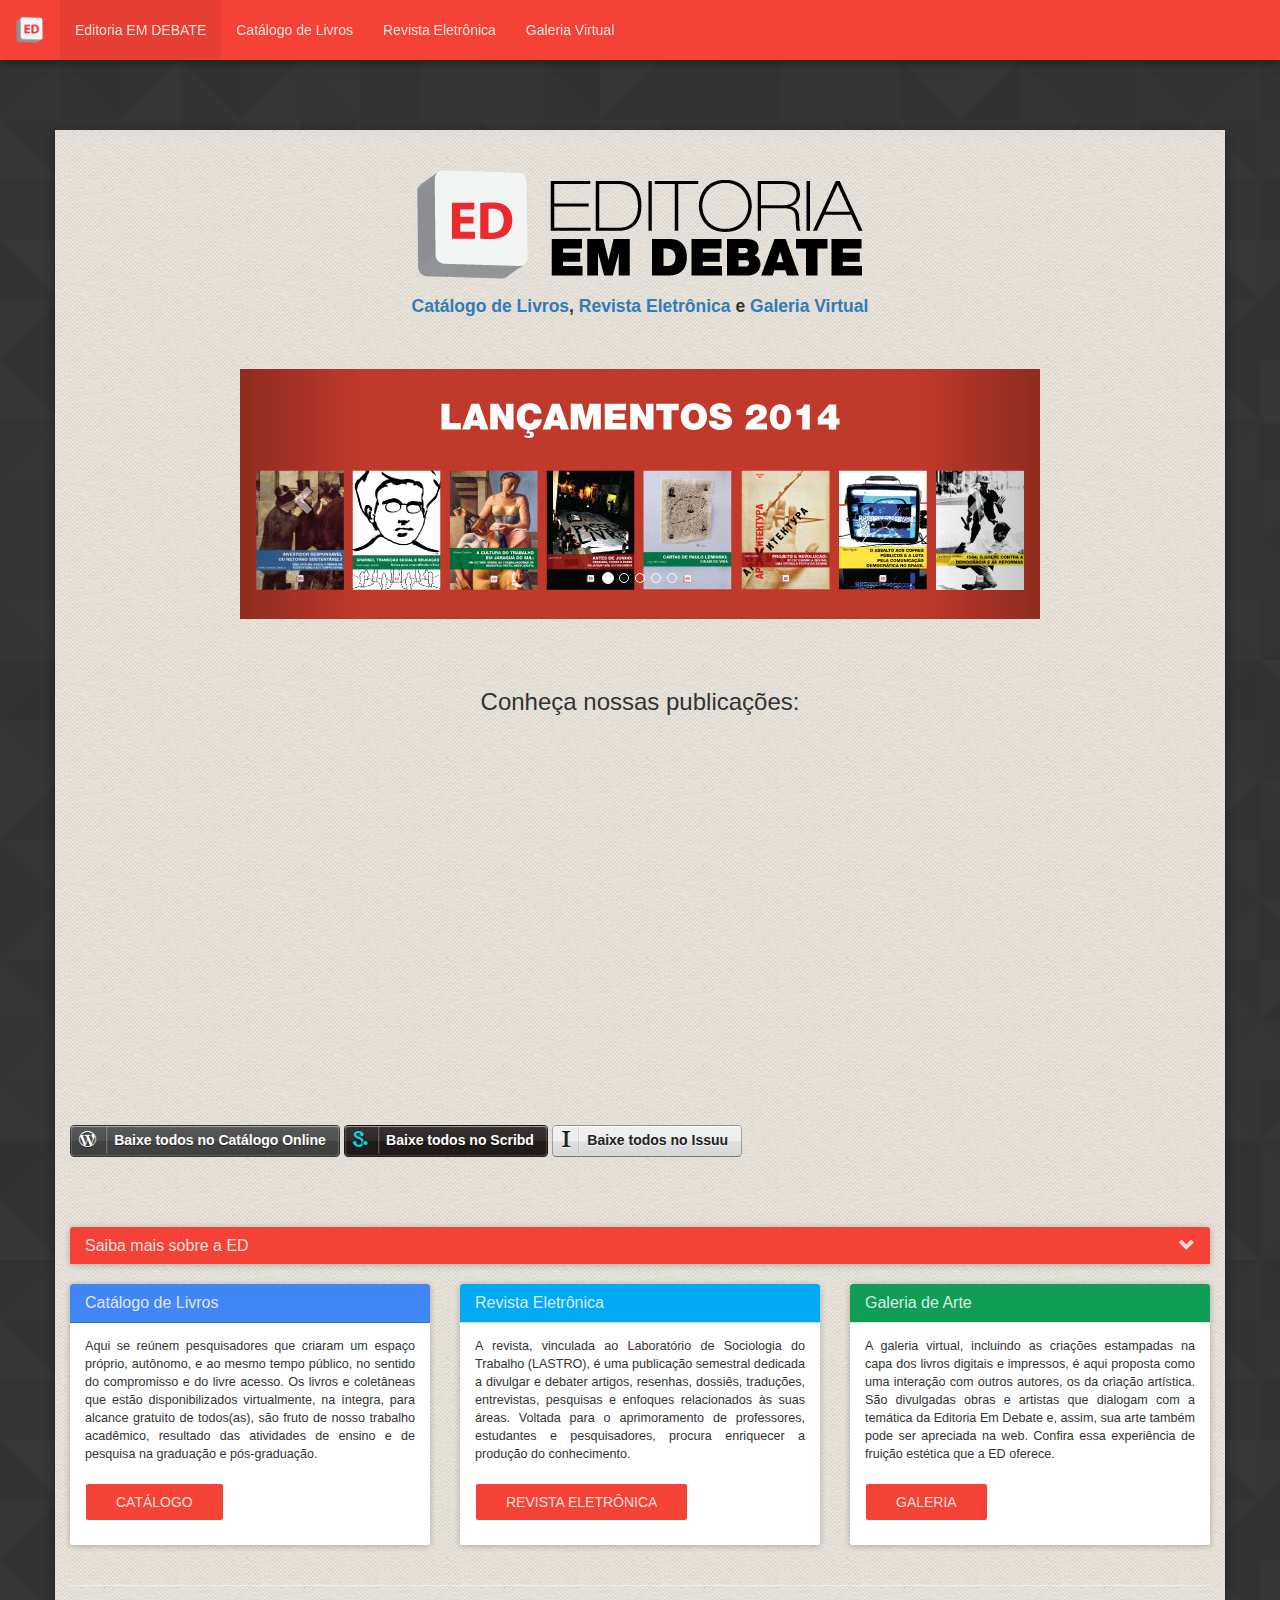
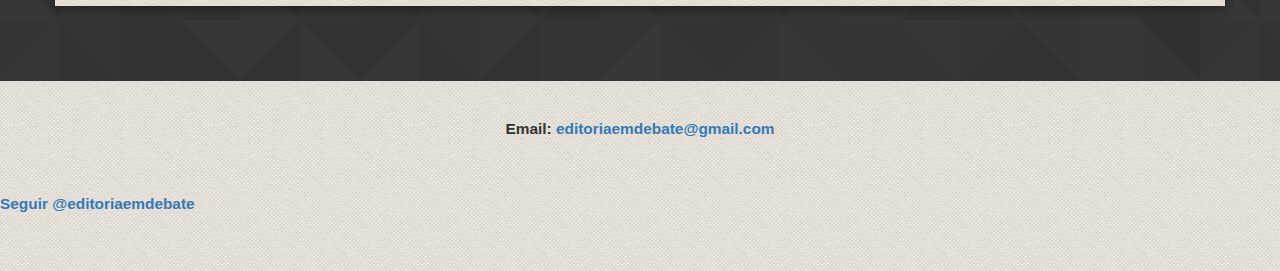
<file: index.html>
<html>

    <head>
        <meta charset="utf-8">
        <meta name="viewport" content="width=device-width, initial-scale=1">
        <title>Editoria Em Debate</title>
        <meta name="title" content="Editoria Em Debate" />
        <meta name="description" content="Editoria Em Debate" />
        <link rel="shortcut icon" id="favicon" href="favicon.png"> 
        <meta name="author" content="inO Design">
        <link href="//maxcdn.bootstrapcdn.com/bootstrap/3.2.0/css/bootstrap.min.css" rel="stylesheet">
        <link href="css/ripples.min.css" rel="stylesheet">
        <link href="css/material-wfont.min.css" rel="stylesheet">
        <link href="css/min/css.min.css" rel="stylesheet">
        <link rel="stylesheet" type="text/css" href="css/social-button/zocial.css" />
        <!-- <link rel="stylesheet" href="css/normalize.css"> site -->
        <!-- <script src="js/modernizr.min.js"></script> site -->
    </head>

    <body>



        <!-- site -->
        
        <div class="navbar navbar-danger navbar-fixed-top sample shadow-z-2">
            <div class="navbar-header">
                <span class="navbar-text visible-xs-inline-block">Editoria EM DEBATE</span>
                <button type="button" class="navbar-toggle" data-toggle="collapse" data-target=".navbar-responsive-collapse">
                    <span class="icon-bar"></span>
                    <span class="icon-bar"></span>
                    <span class="icon-bar"></span>
                </button>
                <a class="navbar-brand" href="http://www.editoriaemdebate.ufsc.br"><div class="logo"><img class="logo-symbol" src="img/logo/logo-symbol.png" /></div></a>
            </div>
            <div class="navbar-collapse collapse navbar-responsive-collapse">
                <ul class="nav navbar-nav">
                    <li class="active"><a href="http://www.editoriaemdebate.ufsc.br">Editoria EM DEBATE</a></li>
                    <li><a href="pg-catalogo.html">Catálogo de Livros</a></li>
                    <li><a href="pg-revista.html">Revista Eletrônica</a></li>
                    <li><a href="pg-galeria.html">Galeria Virtual</a></li>
                </ul>
            </div>
        </div>

        <div class="container fundo-container sample shadow-z-2">

            <div class="apresenta text-center">
                <a href="http://www.editoriaemdebate.ufsc.br"><img class="img-responsive" src="img/logo/logo.png" style="margin:0 auto;" /></a>
                <div class="texto-apresenta">
                    <a href="pg-catalogo.html">Catálogo de Livros</a>, <a href="pg-revista.html">Revista Eletrônica</a> e <a href="pg-galeria.html">Galeria Virtual</a>
                </div>
            </div>

            <div class="slides">
            <div id="carousel-example-generic" class="carousel slide" data-ride="carousel">
              <!-- Indicators -->
              <ol class="carousel-indicators">
                <li data-target="#carousel-example-generic" data-slide-to="0" class="active"></li>
                <li data-target="#carousel-example-generic" data-slide-to="1"></li>
                <li data-target="#carousel-example-generic" data-slide-to="2"></li>
                <li data-target="#carousel-example-generic" data-slide-to="3"></li>
                <li data-target="#carousel-example-generic" data-slide-to="4"></li>
              </ol>
             
              <!-- Wrapper for slides -->
              <div class="carousel-inner">
                <div class="item active">
                  <a href="pg-lancamentos.html"><img src="img/slides/2014/capas2014.jpg" alt="..."></a>
                  <div class="carousel-caption">
                      <h3> </h3>
                  </div>
                </div>
                <div class="item">
                  <a href="pg-lancamentos.html"><img src="img/slides/2014/lancamento2014.jpg" alt="..."></a>
                  <div class="carousel-caption">
                      <h3> </h3>
                  </div>
                </div>
                <div class="item">
                  <a href="pg-catalogo.html"><img src="img/slides/2014/livros2014.jpg" alt="..."></a>
                  <div class="carousel-caption">
                      <h3> </h3>
                  </div>
                </div>
                <div class="item">
                  <a href="pg-revista.html"><img src="img/slides/2014/revista2014.jpg" alt="..."></a>
                  <div class="carousel-caption">
                      <h3> </h3>
                  </div>
                </div>
                <div class="item">
                  <a href="pg-galeria.html"><img src="img/slides/2014/galeria2014.jpg" alt="..."></a>
                  <div class="carousel-caption">
                      <h3> </h3>
                  </div>
                </div>
              </div>
             
              <!-- Controls -->
              <a class="left carousel-control" href="#carousel-example-generic" role="button" data-slide="prev">
                <span class="glyphicon glyphicon-chevron-left"></span>
              </a>
              <a class="right carousel-control" href="#carousel-example-generic" role="button" data-slide="next">
                <span class="glyphicon glyphicon-chevron-right"></span>
              </a>
            </div> <!-- Carousel -->
          </div>

            <div class="destaques"><h3>Conheça nossas publicações:</h3></div>

            <div class="bookshelf">
            <iframe src="http://static.issuu.com/widgets/shelf/index.html?folderId=13c27994-fc4a-4b7c-97ba-ba4fc82672d1&amp;theme=theme1&amp;rows=2&amp;thumbSize=medium&amp;roundedCorners=false&amp;showTitle=true&amp;showAuthor=false&amp;shadow=true&amp;effect3d=true" width="100%" height="370" frameborder="0" marginwidth="0" marginheight="0" scrolling="no"></iframe>
            <div class="texto-bookshelf">
                    <p><a href="/catalogo" class="zocial wordpress"> Baixe todos no Catálogo Online</a>
                    <a href="https://www.scribd.com/editoriaemdebate" class="zocial scribd" target="_blank">Baixe todos no Scribd</a>
                    <a href="https://issuu.com/editoriaemdebate" class="zocial instapaper" target="_blank">Baixe todos no Issuu</a></p>
                </div>
             </div>


                    <div class="panel-group" id="accordion">
   <div class="panel panel-danger">
   
        <div class="panel-heading accordion-toggle" data-toggle="collapse" data-parent="#accordion" href="#accordionOne">
                  <h4 class="panel-title">
                    <a class="accordion-toggle" data-toggle="collapse" data-parent="#accordion" href="#accordionOne">Saiba mais sobre a ED</a> <i class="indicator glyphicon glyphicon-chevron-down  pull-right"></i>
                  </h4>
                </div>
        
        <div id="accordionOne" class="panel-collapse collapse">
          <div class="panel-body">
                   <ul class="nav nav-tabs" style="margin-bottom: 15px;">
            <li class="active"><a href="#home" data-toggle="tab">Objetivos</a></li>
            <li><a href="#profile" data-toggle="tab">Conselho Editorial</a></li>
            <li><a href="#links" data-toggle="tab">Links</a></li>
            <li><a href="#apoio" data-toggle="tab">Apoio</a></li>
            <li><a href="#contato" data-toggle="tab">Contato</a></li>
            <li><a href="#lancamentos" data-toggle="tab">Lançamentos</a></li>
        </ul>

        <div id="myTabContent" class="tab-content">

            <div class="tab-pane fade active in" id="home">
                <div class="panel panel-default">
                    <div class="panel-body">
                        <p>Projeto de Extensão Editoria Em Debate
 
O projeto de extensão Editoria Em Debate está sendo lançado em comemoração ao 12º aniversário de criação do Laboratório de Sociologia do Trabalho (LASTRO) da UFSC, com 7 livros, o número 6 da Revista Digital Em Debate e a Galeria Virtual. 

•   Desenvolver e aplicar recursos de publicação eletrônica para revistas, cadernos, coleções e livros que possibilitem o acesso irrestrito e gratuito aos trabalhos de autoria dos membros dos núcleos, laboratórios e linhas de pesquisa da UFSC e de outras instituições, conveniadas ou não, sob a orientação de uma Comissão Editorial. 

•   Publicar, sob demanda, versões impressas do que for compatível com o objetivo acima, além de incluir, sob responsabilidade da editoria, a revista eletrônica Em Debate e demais publicações e edições que forem definidas pela Comissão Editorial. 

A iniciativa partiu da constatação de que muito do que é produzido na universidade não é publicado por falta de oportunidades editoriais, tanto em editoras comerciais como em editoras universitárias, cujas limitações orçamentárias não permitem acompanhar a demanda existente. 

Dentre as muitas consequências desta realidade, destacam-se a limitação em acessar novos conhecimentos por parte de estudantes, pesquisadores e leitores em geral e, ainda, prejuízos aos autores, visto a tendência de pontuar a denominada produção intelectual pelas publicações. 

O público a ser atendido, dado o teor das publicações, deve estar ligado às ciências humanas, incluindo professores e alunos do ensino médio. 

O projeto de extensão Editoria Em Debate é desenvolvido no Laboratório de Sociologia do Trabalho 
(www.lastro.ufsc.br), do departamento de Sociologia e CiênciaPolítica da UFSC. </p>
                    </div>
                </div>
            </div>

            <div class="tab-pane fade" id="profile">
                <div class="panel panel-default">
                    <div class="panel-body">
                        <p>Coordenador: Ricardo Gaspar Müller (LASTRO/SPO/CFH) 

Participantes:
Ary César Minella (NESFI – Núcleo de Estudos Sociopolíticos do Sistema Financeiro, SPO, CFH)
Adir Valdemar Garcia (LASTRO, MEN, CED)
Janice Tirelli Ponte de Sousa (NEJUC – Núcleo de Estudos da Juventude Contemporânea, SPO, CFH)
José Carlos Mendonça (LASTRO, ANT, CFH) 
Paulo Sergio Tumolo (LASTRO, EED, CED)
Ricardo Gaspar Muller (LASTRO, TMT, SPO, CFH)
Maria Soledad Etcheverry Orchard (LASTRO/SPO/CFH)
Valcionir Correa (LASTRO/LEFIS/SPO/CFH)
Michel Goulart da Silva (UDESC) 
Avaliadores:
Adriana Goñy Godoy (UAHC, Chile)
Janice Tirelli Ponte de Sousa (UFSC, Brasil)
Jeffrey W. Cason (Middlebury College, Estados Unidos)
Laura Senna Ferreira (Universidade Federal do Rio de Janeiro)
Luiz Felipe Falcão (UDESC, Brasil)
Mateus Gamba Torres (UFRGS, Brasil)
Michel Halle (Institut d'Etudes Ibériques et Latino-américaines da Université Paris-Sorbonne, França)
Nise Maria Tavares Jinkings (UFSC, Brasil)
Paulo Sérgio Tumolo (UFSC, Brasil)
Patrícia Vieira Trópia (Universidade Federal de Uberlândia, Brasil)
Reinaldo Lindolfo Lohn (UDESC, Brasil)
Ricardo Antunes (UNICAMP, Brasil)
Sheille Soares Freitas (Universidade Estadual do Oeste do Paraná, Brasil)
Itamar Aguiar (UFSC)
Iraldo Matias (IFSC, Brasil)
Adir Valdemar Garcia (UFSC, Brasil)
Alberto Moby Ribeiro da Silva (Brasil)
Ariovaldo de Oliveira Santos (UEL, Brasil)
Beatriz Rajland (UBA, Argentina)
Bruno Felipe Miranda (UNAM, México)
Caio Navarro de Toledo (UNICAMP, Brasil)
Cláudia Mazzei Nogueira (UFSC, Brasil)
Cláudio González Chiaramonte (Argentina)
Eduardo Perondi (UFSC, Brasil)
Eliane Soares (UFU, Brasil)
Enrique Serra Padrós (UFRGS, Brasil)
Guilhermo Alfredo Johnson (UFGD, Brasil)
Ricardo Gaspar Müller (UFSC, Brasil)

Edição Gráfica: Tiago R. da Silva e Carmen Garcez</p>
                    </div>
                </div>
            </div>

            <div class="tab-pane fade" id="links">
                <div class="panel panel-default">
                    <div class="panel-body">
                        <tbody><tr>
    <td align="center" class="css1">&nbsp;</td>
  </tr>
  <tr>
    <td align="center" bgcolor="#f5f5f5" class="aum">Links</td>
  </tr>
  <tr>
    <td align="center">&nbsp;</td>
  </tr>
  <tr>
    <td align="center">- <a href="http://www.ufsc.br/" target="_blank">UFSC (Universidade Federal do estado de Santa Catarina)</a></td>
  </tr>
  <tr>
    <td align="center">- <a href="http://www.cfh.ufsc.br/" target="_blank">CFH (Centro de Filosofia e Ciência Humana)</a></td>
  </tr>
  <tr>
    <td align="center">- <a href="http://www.cfh.ufsc.br/sociologia" target="_blank">DEPARTAMENTO DE SOCIOLOGIA E CIÊNCIA POLÍTICA </a></td>
  </tr>
  <tr>
    <td align="center">- <a href="http://www.lastro.ufsc.br/" target="_blank">LASTRO (Laboratório de Sociologia do Trabalho)</a></td>
  </tr>
  <tr>
    <td align="center">- <a href="http://editoriaemdebate.ufsc.br/index.php?secao=revista" target="_blank">Revista Eletrônica EM DEBATE</a></td>
  </tr>
  <tr>
    <td align="center">- <a href="http://editoriaemdebate.ufsc.br/index.php?secao=catalogo" target="_blank">Catálogo de Livros EM DEBATE</a></td>
  </tr>
  <tr>
    <td align="center">- <a href="http://editoriaemdebate.ufsc.br/index.php?secao=galeria" target="_blank">Galeria Virtual EM DEBATE</a></td>
  </tr>
  <tr>
    <td align="center">- <a href="http://marxismo21.org/" target="_blank">MARXISMO 21</a></td>
  </tr>
  <tr>
    <td align="center">- <a href="http://www.sbsociologia.com.br/" target="_blank">SOCIEDADE BRASILEIRA DE SOCIOLOGIA</a></td>
  </tr>
  <tr>
    <td align="center">- <a href="http://www.clacso.org.ar/" target="_blank">CLACSO (El Consejo Latinoamericano de Ciencias Sociales)</a></td>
  </tr>
  <tr>
    <td align="center">- <a href="http://estudiosociologicos.com.ar/portal/" target="_blank">PORTAL DE ESTUDOS SOCIOLÓGICOS</a></td>
  </tr>
  <tr>
    <td align="center">- <a href="http://lastro.ufsc.br/?page_id=919" target="_blank">BIBLIOTECAS VIRTUAIS</a></td>
  </tr>
  <tr>
    <td align="center">- <a href="http://www.middlebury.edu/" target="_blank">MIDDLEBURY COLLEGE</a></td>
  </tr>
  <tr>
    <td align="center">- <a href="http://www.sociologia.ufsc.br/site/index.html" target="_blank">PÓS EM SOCIOLOGIA POLÍTICA</a></td>
  </tr>
  <tr>
    <td align="center">- <a href="http://www.memorialdh.org/" target="_blank">MEMORIAL DOS DIREITOS HUMANOS</a></td>
  </tr>
  <tr>
    <td align="center">- <a href="http://www.sed.sc.gov.br/lefis/" target="_blank">LEFIS - LABORATÓRIO INTERDISCIPLINAR <br>
    DE ENSINO DE FILOSOFIA E SOCIOLOGIA</a></td>
    
  </tr>
  <tr>
    <td align="center">- <a href="http://relmis.com.ar/ojs/index.php/relmis">REVISTA LATINOAMERICANA DE METODOLOGÍA DE LA INVESTIGACIÓN SOCIAL</a></td>
  </tr>
</tbody>
                    </div>
                </div>
            </div>

            <div class="tab-pane fade" id="apoio">
                <div class="panel panel-default">
                    <div class="panel-body">
                        <p>http://www.ufsc.br/ - http://www.cfh.ufsc.br/ - http://lastro.ufsc.br/ - http://www.sociologia.ufsc.br/site/index.html - http://www.memorialdh.org/ - http://www.cfh.ufsc.br/sociologia - http://www.middlebury.edu/</p>
                    </div>
                </div>
            </div>

            <div class="tab-pane fade" id="contato">
                <div class="panel panel-default">
                    <div class="panel-body">
                        <p>Editoria Em Debate
Campus Universitário da UFSC - Trindade
Centro de Filosofia e Ciências Humanas
Bloco anexo, sala 301
Telefone: 48 - 3338 8357
Florianópolis/SC
www.editoriaemdebate.ufsc.br
www.lastro.ufsc.br
editoriaemdebate@gmail.com
                        </p>
                        <!-- form no
                        <form class="form-horizontal">
                            <fieldset>
                                <legend>Legend</legend>
                                <div class="form-group">
                                    <label for="inputEmail" class="col-lg-2 control-label">Email</label>
                                    <div class="col-lg-10">
                                        <input type="email" class="form-control" id="inputEmail" placeholder="Email">
                                    </div>
                                </div>
                                <div class="form-group">
                                    <label for="inputPassword" class="col-lg-2 control-label">Password</label>
                                    <div class="col-lg-10">
                                        <input type="password" class="form-control" id="inputPassword" placeholder="Password">
                                        <div class="checkbox">
                                            <label>
                                                <input type="checkbox"> Checkbox
                                            </label>
                                        </div>
                                    </div>
                                </div>
                                <div class="form-group">
                                    <label for="inputFile" class="col-lg-2 control-label">File</label>
                                    <div class="col-lg-10">
                                        <input type="text" readonly="" class="form-control floating-label" placeholder="Browse...">
                                        <input type="file" id="inputFile" multiple="">
                                    </div>
                                </div>
                                <div class="form-group">
                                    <label for="textArea" class="col-lg-2 control-label">Textarea</label>
                                    <div class="col-lg-10">
                                        <textarea class="form-control" rows="3" id="textArea"></textarea>
                                        <span class="help-block">A longer block of help text that breaks onto a new line and may extend beyond one line.</span>
                                    </div>
                                </div>
                                <div class="form-group">
                                    <label class="col-lg-2 control-label">Radios</label>
                                    <div class="col-lg-10">
                                        <div class="radio radio-primary">
                                            <label>
                                                <input type="radio" name="optionsRadios" id="optionsRadios1" value="option1" checked="">
                                                Option one is this
                                            </label>
                                        </div>
                                        <div class="radio radio-primary">
                                            <label>
                                                <input type="radio" name="optionsRadios" id="optionsRadios2" value="option2">
                                                Option two can be something else
                                            </label>
                                        </div>
                                    </div>
                                </div>
                                <div class="form-group">
                                    <label for="select" class="col-lg-2 control-label">Selects</label>
                                    <div class="col-lg-10">
                                        <select class="form-control" id="select">
                                            <option>1</option>
                                            <option>2</option>
                                            <option>3</option>
                                            <option>4</option>
                                            <option>5</option>
                                        </select>
                                        <br>
                                        <select multiple="" class="form-control">
                                            <option>1</option>
                                            <option>2</option>
                                            <option>3</option>
                                            <option>4</option>
                                            <option>5</option>
                                        </select>
                                    </div>
                                </div>
                                <div class="form-group">
                                    <div class="col-lg-10 col-lg-offset-2">
                                        <button class="btn btn-default">Cancel</button>
                                        <button type="submit" class="btn btn-primary">Submit</button>
                                    </div>
                                </div>
                            </fieldset>
                        </form>
                      -->
                    </div>
                </div>
            </div>

            <div class="tab-pane fade" id="lancamentos">
                <div class="panel panel-default">
                    <div class="panel-body">
                        <div class="sample2">
  <a href="pg-lancamentos.html"><button class="btn btn-primary btn-raised">2011</button></a>
    <button class="btn btn-primary btn-raised">2012</button>
      <button class="btn btn-primary btn-raised">2013</button>
        <button class="btn btn-primary btn-raised">2014</button>
</div>
                    </div>
                </div>
            </div>

        </div>
          </div>
        </div>
  </div>
  
  </div>



        <div class="row">

            <div class="col-lg-4"
            >
                <div class="bs-component">

                    <div class="panel panel-primary">
                        <div class="panel-heading">
                            <h3 class="panel-title">Catálogo de Livros</h3>
                        </div>
                        <div class="panel-body">
                            <p>Aqui se reúnem pesquisadores que criaram um espaço próprio, autônomo, e ao mesmo tempo público, no sentido do compromisso e do livre acesso. Os livros e coletâneas que estão disponibilizados virtualmente, na íntegra, para alcance gratuito de todos(as), são fruto de nosso trabalho acadêmico, resultado das atividades de ensino e de pesquisa na graduação e pós-graduação.</p>
                            <a href="pg-catalogo.html" class="btn btn-danger">Catálogo</a>
                        </div>
                    </div>

                </div>

            </div>

            <div class="col-lg-4">

                <div class="bs-component">

                    <div class="panel panel-info">
                        <div class="panel-heading">
                            <h3 class="panel-title">Revista Eletrônica</h3>
                        </div>
                        <div class="panel-body">
                            <p>A revista, vinculada ao Laboratório de Sociologia do Trabalho (LASTRO), é uma publicação semestral dedicada a divulgar e debater artigos, resenhas, dossiês, traduções, entrevistas, pesquisas e enfoques relacionados às suas áreas. Voltada para o aprimoramento de professores, estudantes e pesquisadores, procura enriquecer a produção do conhecimento.</p>
                            <a href="pg-revista.html" class="btn btn-danger">Revista Eletrônica</a>
                        </div>

                    </div>
                </div>

            </div>

            <div class="col-lg-4">

                <div class="bs-component">

                    <div class="panel panel-success">
                        <div class="panel-heading">
                            <h3 class="panel-title">Galeria de Arte</h3>
                        </div>
                        <div class="panel-body">
                            <p>A galeria virtual, incluindo as criações estampadas na capa dos livros digitais e impressos, é aqui proposta como uma interação com outros autores, os da criação artística. São divulgadas obras e artistas que dialogam com a temática da Editoria Em Debate e, assim, sua arte também pode ser apreciada na web. Confira essa experiência de fruição estética que a ED oferece.</p>
                            <a href="pg-galeria.html" class="btn btn-danger">Galeria</a>
                        </div>
                    </div>

                </div>

            </div>

        </div>

        <hr>        



    </div>

    <footer> <span class="clearfix" >Email: <a href="mailto:editoriaemdebate@gmail.com">editoriaemdebate@gmail.com</a></span> <p class="twitter-botao"><a href="https://twitter.com/editoriaemdebate" class="twitter-follow-button" data-show-count="false" data-lang="pt">Seguir @editoriaemdebate</a>
<script>!function(d,s,id){var js,fjs=d.getElementsByTagName(s)[0],p=/^http:/.test(d.location)?'http':'https';if(!d.getElementById(id)){js=d.createElement(s);js.id=id;js.src=p+'://platform.twitter.com/widgets.js';fjs.parentNode.insertBefore(js,fjs);}}(document, 'script', 'twitter-wjs');</script></p> <div class="fb-like" data-href="https://www.facebook.com/editoriaemdebate" data-layout="standard" data-action="like" data-show-faces="true" data-share="true"></div></footer>

        <!-- ends -->

        <div id="fb-root"></div>
        <script>(function(d, s, id) {
          var js, fjs = d.getElementsByTagName(s)[0];
          if (d.getElementById(id)) return;
          js = d.createElement(s); js.id = id;
          js.src = "//connect.facebook.net/pt_BR/sdk.js#xfbml=1&version=v2.0";
          fjs.parentNode.insertBefore(js, fjs);
        }(document, 'script', 'facebook-jssdk'));</script>

        <script type="text/javascript">
  var _gaq = _gaq || [];
  _gaq.push(['_setAccount', 'UA-27104107-1']);
  _gaq.push(['_trackPageview']);

  (function() {
    var ga = document.createElement('script'); ga.type = 'text/javascript'; ga.async = true;
    ga.src = ('https:' == document.location.protocol ? 'https://ssl' : 'http://www') + '.google-analytics.com/ga.js';
    var s = document.getElementsByTagName('script')[0]; s.parentNode.insertBefore(ga, s);
  })();
</script>

        <script src="//code.jquery.com/jquery-1.10.2.min.js"></script>
        <script src="//maxcdn.bootstrapcdn.com/bootstrap/3.2.0/js/bootstrap.min.js"></script>

        <script src="js/min/script.min.js"></script>
        <script src="js/ripples.min.js"></script>
        <script src="js/material.min.js"></script>

    </body>

</html>
</file>
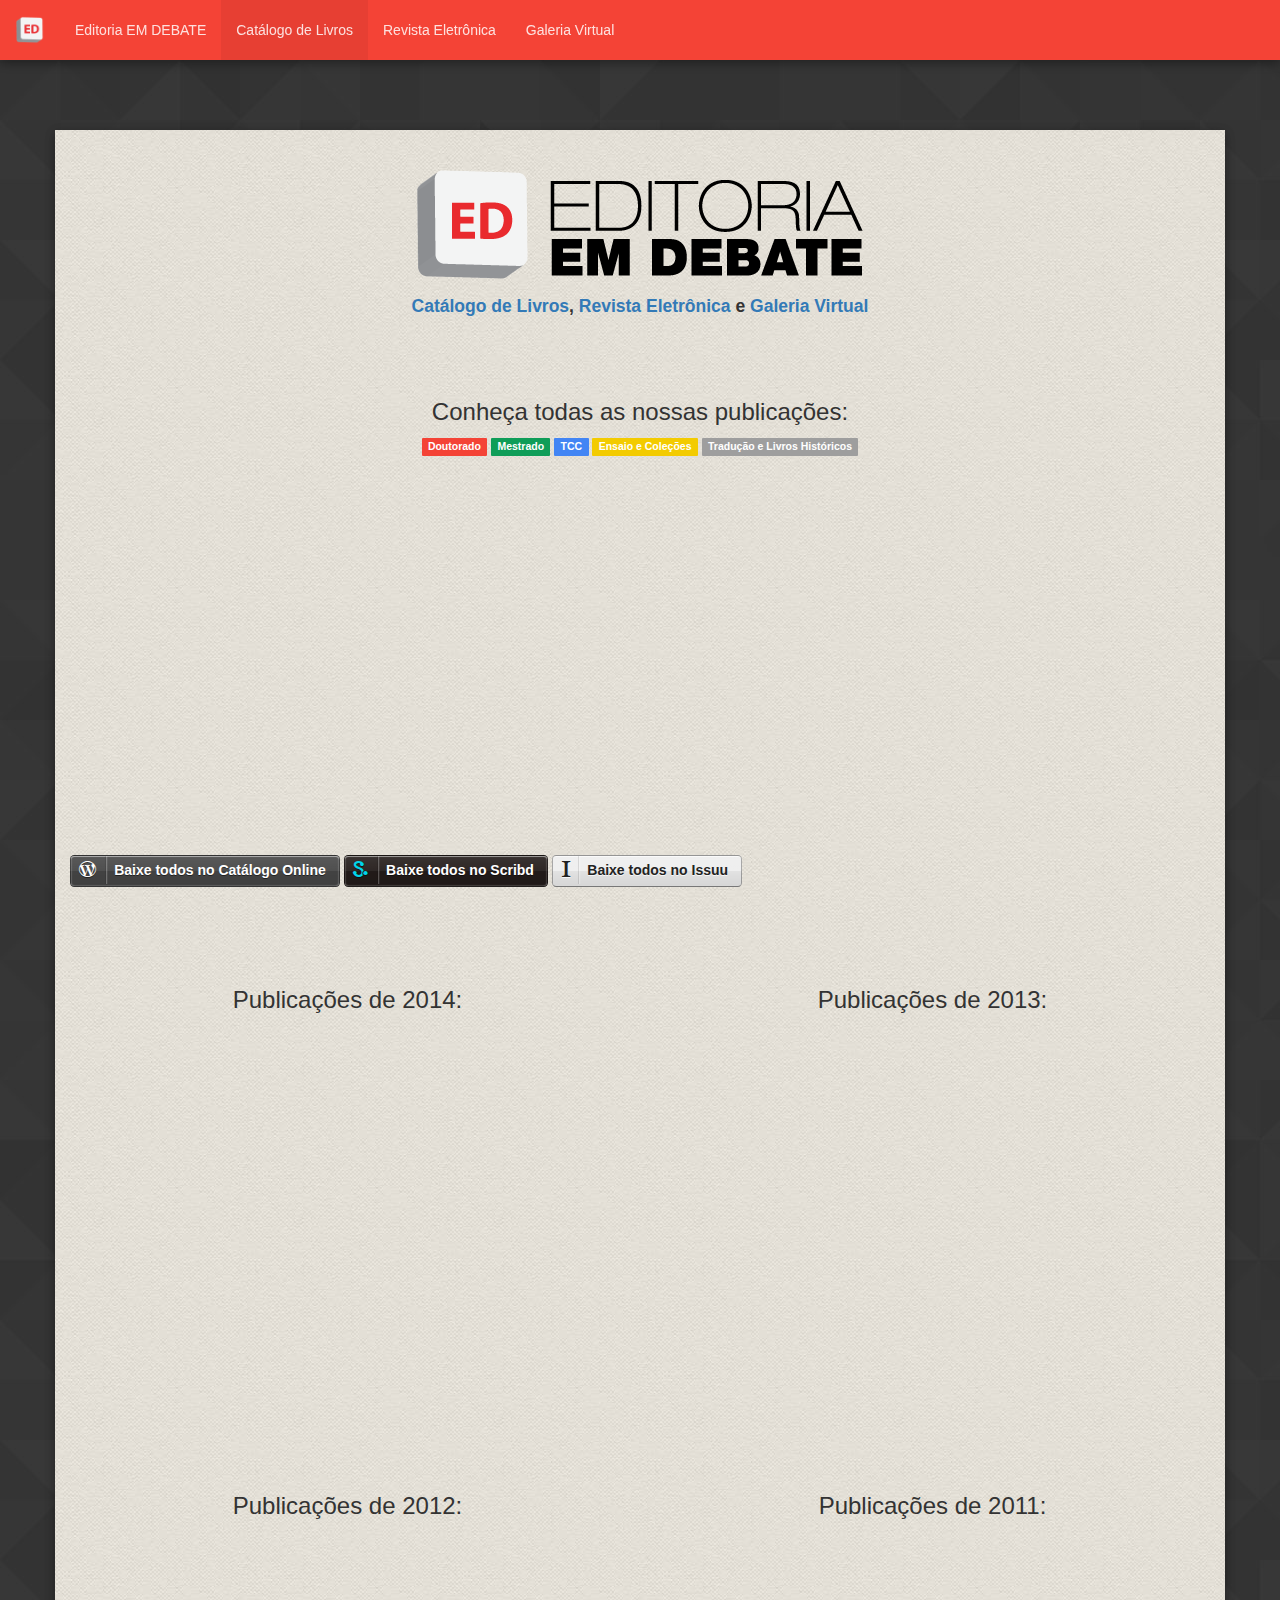
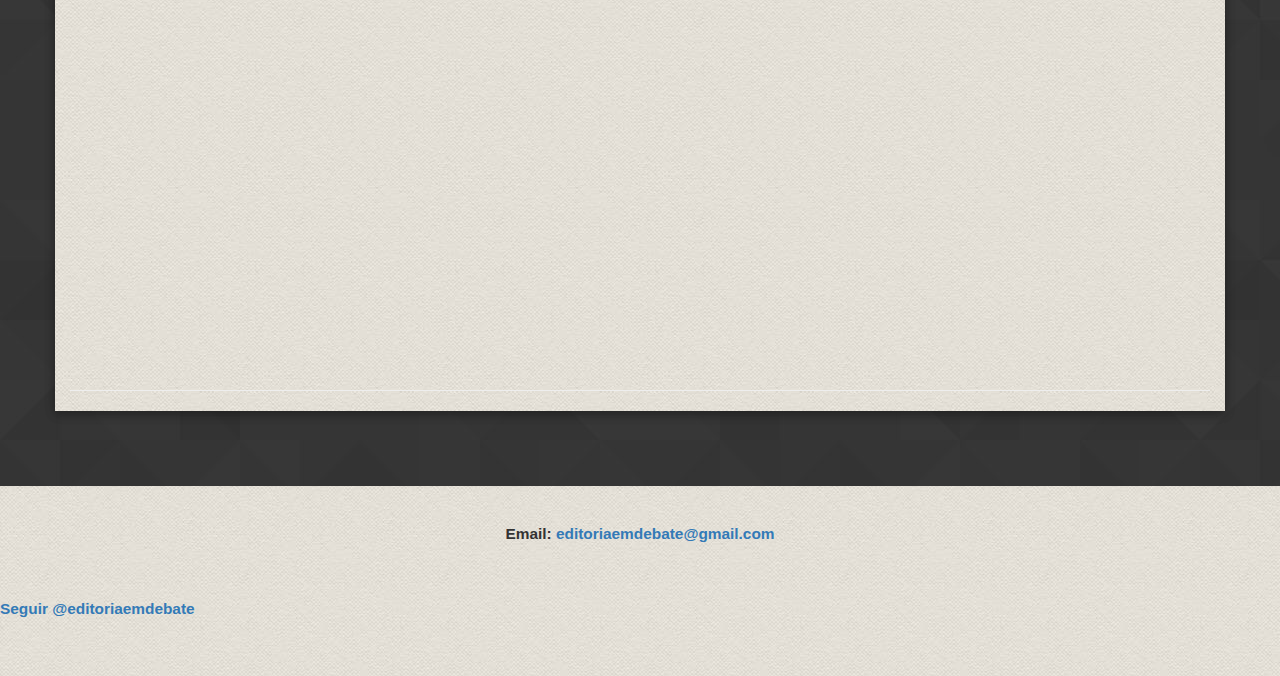
<file: pg-catalogo.html>
<html>

    <head>
        <meta charset="utf-8">
        <meta name="viewport" content="width=device-width, initial-scale=1">
        <title>Editoria Em Debate</title>
        <meta name="title" content="Editoria Em Debate" />
        <meta name="description" content="Editoria Em Debate" />
        <link rel="shortcut icon" id="favicon" href="favicon.png"> 
        <meta name="author" content="inO Design">
        <link href="//maxcdn.bootstrapcdn.com/bootstrap/3.2.0/css/bootstrap.min.css" rel="stylesheet">
        <link href="css/ripples.min.css" rel="stylesheet">
        <link href="css/material-wfont.min.css" rel="stylesheet">
        <link href="css/min/css.min.css" rel="stylesheet">
        <link rel="stylesheet" type="text/css" href="css/social-button/zocial.css" />
        <!-- <link rel="stylesheet" href="css/normalize.css"> site -->
        <!-- <script src="js/modernizr.min.js"></script> site -->
    </head>

    <body>

        <!-- site -->
        
        <div class="navbar navbar-danger navbar-fixed-top sample shadow-z-2">
            <div class="navbar-header">
                <span class="navbar-text visible-xs-inline-block">Editoria EM DEBATE</span>
                <button type="button" class="navbar-toggle" data-toggle="collapse" data-target=".navbar-responsive-collapse">
                    <span class="icon-bar"></span>
                    <span class="icon-bar"></span>
                    <span class="icon-bar"></span>
                </button>
                <a class="navbar-brand" href="http://www.editoriaemdebate.ufsc.br"><div class="logo"><img class="logo-symbol" src="img/logo/logo-symbol.png" /></div></a>
            </div>
            <div class="navbar-collapse collapse navbar-responsive-collapse">
                <ul class="nav navbar-nav">
                    <li><a href="http://www.editoriaemdebate.ufsc.br">Editoria EM DEBATE</a></li>
                    <li class="active"><a href="pg-catalogo.html">Catálogo de Livros</a></li>
                    <li><a href="pg-revista.html">Revista Eletrônica</a></li>
                    <li><a href="pg-galeria.html">Galeria Virtual</a></li>
                </ul>
            </div>
        </div>

        <div class="container fundo-container sample shadow-z-2">

            <div class="apresenta text-center">
                <a href="http://www.editoriaemdebate.ufsc.br"><img class="img-responsive" src="img/logo/logo.png" style="margin:0 auto;" /></a>
                <div class="texto-apresenta">
                    <a href="pg-catalogo.html">Catálogo de Livros</a>, <a href="pg-revista.html">Revista Eletrônica</a> e <a href="pg-galeria.html">Galeria Virtual</a>
                </div>
            </div>


            <div class="destaques-catalogo">
              <h3>Conheça todas as nossas publicações:</h3>

              <span class="label label-danger">Doutorado</span>
              <span class="label label-success">Mestrado</span>
              <span class="label label-primary">TCC</span>
              <span class="label label-warning-novo">Ensaio e Coleções</span>
              <span class="label label-default">Tradução e Livros Históricos</span>
              
            </div>

            <div class="bookshelf">
            <iframe src="http://static.issuu.com/widgets/shelf/index.html?folderId=13c27994-fc4a-4b7c-97ba-ba4fc82672d1&amp;theme=theme1&amp;rows=2&amp;thumbSize=medium&amp;roundedCorners=false&amp;showTitle=true&amp;showAuthor=false&amp;shadow=true&amp;effect3d=true" width="100%" height="370" frameborder="0" marginwidth="0" marginheight="0" scrolling="no"></iframe>
            <div class="texto-bookshelf">
                    <p><a href="/catalogo" class="zocial wordpress"> Baixe todos no Catálogo Online</a>
                    <a href="https://www.scribd.com/editoriaemdebate" class="zocial scribd" target="_blank">Baixe todos no Scribd</a>
                    <a href="https://issuu.com/editoriaemdebate" class="zocial instapaper" target="_blank">Baixe todos no Issuu</a></p>
                </div>
             </div>

             <div class="row">

                <div class="col-xs-6">

                  <div class="destaques-catalogo"><h3>Publicações de 2014:</h3></div>

            <div class="bookshelf">
            <iframe src="http://static.issuu.com/widgets/shelf/index.html?folderId=e06a2a3f-2b3f-4e64-8a80-60f11a6f44f3&amp;theme=theme1&amp;rows=2&amp;thumbSize=medium&amp;roundedCorners=false&amp;showTitle=true&amp;showAuthor=false&amp;shadow=true&amp;effect3d=true" width="100%" height="370" frameborder="0" marginwidth="0" marginheight="0" scrolling="no"></iframe>
          
             </div>

                </div>

                <div class="col-xs-6">

                  <div class="destaques-catalogo"><h3>Publicações de 2013:</h3></div>

            <div class="bookshelf">
            <iframe src="http://static.issuu.com/widgets/shelf/index.html?folderId=44381db2-c6ca-460b-ae01-2f74a0fe1817&amp;theme=theme1&amp;rows=2&amp;thumbSize=medium&amp;roundedCorners=false&amp;showTitle=true&amp;showAuthor=false&amp;shadow=true&amp;effect3d=true" width="100%" height="370" frameborder="0" marginwidth="0" marginheight="0" scrolling="no"></iframe>
          
             </div>

                </div>

              </div>

              <div class="row">

                <div class="col-xs-6">

                  <div class="destaques-catalogo"><h3>Publicações de 2012:</h3></div>

            <div class="bookshelf">
            <iframe src="http://static.issuu.com/widgets/shelf/index.html?folderId=68a03b24-4408-4f4c-bd59-dc2ab81e0a09&amp;theme=theme1&amp;rows=2&amp;thumbSize=medium&amp;roundedCorners=false&amp;showTitle=true&amp;showAuthor=false&amp;shadow=true&amp;effect3d=true" width="100%" height="370" frameborder="0" marginwidth="0" marginheight="0" scrolling="no"></iframe>
          
             </div>

                </div>
                
                <div class="col-xs-6">

<div class="destaques-catalogo"><h3>Publicações de 2011:</h3></div>

            <div class="bookshelf">
            <iframe src="http://static.issuu.com/widgets/shelf/index.html?folderId=d41b2ab3-7b76-4d69-b364-d9f52c87dafc&amp;theme=theme1&amp;rows=2&amp;thumbSize=medium&amp;roundedCorners=false&amp;showTitle=true&amp;showAuthor=false&amp;shadow=true&amp;effect3d=true" width="100%" height="370" frameborder="0" marginwidth="0" marginheight="0" scrolling="no"></iframe>
          
             </div>

                </div>

              </div>


      







             

              

              

        <hr>        



    </div>

    <footer> <span class="clearfix" >Email: <a href="mailto:editoriaemdebate@gmail.com">editoriaemdebate@gmail.com</a></span> <p class="twitter-botao"><a href="https://twitter.com/editoriaemdebate" class="twitter-follow-button" data-show-count="false" data-lang="pt">Seguir @editoriaemdebate</a>
<script>!function(d,s,id){var js,fjs=d.getElementsByTagName(s)[0],p=/^http:/.test(d.location)?'http':'https';if(!d.getElementById(id)){js=d.createElement(s);js.id=id;js.src=p+'://platform.twitter.com/widgets.js';fjs.parentNode.insertBefore(js,fjs);}}(document, 'script', 'twitter-wjs');</script></p> <div class="fb-like" data-href="https://www.facebook.com/editoriaemdebate" data-layout="standard" data-action="like" data-show-faces="true" data-share="true"></div></footer>

        <!-- ends -->

        <div id="fb-root"></div>
        <script>(function(d, s, id) {
          var js, fjs = d.getElementsByTagName(s)[0];
          if (d.getElementById(id)) return;
          js = d.createElement(s); js.id = id;
          js.src = "//connect.facebook.net/pt_BR/sdk.js#xfbml=1&version=v2.0";
          fjs.parentNode.insertBefore(js, fjs);
        }(document, 'script', 'facebook-jssdk'));</script>

        <script src="//code.jquery.com/jquery-1.10.2.min.js"></script>
        <script src="//maxcdn.bootstrapcdn.com/bootstrap/3.2.0/js/bootstrap.min.js"></script>

        <script src="js/min/script.min.js"></script>
        <script src="js/ripples.min.js"></script>
        <script src="js/material.min.js"></script>

    </body>

</html>
</file>
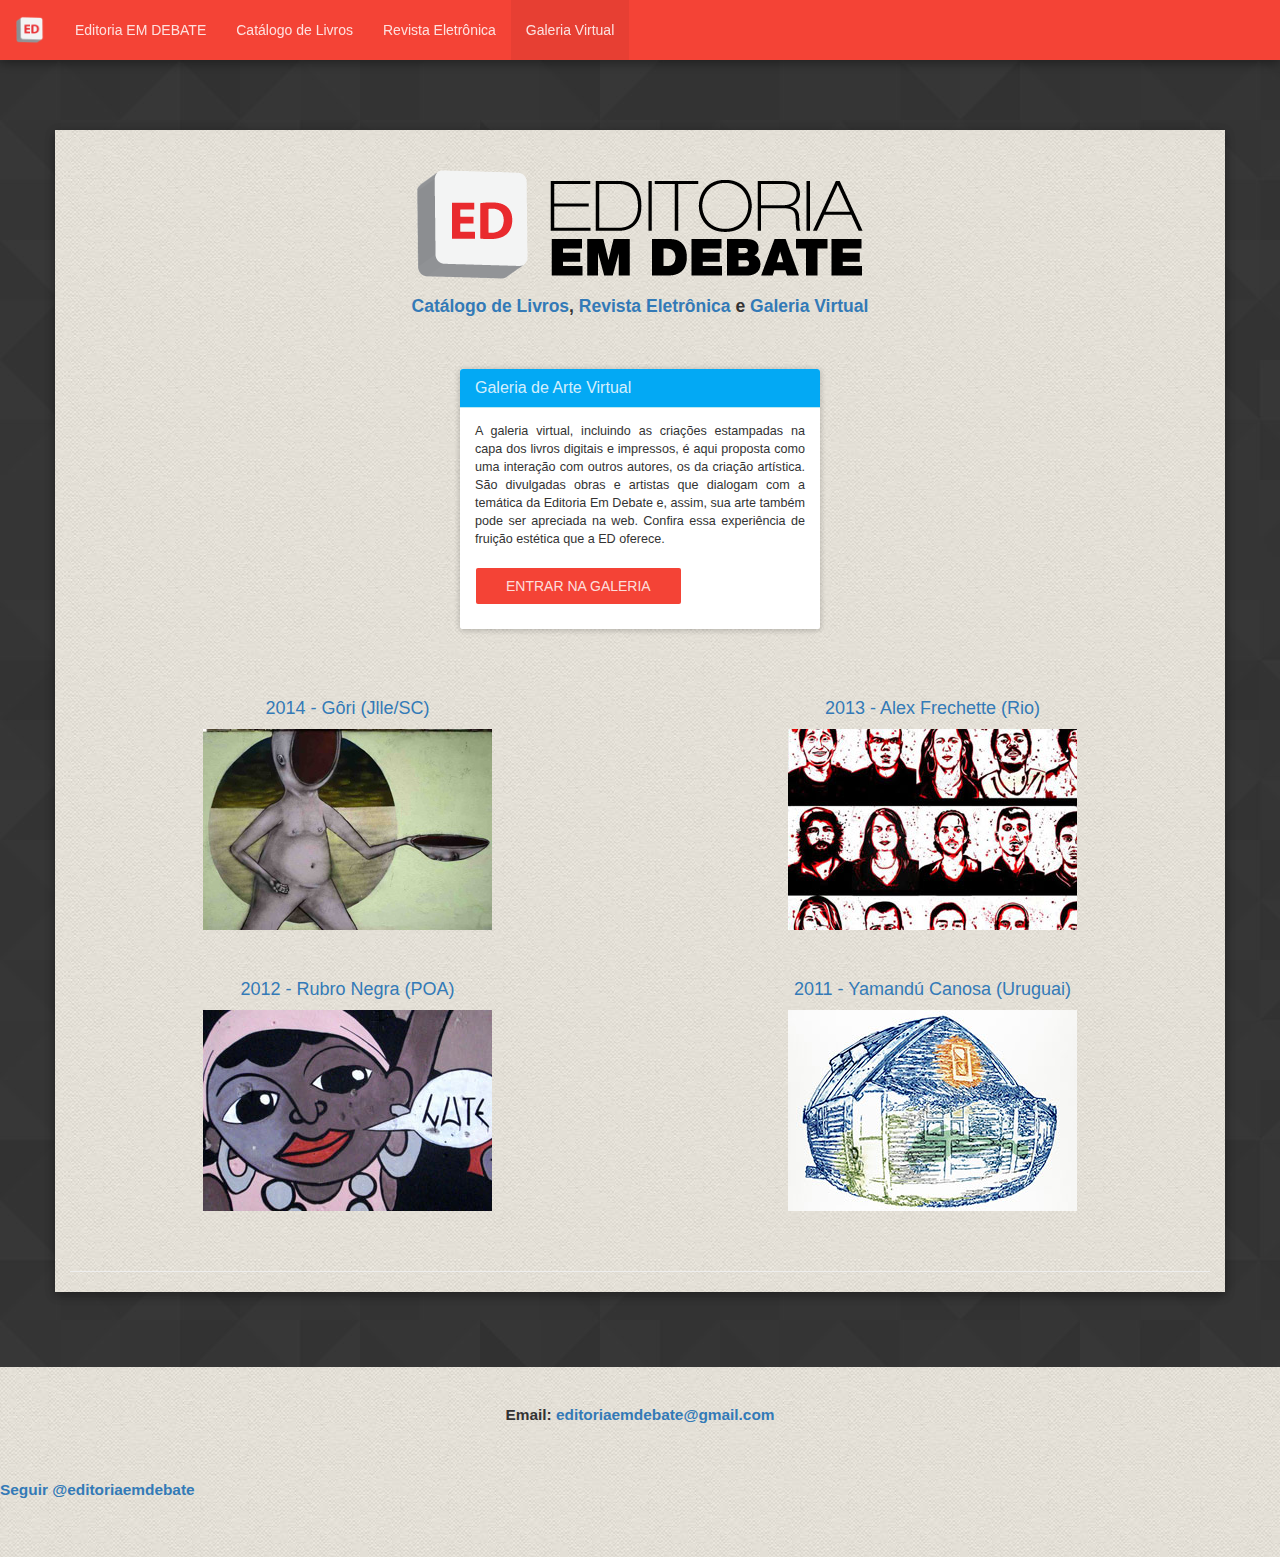
<file: pg-galeria.html>
<html>

    <head>
        <meta charset="utf-8">
        <meta name="viewport" content="width=device-width, initial-scale=1">
        <title>Editoria Em Debate</title>
        <meta name="title" content="Editoria Em Debate" />
        <meta name="description" content="Editoria Em Debate" />
        <link rel="shortcut icon" id="favicon" href="favicon.png"> 
        <meta name="author" content="inO Design">
        <link href="//maxcdn.bootstrapcdn.com/bootstrap/3.2.0/css/bootstrap.min.css" rel="stylesheet">
        <link href="css/ripples.min.css" rel="stylesheet">
        <link href="css/material-wfont.min.css" rel="stylesheet">
        <link href="css/min/css.min.css" rel="stylesheet">
        <link rel="stylesheet" type="text/css" href="css/social-button/zocial.css" />
        <!-- <link rel="stylesheet" href="css/normalize.css"> site -->
        <!-- <script src="js/modernizr.min.js"></script> site -->
    </head>

    <body>

        <!-- site -->
        
        <div class="navbar navbar-danger navbar-fixed-top sample shadow-z-2">
            <div class="navbar-header">
                <span class="navbar-text visible-xs-inline-block">Editoria EM DEBATE</span>
                <button type="button" class="navbar-toggle" data-toggle="collapse" data-target=".navbar-responsive-collapse">
                    <span class="icon-bar"></span>
                    <span class="icon-bar"></span>
                    <span class="icon-bar"></span>
                </button>
                <a class="navbar-brand" href="http://www.editoriaemdebate.ufsc.br"><div class="logo"><img class="logo-symbol" src="img/logo/logo-symbol.png" /></div></a>
            </div>
            <div class="navbar-collapse collapse navbar-responsive-collapse">
                <ul class="nav navbar-nav">
                    <li><a href="http://www.editoriaemdebate.ufsc.br">Editoria EM DEBATE</a></li>
                    <li><a href="pg-catalogo.html">Catálogo de Livros</a></li>
                    <li><a href="pg-revista.html">Revista Eletrônica</a></li>
                    <li class="active"><a href="pg-galeria.html">Galeria Virtual</a></li>
                </ul>
            </div>
        </div>

        <div class="container fundo-container sample shadow-z-2">

            <div class="apresenta text-center">
                <a href="http://www.editoriaemdebate.ufsc.br"><img class="img-responsive" src="img/logo/logo.png" style="margin:0 auto;" /></a>
                <div class="texto-apresenta">
                    <a href="pg-catalogo.html">Catálogo de Livros</a>, <a href="pg-revista.html">Revista Eletrônica</a> e <a href="pg-galeria.html">Galeria Virtual</a>
                </div>
            </div>

          


        <div class="row">

            <div class="col-lg-4"
            >
                

            </div>

            <div class="col-lg-4">

                <div class="bs-component">

                    <div class="panel panel-info">
                        <div class="panel-heading">
                            <h3 class="panel-title">Galeria de Arte Virtual</h3>
                        </div>
                        <div class="panel-body">
                            <p>A galeria virtual, incluindo as criações estampadas na capa dos livros digitais e impressos, é aqui proposta como uma interação com outros autores, os da criação artística. São divulgadas obras e artistas que dialogam com a temática da Editoria Em Debate e, assim, sua arte também pode ser apreciada na web. Confira essa experiência de fruição estética que a ED oferece.</p>
                            <a href="/galeria" class="btn btn-danger">Entrar na Galeria</a>
                        </div>

                    </div>
                </div>

            </div>

            <div class="col-lg-4">

               

            </div>

        </div>

        <div class="row galeria-atalho">

          <div class="col-md-6">
            <p><h4><a href="/galeria/artista/2014">2014 - Gôri (Jlle/SC)</a></h4></p>
            <img src="img/galeria/galeria2014.jpg" alt="Galeria 2014">
          </div>

          <div class="col-md-6">
            <p><h4><a href="/galeria/artista/2013">2013 - Alex Frechette (Rio)</a></h4></p>
            <img src="img/galeria/galeria2013.jpg" alt="Galeria 2013">
          </div>

          <div class="col-md-6">
            <p><h4><a href="/galeria/artista/2012">2012 - Rubro Negra (POA)</a></h4></p>
            <img src="img/galeria/galeria2012.jpg" alt="Galeria 2012">
          </div>

          <div class="col-md-6">
            <p><h4><a href="/galeria/artista/2011">2011 - Yamandú Canosa (Uruguai)</a></h4></p>
            <img src="img/galeria/galeria2011.jpg" alt="Galeria 2011">
          </div>

        </div>

        <hr>        



    </div>

    <footer> <span class="clearfix" >Email: <a href="mailto:editoriaemdebate@gmail.com">editoriaemdebate@gmail.com</a></span> <p class="twitter-botao"><a href="https://twitter.com/editoriaemdebate" class="twitter-follow-button" data-show-count="false" data-lang="pt">Seguir @editoriaemdebate</a>
<script>!function(d,s,id){var js,fjs=d.getElementsByTagName(s)[0],p=/^http:/.test(d.location)?'http':'https';if(!d.getElementById(id)){js=d.createElement(s);js.id=id;js.src=p+'://platform.twitter.com/widgets.js';fjs.parentNode.insertBefore(js,fjs);}}(document, 'script', 'twitter-wjs');</script></p> <div class="fb-like" data-href="https://www.facebook.com/editoriaemdebate" data-layout="standard" data-action="like" data-show-faces="true" data-share="true"></div></footer>

        <!-- ends -->

        <div id="fb-root"></div>
        <script>(function(d, s, id) {
          var js, fjs = d.getElementsByTagName(s)[0];
          if (d.getElementById(id)) return;
          js = d.createElement(s); js.id = id;
          js.src = "//connect.facebook.net/pt_BR/sdk.js#xfbml=1&version=v2.0";
          fjs.parentNode.insertBefore(js, fjs);
        }(document, 'script', 'facebook-jssdk'));</script>

        <script src="//code.jquery.com/jquery-1.10.2.min.js"></script>
        <script src="//maxcdn.bootstrapcdn.com/bootstrap/3.2.0/js/bootstrap.min.js"></script>

        <script src="js/min/script.min.js"></script>
        <script src="js/ripples.min.js"></script>
        <script src="js/material.min.js"></script>

    </body>

</html>
</file>
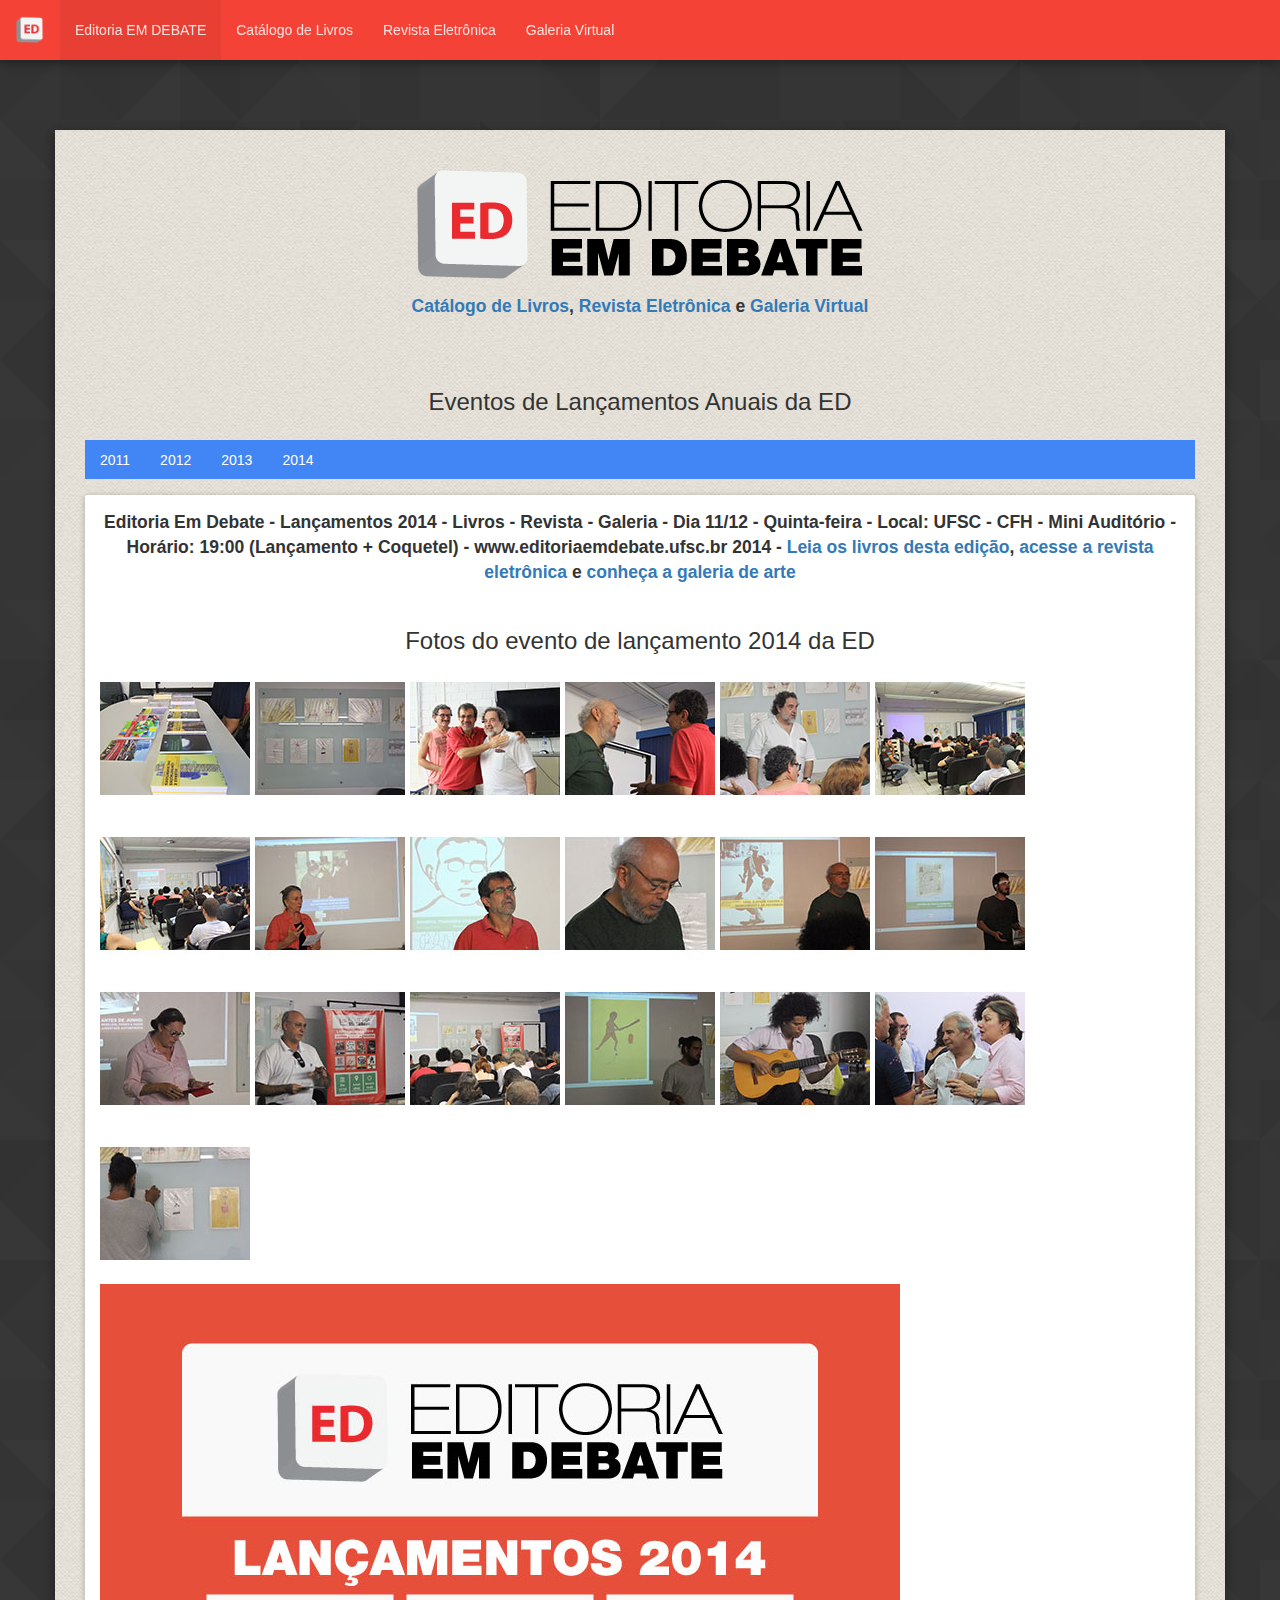
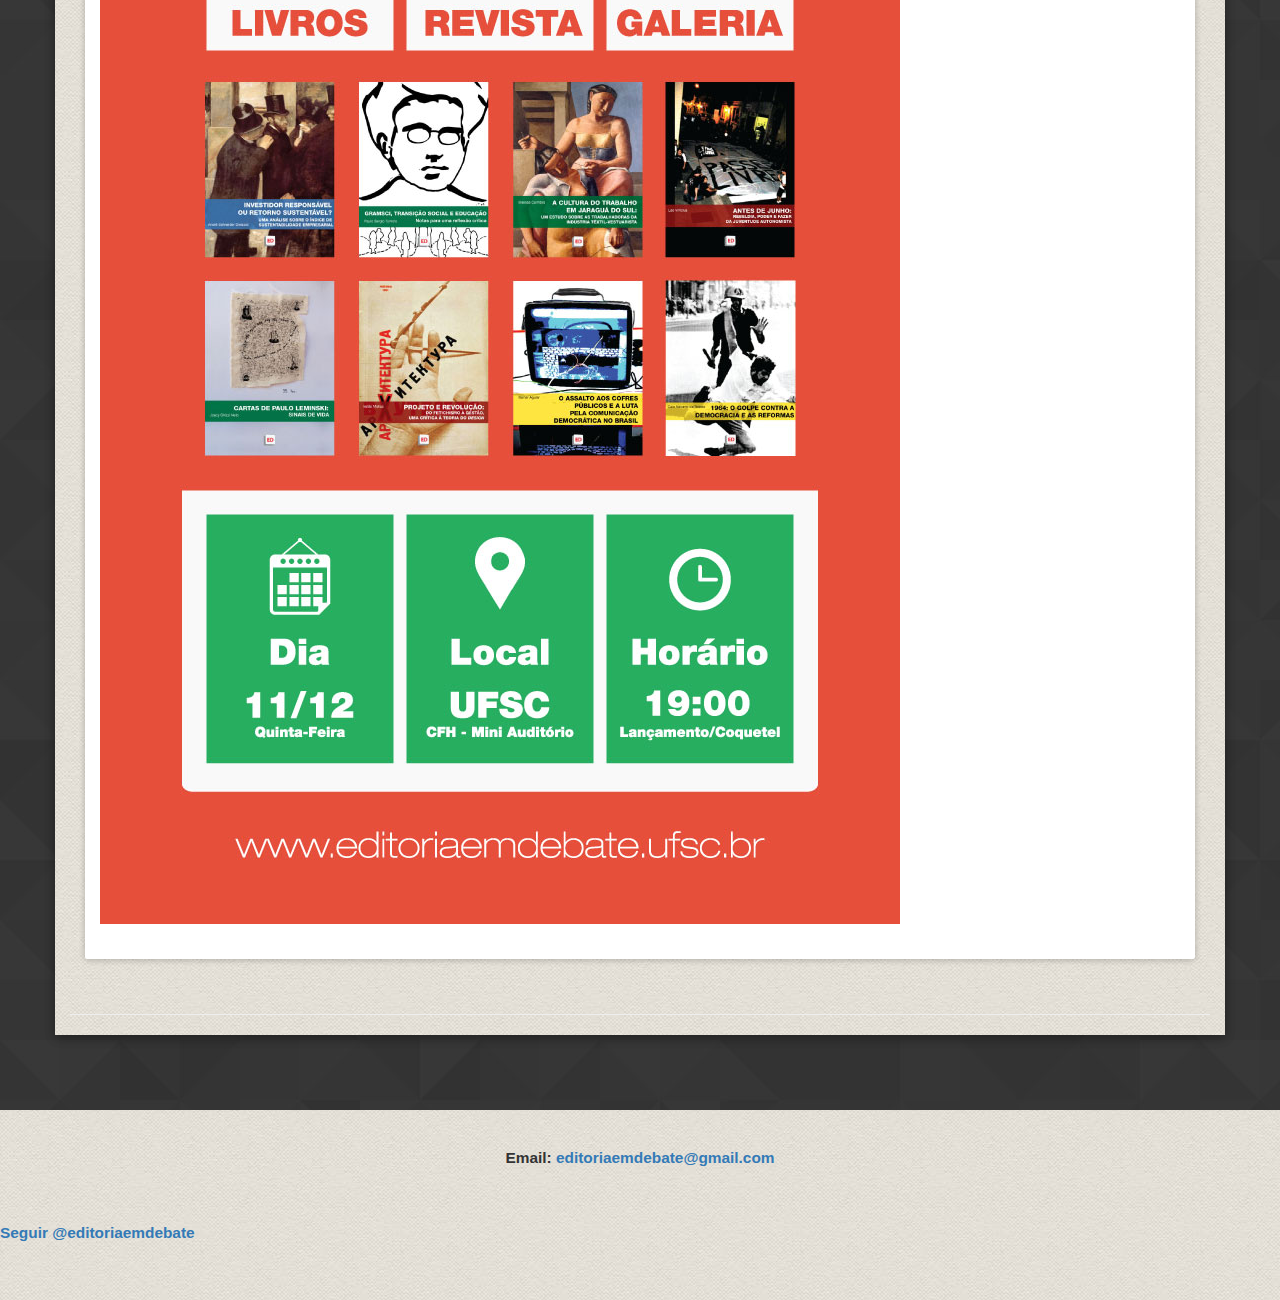
<file: pg-lancamentos.html>
<html>

    <head>
        <meta charset="utf-8">
        <meta name="viewport" content="width=device-width, initial-scale=1">
        <title>Editoria Em Debate</title>
        <meta name="title" content="Editoria Em Debate" />
        <meta name="description" content="Editoria Em Debate" />
        <link rel="shortcut icon" id="favicon" href="favicon.png"> 
        <meta name="author" content="inO Design">
        <link href="//maxcdn.bootstrapcdn.com/bootstrap/3.2.0/css/bootstrap.min.css" rel="stylesheet">
        <link href="css/ripples.min.css" rel="stylesheet">
        <link href="css/material-wfont.min.css" rel="stylesheet">
        <link href="css/min/css.min.css" rel="stylesheet">
        <link rel="stylesheet" type="text/css" href="css/social-button/zocial.css" />
        <link rel="stylesheet" type="text/css" href="css/photoswipe/photoswipe.css" />
        <link rel="stylesheet" type="text/css" href="css/photoswipe/default-skin/default-skin.css" />
        <!-- <link rel="stylesheet" href="css/normalize.css"> site -->
        <!-- <script src="js/modernizr.min.js"></script> site -->
    </head>

    <body>

        <!-- site -->
        
        <div class="navbar navbar-danger navbar-fixed-top sample shadow-z-2">
            <div class="navbar-header">
                <span class="navbar-text visible-xs-inline-block">Editoria EM DEBATE</span>
                <button type="button" class="navbar-toggle" data-toggle="collapse" data-target=".navbar-responsive-collapse">
                    <span class="icon-bar"></span>
                    <span class="icon-bar"></span>
                    <span class="icon-bar"></span>
                </button>
                <a class="navbar-brand" href="http://www.editoriaemdebate.ufsc.br"><div class="logo"><img class="logo-symbol" src="img/logo/logo-symbol.png" /></div></a>
            </div>
            <div class="navbar-collapse collapse navbar-responsive-collapse">
                <ul class="nav navbar-nav">
                    <li class="active"><a href="http://www.editoriaemdebate.ufsc.br">Editoria EM DEBATE</a></li>
                    <li><a href="pg-catalogo.html">Catálogo de Livros</a></li>
                    <li><a href="pg-revista.html">Revista Eletrônica</a></li>
                    <li><a href="pg-galeria.html">Galeria Virtual</a></li>
                </ul>
            </div>
        </div>

        <div class="container fundo-container sample shadow-z-2">
           <div class="apresenta text-center">
              <a href="http://www.editoriaemdebate.ufsc.br"><img class="img-responsive" src="img/logo/logo.png" style="margin:0 auto;" /></a>
              <div class="texto-apresenta">
                 <a href="pg-catalogo.html">Catálogo de Livros</a>, <a href="pg-revista.html">Revista Eletrônica</a> e <a href="pg-galeria.html">Galeria Virtual</a>
              </div>
           </div>
           <div class="apresenta-lancamentos">
              <p>
              <h3>Eventos de Lançamentos Anuais da ED</h3>
              </p>
              <div class="panel-body">
                 <ul class="nav nav-tabs" style="margin-bottom: 15px;">
                    <li><a href="#tab2011" data-toggle="tab">2011</a></li>
                    <li><a href="#tab2012" data-toggle="tab">2012</a></li>
                    <li><a href="#tab2013" data-toggle="tab">2013</a></li>
                    <li class="active"><a href="#tab2014" data-toggle="tab">2014</a></li>
                 </ul>
                 <div id="myTabContent" class="tab-content">
                    <div class="tab-pane fade" id="tab2011">
                       <div class="panel panel-default">
                          <div class="panel-body">
                             <div class="texto-apresenta">
                                2011 - <a href="pg-catalogo.html">Leia os livros desta edição</a>, <a href="pg-revista.html">acesse a revista eletrônica</a> e <a href="pg-galeria.html">conheça a galeria de arte</a>
                                <p>&nbsp</p>
                             </div>
                             <img src="img/lancamentos/banner2011.jpg" alt="ED 2011" class="img-responsive">
                             <img src="img/lancamentos/fotos2011.jpg" alt="ED 2011" class="img-responsive">
                          </div>
                       </div>
                    </div>
                    <div class="tab-pane fade" id="tab2012">
                       <div class="panel panel-default">
                          <div class="panel-body">
                             <div class="texto-apresenta">
                                2012 - <a href="pg-catalogo.html">Leia os livros desta edição</a>, <a href="pg-revista.html">acesse a revista eletrônica</a> e <a href="pg-galeria.html">conheça a galeria de arte</a>
                                <p>&nbsp</p>
                             </div>
                             <img src="img/lancamentos/banner2012.jpg" alt="ED 2012" class="img-responsive">
                             <img src="img/lancamentos/fotos2012.jpg" alt="ED 2012" class="img-responsive">
                          </div>
                       </div>
                    </div>
                    <div class="tab-pane fade" id="tab2013">
                       <div class="panel panel-default">
                          <div class="panel-body">
                             <div class="texto-apresenta">
                                2013 - <a href="pg-catalogo.html">Leia os livros desta edição</a>, <a href="pg-revista.html">acesse a revista eletrônica</a> e <a href="pg-galeria.html">conheça a galeria de arte</a>
                                <p>&nbsp</p>
                             </div>
                             <img src="img/lancamentos/banner2013.jpg" alt="ED 2013" class="img-responsive">
                             <img src="img/lancamentos/fotos2013.jpg" alt="ED 2013" class="img-responsive">
                          </div>
                       </div>
                    </div>
                    <div class="tab-pane fade active in" id="tab2014">
                       <div class="panel panel-default">
                          <div class="panel-body">
                             <div class="texto-apresenta">
                                Editoria Em Debate - Lançamentos 2014 - 
                                Livros - Revista - Galeria - 
                                Dia 11/12 - Quinta-feira - 
                                Local: UFSC - CFH - Mini Auditório - 
                                Horário: 19:00 (Lançamento + Coquetel) - 
                                www.editoriaemdebate.ufsc.br
                                2014 - <a href="pg-catalogo.html">Leia os livros desta edição</a>, <a href="pg-revista.html">acesse a revista eletrônica</a> e <a href="pg-galeria.html">conheça a galeria de arte</a> 
                                <p>&nbsp</p>
                             </div>
                             <h3>Fotos do evento de lançamento 2014 da ED</h3>
                             <div style="text-align:center;">
                                  <div class="my-simple-gallery" itemscope itemtype="http://schema.org/ImageGallery">

                                    <figure itemscope itemtype="http://schema.org/ImageObject">
                                      <a href="img/fotos/2014/foto (1).jpg" itemprop="contentUrl" data-size="2048x1536">
                                          <img src="img/fotos/2014/thumbs/foto-(1).jpg" itemprop="thumbnail" alt="Fotos do evento de lançamento 2014 da ED" />
                                      </a>
                                      <figcaption itemprop="caption description">Fotos do evento de lançamento 2014 da ED</figcaption>
                                    </figure>

                                    <figure itemscope itemtype="http://schema.org/ImageObject">
                                      <a href="img/fotos/2014/foto (2).jpg" itemprop="contentUrl" data-size="2048x1536">
                                          <img src="img/fotos/2014/thumbs/foto-(2).jpg" itemprop="thumbnail" alt="Fotos do evento de lançamento 2014 da ED" />
                                      </a>
                                      <figcaption itemprop="caption description">Fotos do evento de lançamento 2014 da ED</figcaption>
                                    </figure>

                                    <figure itemscope itemtype="http://schema.org/ImageObject">
                                      <a href="img/fotos/2014/foto (3).jpg" itemprop="contentUrl" data-size="2048x1536">
                                          <img src="img/fotos/2014/thumbs/foto-(3).jpg" itemprop="thumbnail" alt="Fotos do evento de lançamento 2014 da ED" />
                                      </a>
                                      <figcaption itemprop="caption description">Fotos do evento de lançamento 2014 da ED</figcaption>
                                    </figure>

                                    <figure itemscope itemtype="http://schema.org/ImageObject">
                                      <a href="img/fotos/2014/foto (4).jpg" itemprop="contentUrl" data-size="2048x1536">
                                          <img src="img/fotos/2014/thumbs/foto-(4).jpg" itemprop="thumbnail" alt="Fotos do evento de lançamento 2014 da ED" />
                                      </a>
                                      <figcaption itemprop="caption description">Fotos do evento de lançamento 2014 da ED</figcaption>
                                    </figure>

                                    <figure itemscope itemtype="http://schema.org/ImageObject">
                                      <a href="img/fotos/2014/foto (5).jpg" itemprop="contentUrl" data-size="2048x1536">
                                          <img src="img/fotos/2014/thumbs/foto-(5).jpg" itemprop="thumbnail" alt="Fotos do evento de lançamento 2014 da ED" />
                                      </a>
                                      <figcaption itemprop="caption description">Fotos do evento de lançamento 2014 da ED</figcaption>
                                    </figure>

                                    <figure itemscope itemtype="http://schema.org/ImageObject">
                                      <a href="img/fotos/2014/foto (6).jpg" itemprop="contentUrl" data-size="2048x1536">
                                          <img src="img/fotos/2014/thumbs/foto-(6).jpg" itemprop="thumbnail" alt="Fotos do evento de lançamento 2014 da ED" />
                                      </a>
                                      <figcaption itemprop="caption description">Fotos do evento de lançamento 2014 da ED</figcaption>
                                    </figure>

                                    <figure itemscope itemtype="http://schema.org/ImageObject">
                                      <a href="img/fotos/2014/foto (7).jpg" itemprop="contentUrl" data-size="2048x1536">
                                          <img src="img/fotos/2014/thumbs/foto-(7).jpg" itemprop="thumbnail" alt="Fotos do evento de lançamento 2014 da ED" />
                                      </a>
                                      <figcaption itemprop="caption description">Fotos do evento de lançamento 2014 da ED</figcaption>
                                    </figure>

                                    <figure itemscope itemtype="http://schema.org/ImageObject">
                                      <a href="img/fotos/2014/foto (8).jpg" itemprop="contentUrl" data-size="2048x1536">
                                          <img src="img/fotos/2014/thumbs/foto-(8).jpg" itemprop="thumbnail" alt="Fotos do evento de lançamento 2014 da ED" />
                                      </a>
                                      <figcaption itemprop="caption description">Fotos do evento de lançamento 2014 da ED</figcaption>
                                    </figure>

                                    <figure itemscope itemtype="http://schema.org/ImageObject">
                                      <a href="img/fotos/2014/foto (9).jpg" itemprop="contentUrl" data-size="2048x1536">
                                          <img src="img/fotos/2014/thumbs/foto-(9).jpg" itemprop="thumbnail" alt="Fotos do evento de lançamento 2014 da ED" />
                                      </a>
                                      <figcaption itemprop="caption description">Fotos do evento de lançamento 2014 da ED</figcaption>
                                    </figure>

                                    <figure itemscope itemtype="http://schema.org/ImageObject">
                                      <a href="img/fotos/2014/foto (10).jpg" itemprop="contentUrl" data-size="2048x1536">
                                          <img src="img/fotos/2014/thumbs/foto-(10).jpg" itemprop="thumbnail" alt="Fotos do evento de lançamento 2014 da ED" />
                                      </a>
                                      <figcaption itemprop="caption description">Fotos do evento de lançamento 2014 da ED</figcaption>
                                    </figure>

                                    <figure itemscope itemtype="http://schema.org/ImageObject">
                                      <a href="img/fotos/2014/foto (11).jpg" itemprop="contentUrl" data-size="2048x1536">
                                          <img src="img/fotos/2014/thumbs/foto-(11).jpg" itemprop="thumbnail" alt="Fotos do evento de lançamento 2014 da ED" />
                                      </a>
                                      <figcaption itemprop="caption description">Fotos do evento de lançamento 2014 da ED</figcaption>
                                    </figure>

                                    <figure itemscope itemtype="http://schema.org/ImageObject">
                                      <a href="img/fotos/2014/foto (12).jpg" itemprop="contentUrl" data-size="2048x1536">
                                          <img src="img/fotos/2014/thumbs/foto-(12).jpg" itemprop="thumbnail" alt="Fotos do evento de lançamento 2014 da ED" />
                                      </a>
                                      <figcaption itemprop="caption description">Fotos do evento de lançamento 2014 da ED</figcaption>
                                    </figure>

                                    <figure itemscope itemtype="http://schema.org/ImageObject">
                                      <a href="img/fotos/2014/foto (13).jpg" itemprop="contentUrl" data-size="2048x1536">
                                          <img src="img/fotos/2014/thumbs/foto-(13).jpg" itemprop="thumbnail" alt="Fotos do evento de lançamento 2014 da ED" />
                                      </a>
                                      <figcaption itemprop="caption description">Fotos do evento de lançamento 2014 da ED</figcaption>
                                    </figure>

                                    <figure itemscope itemtype="http://schema.org/ImageObject">
                                      <a href="img/fotos/2014/foto (14).jpg" itemprop="contentUrl" data-size="2048x1536">
                                          <img src="img/fotos/2014/thumbs/foto-(14).jpg" itemprop="thumbnail" alt="Fotos do evento de lançamento 2014 da ED" />
                                      </a>
                                      <figcaption itemprop="caption description">Fotos do evento de lançamento 2014 da ED</figcaption>
                                    </figure>

                                    <figure itemscope itemtype="http://schema.org/ImageObject">
                                      <a href="img/fotos/2014/foto (15).jpg" itemprop="contentUrl" data-size="2048x1536">
                                          <img src="img/fotos/2014/thumbs/foto-(15).jpg" itemprop="thumbnail" alt="Fotos do evento de lançamento 2014 da ED" />
                                      </a>
                                      <figcaption itemprop="caption description">Fotos do evento de lançamento 2014 da ED</figcaption>
                                    </figure>

                                    <figure itemscope itemtype="http://schema.org/ImageObject">
                                      <a href="img/fotos/2014/foto (16).jpg" itemprop="contentUrl" data-size="2048x1536">
                                          <img src="img/fotos/2014/thumbs/foto-(16).jpg" itemprop="thumbnail" alt="Fotos do evento de lançamento 2014 da ED" />
                                      </a>
                                      <figcaption itemprop="caption description">Fotos do evento de lançamento 2014 da ED</figcaption>
                                    </figure>

                                    <figure itemscope itemtype="http://schema.org/ImageObject">
                                      <a href="img/fotos/2014/foto (17).jpg" itemprop="contentUrl" data-size="2048x1536">
                                          <img src="img/fotos/2014/thumbs/foto-(17).jpg" itemprop="thumbnail" alt="Fotos do evento de lançamento 2014 da ED" />
                                      </a>
                                      <figcaption itemprop="caption description">Fotos do evento de lançamento 2014 da ED</figcaption>
                                    </figure>

                                    <figure itemscope itemtype="http://schema.org/ImageObject">
                                      <a href="img/fotos/2014/foto (18).jpg" itemprop="contentUrl" data-size="2048x1536">
                                          <img src="img/fotos/2014/thumbs/foto-(18).jpg" itemprop="thumbnail" alt="Fotos do evento de lançamento 2014 da ED" />
                                      </a>
                                      <figcaption itemprop="caption description">Fotos do evento de lançamento 2014 da ED</figcaption>
                                    </figure>

                                    <figure itemscope itemtype="http://schema.org/ImageObject">
                                      <a href="img/fotos/2014/foto (19).jpg" itemprop="contentUrl" data-size="2048x1536">
                                          <img src="img/fotos/2014/thumbs/foto-(19).jpg" itemprop="thumbnail" alt="Fotos do evento de lançamento 2014 da ED" />
                                      </a>
                                      <figcaption itemprop="caption description">Fotos do evento de lançamento 2014 da ED</figcaption>
                                    </figure>


                                  </div>
                              </div>

                                
                             <img src="img/lancamentos/banner2014.jpg" alt="ED 2014" class="img-responsive" style="margin: 40px 0 20px 0;">
                          </div>
                       </div>
                    </div>
                 </div>
              </div>
           </div>
           <hr>
        </div>


<!-- Root element of PhotoSwipe. Must have class pswp. -->
<div class="pswp" tabindex="-1" role="dialog" aria-hidden="true">

    <!-- Background of PhotoSwipe. 
         It's a separate element, as animating opacity is faster than rgba(). -->
    <div class="pswp__bg"></div>

    <!-- Slides wrapper with overflow:hidden. -->
    <div class="pswp__scroll-wrap">

        <!-- Container that holds slides. PhotoSwipe keeps only 3 slides in DOM to save memory. -->
        <div class="pswp__container">
            <!-- don't modify these 3 pswp__item elements, data is added later on -->
            <div class="pswp__item"></div>
            <div class="pswp__item"></div>
            <div class="pswp__item"></div>
        </div>

        <!-- Default (PhotoSwipeUI_Default) interface on top of sliding area. Can be changed. -->
        <div class="pswp__ui pswp__ui--hidden">

            <div class="pswp__top-bar">

                <!--  Controls are self-explanatory. Order can be changed. -->

                <div class="pswp__counter"></div>

                <button class="pswp__button pswp__button--close" title="Close (Esc)"></button>

                <button class="pswp__button pswp__button--share" title="Share"></button>

                <button class="pswp__button pswp__button--fs" title="Toggle fullscreen"></button>

                <button class="pswp__button pswp__button--zoom" title="Zoom in/out"></button>

                <!-- Preloader demo http://codepen.io/dimsemenov/pen/yyBWoR -->
                <!-- element will get class pswp__preloader--active when preloader is running -->
                <div class="pswp__preloader">
                    <div class="pswp__preloader__icn">
                      <div class="pswp__preloader__cut">
                        <div class="pswp__preloader__donut"></div>
                      </div>
                    </div>
                </div>
            </div>

            <div class="pswp__share-modal pswp__share-modal--hidden pswp__single-tap">
                <div class="pswp__share-tooltip"></div> 
            </div>

            <button class="pswp__button pswp__button--arrow--left" title="Previous (arrow left)">
            </button>

            <button class="pswp__button pswp__button--arrow--right" title="Next (arrow right)">
            </button>

            <div class="pswp__caption">
                <div class="pswp__caption__center"></div>
            </div>

          </div>

        </div>

</div>

    <footer> <span class="clearfix" >Email: <a href="mailto:editoriaemdebate@gmail.com">editoriaemdebate@gmail.com</a></span> <p class="twitter-botao"><a href="https://twitter.com/editoriaemdebate" class="twitter-follow-button" data-show-count="false" data-lang="pt">Seguir @editoriaemdebate</a>
<script>!function(d,s,id){var js,fjs=d.getElementsByTagName(s)[0],p=/^http:/.test(d.location)?'http':'https';if(!d.getElementById(id)){js=d.createElement(s);js.id=id;js.src=p+'://platform.twitter.com/widgets.js';fjs.parentNode.insertBefore(js,fjs);}}(document, 'script', 'twitter-wjs');</script></p> <div class="fb-like" data-href="https://www.facebook.com/editoriaemdebate" data-layout="standard" data-action="like" data-show-faces="true" data-share="true"></div></footer>

        <!-- ends -->

        <div id="fb-root"></div>
        <script>(function(d, s, id) {
          var js, fjs = d.getElementsByTagName(s)[0];
          if (d.getElementById(id)) return;
          js = d.createElement(s); js.id = id;
          js.src = "//connect.facebook.net/pt_BR/sdk.js#xfbml=1&version=v2.0";
          fjs.parentNode.insertBefore(js, fjs);
        }(document, 'script', 'facebook-jssdk'));</script>

        <script src="//code.jquery.com/jquery-1.10.2.min.js"></script>
        <script src="//maxcdn.bootstrapcdn.com/bootstrap/3.2.0/js/bootstrap.min.js"></script>

        <script src="js/photoswipe.min.js"></script>
        <script src="js/photoswipe-ui-default.min.js"></script>

        <script src="js/min/script.min.js"></script>
        <script src="js/ripples.min.js"></script>
        <script src="js/material.min.js"></script>
        

    </body>

</html>
</file>
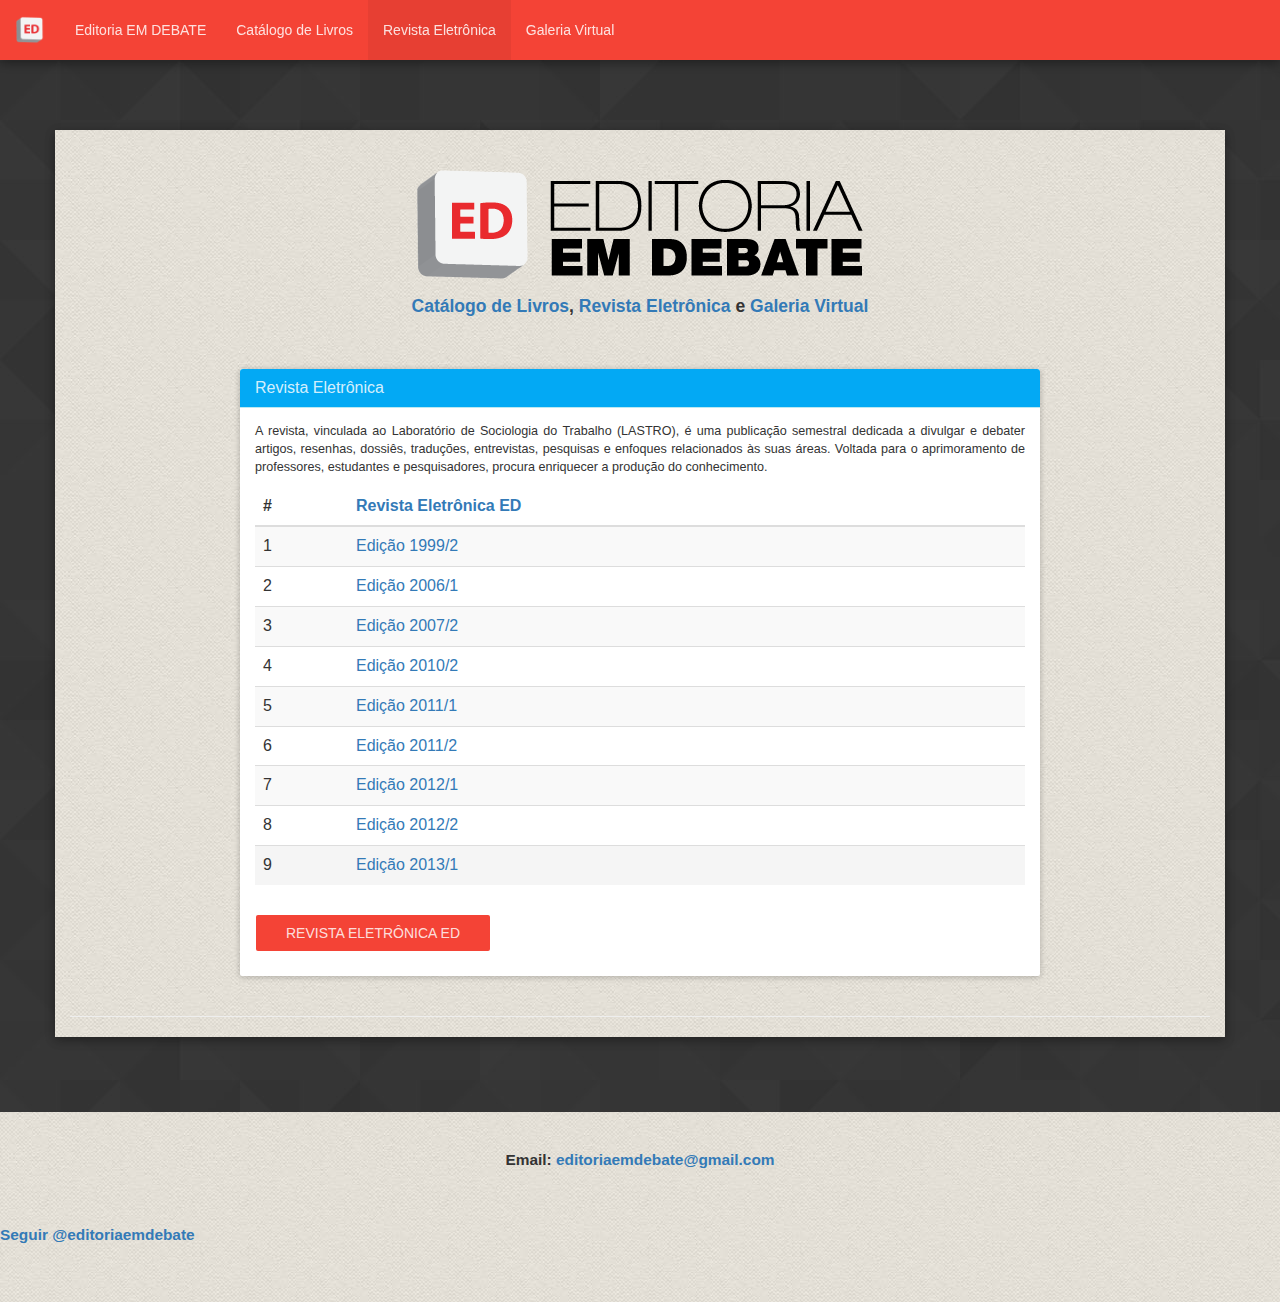
<file: pg-revista.html>
<html>

    <head>
        <meta charset="utf-8">
        <meta name="viewport" content="width=device-width, initial-scale=1">
        <title>Editoria Em Debate</title>
        <meta name="title" content="Editoria Em Debate" />
        <meta name="description" content="Editoria Em Debate" />
        <link rel="shortcut icon" id="favicon" href="favicon.png"> 
        <meta name="author" content="inO Design">
        <link href="//maxcdn.bootstrapcdn.com/bootstrap/3.2.0/css/bootstrap.min.css" rel="stylesheet">
        <link href="css/ripples.min.css" rel="stylesheet">
        <link href="css/material-wfont.min.css" rel="stylesheet">
        <link href="css/min/css.min.css" rel="stylesheet">
        <link rel="stylesheet" type="text/css" href="css/social-button/zocial.css" />
        <!-- <link rel="stylesheet" href="css/normalize.css"> site -->
        <!-- <script src="js/modernizr.min.js"></script> site -->
    </head>

    <body>

        <!-- site -->
        
        <div class="navbar navbar-danger navbar-fixed-top sample shadow-z-2">
            <div class="navbar-header">
                <span class="navbar-text visible-xs-inline-block">Editoria EM DEBATE</span>
                <button type="button" class="navbar-toggle" data-toggle="collapse" data-target=".navbar-responsive-collapse">
                    <span class="icon-bar"></span>
                    <span class="icon-bar"></span>
                    <span class="icon-bar"></span>
                </button>
                <a class="navbar-brand" href="http://www.editoriaemdebate.ufsc.br"><div class="logo"><img class="logo-symbol" src="img/logo/logo-symbol.png" /></div></a>
            </div>
            <div class="navbar-collapse collapse navbar-responsive-collapse">
                <ul class="nav navbar-nav">
                    <li><a href="http://www.editoriaemdebate.ufsc.br">Editoria EM DEBATE</a></li>
                    <li><a href="pg-catalogo.html">Catálogo de Livros</a></li>
                    <li class="active"><a href="pg-revista.html">Revista Eletrônica</a></li>
                    <li><a href="pg-galeria.html">Galeria Virtual</a></li>
                </ul>
            </div>
        </div>

        <div class="container fundo-container sample shadow-z-2">

            <div class="apresenta text-center">
                <a href="http://www.editoriaemdebate.ufsc.br"><img class="img-responsive" src="img/logo/logo.png" style="margin:0 auto;" /></a>
                <div class="texto-apresenta">
                    <a href="pg-catalogo.html">Catálogo de Livros</a>, <a href="pg-revista.html">Revista Eletrônica</a> e <a href="pg-galeria.html">Galeria Virtual</a>
                </div>
            </div>

          


        <div class="row box-revista">

 <div class="bs-component">

                    <div class="panel panel-info">
                        <div class="panel-heading">
                            <h3 class="panel-title">Revista Eletrônica</h3>
                        </div>
                        <div class="panel-body">
                            <p>A revista, vinculada ao Laboratório de Sociologia do Trabalho (LASTRO), é uma publicação semestral dedicada a divulgar e debater artigos, resenhas, dossiês, traduções, entrevistas, pesquisas e enfoques relacionados às suas áreas. Voltada para o aprimoramento de professores, estudantes e pesquisadores, procura enriquecer a produção do conhecimento.</p>
                            <table class="table table-striped table-hover ">
                              <thead>
                                <tr>
                                  <th>#</th>
                                  <th><a target="_blank" href="http://www.periodicos.ufsc.br/index.php/emdebate">Revista Eletrônica ED</a></th>
                                </tr>
                              </thead>
                              <tbody>
                                <tr>
                                  <td>1</td>
                                  <td><a href="https://periodicos.ufsc.br/index.php/emdebate/issue/view/1717" target="_blank">Edição 1999/2</a></td>
                                </tr>
                                <tr>
                                  <td>2</td>
                                  <td><a href="https://periodicos.ufsc.br/index.php/emdebate/issue/view/1718" target="_blank">Edição 2006/1</a></td>
                                </tr>
                                <tr>
                                  <td>3</td>
                                  <td><a href="https://periodicos.ufsc.br/index.php/emdebate/issue/view/1719" target="_blank">Edição 2007/2</a></td>
                                </tr>
                                <tr>
                                  <td>4</td>
                                  <td><a href="https://periodicos.ufsc.br/index.php/emdebate/issue/view/1720" target="_blank">Edição 2010/2</a></td>
                                </tr>
                                <tr>
                                  <td>5</td>
                                  <td><a href="https://periodicos.ufsc.br/index.php/emdebate/issue/view/1722" target="_blank">Edição 2011/1</a></td>
                                </tr>
                                <tr>
                                  <td>6</td>
                                  <td><a href="https://periodicos.ufsc.br/index.php/emdebate/issue/view/1721" target="_blank">Edição 2011/2</a></td>
                                </tr>
                                <tr>
                                  <td>7</td>
                                  <td><a href="https://periodicos.ufsc.br/index.php/emdebate/issue/view/1723" target="_blank">Edição 2012/1</a></td>
                                </tr>
                                <tr>
                                  <td>8</td>
                                  <td><a href="https://periodicos.ufsc.br/index.php/emdebate/issue/view/1915" target="_blank">Edição 2012/2</a></td>
                                </tr>
                                <tr class="active">
                                  <td>9</td>
                                  <td><a href="https://periodicos.ufsc.br/index.php/emdebate/issue/view/1976" target="_blank">Edição 2013/1</a></td>
                                </tr>
                              </tbody>
                            </table> 
                            <a target="_blank" href="http://www.periodicos.ufsc.br/index.php/emdebate" class="btn btn-danger">Revista Eletrônica ED</a>
                        </div>

                    </div>
                </div>

        </div>


        <hr>        



    </div>

    <footer> <span class="clearfix" >Email: <a href="mailto:editoriaemdebate@gmail.com">editoriaemdebate@gmail.com</a></span> <p class="twitter-botao"><a href="https://twitter.com/editoriaemdebate" class="twitter-follow-button" data-show-count="false" data-lang="pt">Seguir @editoriaemdebate</a>
<script>!function(d,s,id){var js,fjs=d.getElementsByTagName(s)[0],p=/^http:/.test(d.location)?'http':'https';if(!d.getElementById(id)){js=d.createElement(s);js.id=id;js.src=p+'://platform.twitter.com/widgets.js';fjs.parentNode.insertBefore(js,fjs);}}(document, 'script', 'twitter-wjs');</script></p> <div class="fb-like" data-href="https://www.facebook.com/editoriaemdebate" data-layout="standard" data-action="like" data-show-faces="true" data-share="true"></div></footer>

        <!-- ends -->

        <div id="fb-root"></div>
        <script>(function(d, s, id) {
          var js, fjs = d.getElementsByTagName(s)[0];
          if (d.getElementById(id)) return;
          js = d.createElement(s); js.id = id;
          js.src = "//connect.facebook.net/pt_BR/sdk.js#xfbml=1&version=v2.0";
          fjs.parentNode.insertBefore(js, fjs);
        }(document, 'script', 'facebook-jssdk'));</script>

        <script src="//code.jquery.com/jquery-1.10.2.min.js"></script>
        <script src="//maxcdn.bootstrapcdn.com/bootstrap/3.2.0/js/bootstrap.min.js"></script>

        <script src="js/min/script.min.js"></script>
        <script src="js/ripples.min.js"></script>
        <script src="js/material.min.js"></script>

    </body>

</html>
</file>
<file: css/social-button/zocial.css>
@charset "UTF-8";

/*!
	Zocial Butons
	http://zocial.smcllns.com
	by Sam Collins (@smcllns)
	License: http://opensource.org/licenses/mit-license.php
	
	You are free to use and modify, as long as you keep this license comment intact or link back to zocial.smcllns.com on your site.
*/


/* Button structure */

.zocial,
a.zocial {
	border: 1px solid #777;
	border-color: rgba(0,0,0,0.2);
	border-bottom-color: #333;
	border-bottom-color: rgba(0,0,0,0.4);
	color: #fff;
	-moz-box-shadow: inset 0 0.08em 0 rgba(255,255,255,0.4), inset 0 0 0.1em rgba(255,255,255,0.9);
	-webkit-box-shadow: inset 0 0.08em 0 rgba(255,255,255,0.4), inset 0 0 0.1em rgba(255,255,255,0.9);
	box-shadow: inset 0 0.08em 0 rgba(255,255,255,0.4), inset 0 0 0.1em rgba(255,255,255,0.9);
	cursor: pointer;
	display: inline-block;
	font: bold 100%/2.1 "Lucida Grande", Tahoma, sans-serif;
	padding: 0 .95em 0 0;
	text-align: center;
	text-decoration: none;
	text-shadow: 0 1px 0 rgba(0,0,0,0.5);
	white-space: nowrap;
	
	-moz-user-select: none;
	-webkit-user-select: none;
	user-select: none;
	
	position: relative;
	
	-moz-border-radius: .3em;
	-webkit-border-radius: .3em;
	border-radius: .3em;
}

.zocial:before {
	content: "";
	border-right: 0.075em solid rgba(0,0,0,0.1);
	float: left;
	font: 120%/1.65 zocial;
	font-style: normal;
	font-weight: normal;
	margin: 0 0.5em 0 0;
	padding: 0 0.5em;
	text-align: center;
	text-decoration: none;
	text-transform: none;
	
	-moz-box-shadow: 0.075em 0 0 rgba(255,255,255,0.25);
	-webkit-box-shadow: 0.075em 0 0 rgba(255,255,255,0.25);
	box-shadow: 0.075em 0 0 rgba(255,255,255,0.25);
	
	-moz-font-smoothing: antialiased;
	-webkit-font-smoothing: antialiased;
	font-smoothing: antialiased;
}

.zocial:active {
	outline: none; /* outline is visible on :focus */
}

/* Buttons can be displayed as standalone icons by adding a class of "icon" */

.zocial.icon {
	overflow: hidden;
	max-width: 2.4em;
	padding-left: 0;
	padding-right: 0;
	max-height: 2.15em;
	white-space: nowrap;
}
.zocial.icon:before {
	padding: 0;
	width: 2em;
	height: 2em;
	
	box-shadow: none;
	border: none;
}

/* Gradients */

.zocial {
	background-image: -moz-linear-gradient(rgba(255,255,255,.1), rgba(255,255,255,.05) 49%, rgba(0,0,0,.05) 51%, rgba(0,0,0,.1));
	background-image: -ms-linear-gradient(rgba(255,255,255,.1), rgba(255,255,255,.05) 49%, rgba(0,0,0,.05) 51%, rgba(0,0,0,.1));
	background-image: -o-linear-gradient(rgba(255,255,255,.1), rgba(255,255,255,.05) 49%, rgba(0,0,0,.05) 51%, rgba(0,0,0,.1));
	background-image: -webkit-gradient(linear, left top, left bottom, from(rgba(255,255,255,.1)), color-stop(49%, rgba(255,255,255,.05)), color-stop(51%, rgba(0,0,0,.05)), to(rgba(0,0,0,.1)));
	background-image: -webkit-linear-gradient(rgba(255,255,255,.1), rgba(255,255,255,.05) 49%, rgba(0,0,0,.05) 51%, rgba(0,0,0,.1));
	background-image: linear-gradient(rgba(255,255,255,.1), rgba(255,255,255,.05) 49%, rgba(0,0,0,.05) 51%, rgba(0,0,0,.1));
}

.zocial:hover, .zocial:focus {
	background-image: -moz-linear-gradient(rgba(255,255,255,.15) 49%, rgba(0,0,0,.1) 51%, rgba(0,0,0,.15));
	background-image: -ms-linear-gradient(rgba(255,255,255,.15) 49%, rgba(0,0,0,.1) 51%, rgba(0,0,0,.15));
	background-image: -o-linear-gradient(rgba(255,255,255,.15) 49%, rgba(0,0,0,.1) 51%, rgba(0,0,0,.15));
	background-image: -webkit-gradient(linear, left top, left bottom, from(rgba(255,255,255,.15)), color-stop(49%, rgba(255,255,255,.15)), color-stop(51%, rgba(0,0,0,.1)), to(rgba(0,0,0,.15)));
	background-image: -webkit-linear-gradient(rgba(255,255,255,.15) 49%, rgba(0,0,0,.1) 51%, rgba(0,0,0,.15));
	background-image: linear-gradient(rgba(255,255,255,.15) 49%, rgba(0,0,0,.1) 51%, rgba(0,0,0,.15));
}

.zocial:active {
	background-image: -moz-linear-gradient(bottom, rgba(255,255,255,.1), rgba(255,255,255,0) 30%, transparent 50%, rgba(0,0,0,.1));
	background-image: -ms-linear-gradient(bottom, rgba(255,255,255,.1), rgba(255,255,255,0) 30%, transparent 50%, rgba(0,0,0,.1));
	background-image: -o-linear-gradient(bottom, rgba(255,255,255,.1), rgba(255,255,255,0) 30%, transparent 50%, rgba(0,0,0,.1));
	background-image: -webkit-gradient(linear, left top, left bottom, from(rgba(255,255,255,.1)), color-stop(30%, rgba(255,255,255,0)), color-stop(50%, transparent), to(rgba(0,0,0,.1)));
	background-image: -webkit-linear-gradient(bottom, rgba(255,255,255,.1), rgba(255,255,255,0) 30%, transparent 50%, rgba(0,0,0,.1));
	background-image: linear-gradient(bottom, rgba(255,255,255,.1), rgba(255,255,255,0) 30%, transparent 50%, rgba(0,0,0,.1));
}

/* Adjustments for light background buttons */

.zocial.acrobat,
.zocial.bitcoin,
.zocial.cloudapp,
.zocial.dropbox,
.zocial.email,
.zocial.eventful,
.zocial.github,
.zocial.gmail,
.zocial.instapaper,
.zocial.itunes,
.zocial.ninetyninedesigns,
.zocial.openid,
.zocial.plancast,
.zocial.pocket,
.zocial.posterous,
.zocial.reddit,
.zocial.secondary,
.zocial.stackoverflow,
.zocial.viadeo,
.zocial.weibo,
.zocial.wikipedia {
	border: 1px solid #aaa;
	border-color: rgba(0,0,0,0.3);
	border-bottom-color: #777;
	border-bottom-color: rgba(0,0,0,0.5);
	-moz-box-shadow: inset 0 0.08em 0 rgba(255,255,255,0.7), inset 0 0 0.08em rgba(255,255,255,0.5);
	-webkit-box-shadow: inset 0 0.08em 0 rgba(255,255,255,0.7), inset 0 0 0.08em rgba(255,255,255,0.5);
	box-shadow: inset 0 0.08em 0 rgba(255,255,255,0.7), inset 0 0 0.08em rgba(255,255,255,0.5);
	text-shadow: 0 1px 0 rgba(255,255,255,0.8);
}

/* :hover adjustments for light background buttons */

.zocial.acrobat:focus,
.zocial.acrobat:hover,
.zocial.bitcoin:focus,
.zocial.bitcoin:hover,
.zocial.dropbox:focus,
.zocial.dropbox:hover,
.zocial.email:focus,
.zocial.email:hover,
.zocial.eventful:focus,
.zocial.eventful:hover,
.zocial.github:focus,
.zocial.github:hover,
.zocial.gmail:focus,
.zocial.gmail:hover,
.zocial.instapaper:focus,
.zocial.instapaper:hover,
.zocial.itunes:focus,
.zocial.itunes:hover,
.zocial.ninetyninedesigns:focus,
.zocial.ninetyninedesigns:hover,
.zocial.openid:focus,
.zocial.openid:hover,
.zocial.plancast:focus,
.zocial.plancast:hover,
.zocial.pocket:focus,
.zocial.pocket:hover,
.zocial.posterous:focus,
.zocial.posterous:hover,
.zocial.reddit:focus,
.zocial.reddit:hover,
.zocial.secondary:focus,
.zocial.secondary:hover,
.zocial.stackoverflow:focus,
.zocial.stackoverflow:hover,
.zocial.twitter:focus,
.zocial.viadeo:focus,
.zocial.viadeo:hover,
.zocial.weibo:focus,
.zocial.weibo:hover,
.zocial.wikipedia:focus,
.zocial.wikipedia:hover {
	background-image: -webkit-gradient(linear, left top, left bottom, from(rgba(255,255,255,0.5)), color-stop(49%, rgba(255,255,255,0.2)), color-stop(51%, rgba(0,0,0,0.05)), to(rgba(0,0,0,0.15)));
	background-image: -moz-linear-gradient(top, rgba(255,255,255,0.5), rgba(255,255,255,0.2) 49%, rgba(0,0,0,0.05) 51%, rgba(0,0,0,0.15));
	background-image: -webkit-linear-gradient(top, rgba(255,255,255,0.5), rgba(255,255,255,0.2) 49%, rgba(0,0,0,0.05) 51%, rgba(0,0,0,0.15));
	background-image: -o-linear-gradient(top, rgba(255,255,255,0.5), rgba(255,255,255,0.2) 49%, rgba(0,0,0,0.05) 51%, rgba(0,0,0,0.15));
	background-image: -ms-linear-gradient(top, rgba(255,255,255,0.5), rgba(255,255,255,0.2) 49%, rgba(0,0,0,0.05) 51%, rgba(0,0,0,0.15));
	background-image: linear-gradient(top, rgba(255,255,255,0.5), rgba(255,255,255,0.2) 49%, rgba(0,0,0,0.05) 51%, rgba(0,0,0,0.15));
}

/* :active adjustments for light background buttons */

.zocial.acrobat:active,
.zocial.bitcoin:active,
.zocial.dropbox:active,
.zocial.email:active,
.zocial.eventful:active,
.zocial.github:active,
.zocial.gmail:active,
.zocial.instapaper:active,
.zocial.itunes:active,
.zocial.ninetyninedesigns:active,
.zocial.openid:active,
.zocial.plancast:active,
.zocial.pocket:active,
.zocial.posterous:active,
.zocial.reddit:active,
.zocial.secondary:active,
.zocial.stackoverflow:active,
.zocial.viadeo:active,
.zocial.weibo:active,
.zocial.wikipedia:active {
	background-image: -webkit-gradient(linear, left top, left bottom, from(rgba(255,255,255,0)), color-stop(30%, rgba(255,255,255,0)), color-stop(50%, rgba(0,0,0,0)), to(rgba(0,0,0,0.1)));
	background-image: -moz-linear-gradient(bottom, rgba(255,255,255,0), rgba(255,255,255,0) 30%, rgba(0,0,0,0) 50%, rgba(0,0,0,0.1));
	background-image: -webkit-linear-gradient(bottom, rgba(255,255,255,0), rgba(255,255,255,0) 30%, rgba(0,0,0,0) 50%, rgba(0,0,0,0.1));
	background-image: -o-linear-gradient(bottom, rgba(255,255,255,0), rgba(255,255,255,0) 30%, rgba(0,0,0,0) 50%, rgba(0,0,0,0.1));
	background-image: -ms-linear-gradient(bottom, rgba(255,255,255,0), rgba(255,255,255,0) 30%, rgba(0,0,0,0) 50%, rgba(0,0,0,0.1));
	background-image: linear-gradient(bottom, rgba(255,255,255,0), rgba(255,255,255,0) 30%, rgba(0,0,0,0) 50%, rgba(0,0,0,0.1));
}

/* Button icon and color */
/* Icon characters are stored in unicode private area */
.zocial.acrobat:before {content: "\00E3"; color: #FB0000;}
.zocial.amazon:before {content: "a";}
.zocial.android:before {content: "&";}
.zocial.angellist:before {content: "\00D6";}
.zocial.aol:before {content: "\"";}
.zocial.appnet:before {content: "\00E1";}
.zocial.appstore:before {content: "A";}
.zocial.bitbucket:before {content: "\00E9";}
.zocial.bitcoin:before {content: "2"; color: #f7931a;}
.zocial.blogger:before {content: "B";}
.zocial.buffer:before {content: "\00E5";}
.zocial.call:before {content: "7";}
.zocial.cal:before {content: ".";}
.zocial.cart:before {content: "\00C9";}
.zocial.chrome:before {content: "[";}
.zocial.cloudapp:before {content: "c";}
.zocial.creativecommons:before {content: "C";}
.zocial.delicious:before {content: "#";}
.zocial.digg:before {content: ";";}
.zocial.disqus:before {content: "Q";}
.zocial.dribbble:before {content: "D";}
.zocial.dropbox:before {content: "d"; color: #1f75cc;}
.zocial.drupal:before {content: "\00E4"; color: #fff;}
.zocial.dwolla:before {content: "\00E0";}
.zocial.email:before {content: "]"; color: #312c2a;}
.zocial.eventasaurus:before {content: "v"; color: #9de428;}
.zocial.eventbrite:before {content: "|";}
.zocial.eventful:before {content: "'"; color: #0066CC;}
.zocial.evernote:before {content: "E";}
.zocial.facebook:before {content: "f";}
.zocial.fivehundredpx:before {content: "0"; color: #29b6ff;}
.zocial.flattr:before {content: "%";}
.zocial.flickr:before {content: "F";}
.zocial.forrst:before {content: ":"; color: #50894f;}
.zocial.foursquare:before {content: "4";}
.zocial.github:before {content: "\00E8";}
.zocial.gmail:before {content: "m"; color: #f00;}
.zocial.google:before {content: "G";}
.zocial.googleplay:before {content: "h";}
.zocial.googleplus:before {content: "+";}
.zocial.gowalla:before {content: "@";}
.zocial.grooveshark:before {content: "8";}
.zocial.guest:before {content: "?";}
.zocial.html5:before {content: "5";}
.zocial.ie:before {content: "6";}
.zocial.instagram:before {content: "\00DC";}
.zocial.instapaper:before {content: "I";}
.zocial.intensedebate:before {content: "{";}
.zocial.itunes:before {content: "i"; color: #1a6dd2;}
.zocial.klout:before {content: "K"; }
.zocial.lanyrd:before {content: "-";}
.zocial.lastfm:before {content: "l";}
.zocial.lego:before {content: "\00EA"; color:#fff900;}
.zocial.linkedin:before {content: "L";}
.zocial.lkdto:before {content: "\00EE";}
.zocial.logmein:before {content: "\00EB";}
.zocial.macstore:before {content: "^";}
.zocial.meetup:before {content: "M";}
.zocial.myspace:before {content: "_";}
.zocial.ninetyninedesigns:before {content: "9"; color: #f50;}
.zocial.openid:before {content: "o"; color: #ff921d;}
.zocial.opentable:before {content: "\00C7";}
.zocial.paypal:before {content: "$";}
.zocial.pinboard:before {content: "n";}
.zocial.pinterest:before {content: "1";}
.zocial.plancast:before {content: "P";}
.zocial.plurk:before {content: "j";}
.zocial.pocket:before {content: "\00E7"; color:#ee4056;}
.zocial.podcast:before {content: "`";}
.zocial.posterous:before {content: "~";}
.zocial.print:before {content: "\00D1";}
.zocial.quora:before {content: "q";}
.zocial.reddit:before {content: ">"; color: red;}
.zocial.rss:before {content: "R";}
.zocial.scribd:before {content: "}"; color: #00d5ea;}
.zocial.skype:before {content: "S";}
.zocial.smashing:before {content: "*";}
.zocial.songkick:before {content: "k";}
.zocial.soundcloud:before {content: "s";}
.zocial.spotify:before {content: "=";}
.zocial.stackoverflow:before {content: "\00EC"; color: #ff7a15;}
.zocial.statusnet:before {content: "\00E2"; color: #fff;}
.zocial.steam:before {content: "b";}
.zocial.stripe:before {content: "\00A3";}
.zocial.stumbleupon:before {content: "/";}
.zocial.tumblr:before {content: "t";}
.zocial.twitter:before {content: "T";}
.zocial.viadeo:before {content: "H"; color: #f59b20;}
.zocial.vimeo:before {content: "V";}
.zocial.vk:before {content: "N";}
.zocial.weibo:before {content: "J"; color: #e6162d;}
.zocial.wikipedia:before {content: ",";}
.zocial.windows:before {content: "W";}
.zocial.wordpress:before {content: "w";}
.zocial.xing:before {content: "X"}
.zocial.yahoo:before {content: "Y";}
.zocial.ycombinator:before {content: "\00ED";}
.zocial.yelp:before {content: "y";}
.zocial.youtube:before {content: "U";}

/* Button background and text color */

.zocial.acrobat {background-color: #fff; color: #000;}
.zocial.amazon {background-color: #ffad1d; color: #030037; text-shadow: 0 1px 0 rgba(255,255,255,0.5);}
.zocial.android {background-color: #a4c639;}
.zocial.angellist {background-color: #000;}
.zocial.aol {background-color: #f00;}
.zocial.appnet {background-color: #3178bd;}
.zocial.appstore {background-color: #000;}
.zocial.bitbucket {background-color: #205081;}
.zocial.bitcoin {background-color: #efefef; color: #4d4d4d;}
.zocial.blogger {background-color: #ee5a22;}
.zocial.buffer {background-color: #232323;}
.zocial.call {background-color: #008000;}
.zocial.cal {background-color: #d63538;}
.zocial.cart {background-color: #333;}
.zocial.chrome {background-color: #006cd4;}
.zocial.cloudapp {background-color: #fff; color: #312c2a;}
.zocial.creativecommons {background-color: #000;}
.zocial.delicious {background-color: #3271cb;}
.zocial.digg {background-color: #164673;}
.zocial.disqus {background-color: #5d8aad;}
.zocial.dribbble {background-color: #ea4c89;}
.zocial.dropbox {background-color: #fff; color: #312c2a;}
.zocial.drupal {background-color: #0077c0; color: #fff;}
.zocial.dwolla {background-color: #e88c02;}
.zocial.email {background-color: #f0f0eb; color: #312c2a;}
.zocial.eventasaurus {background-color: #192931; color: #fff;}
.zocial.eventbrite {background-color: #ff5616;}
.zocial.eventful {background-color: #fff; color: #47ab15;}
.zocial.evernote {background-color: #6bb130; color: #fff;}
.zocial.facebook {background-color: #4863ae;}
.zocial.fivehundredpx {background-color: #333;}
.zocial.flattr {background-color: #8aba42;}
.zocial.flickr {background-color: #ff0084;}
.zocial.forrst {background-color: #1e360d;}
.zocial.foursquare {background-color: #44a8e0;}
.zocial.github {background-color: #fbfbfb; color: #050505;}
.zocial.gmail {background-color: #efefef; color: #222;}
.zocial.google {background-color: #4e6cf7;}
.zocial.googleplay {background-color: #000;}
.zocial.googleplus {background-color: #dd4b39;}
.zocial.gowalla {background-color: #ff720a;}
.zocial.grooveshark {background-color: #111; color:#eee;}
.zocial.guest {background-color: #1b4d6d;}
.zocial.html5 {background-color: #ff3617;}
.zocial.ie {background-color: #00a1d9;}
.zocial.instapaper {background-color: #eee; color: #222;}
.zocial.instagram {background-color: #3f729b;}
.zocial.intensedebate {background-color: #0099e1;}
.zocial.klout {background-color: #e34a25;}
.zocial.itunes {background-color: #efefeb; color: #312c2a;}
.zocial.lanyrd {background-color: #2e6ac2;}
.zocial.lastfm {background-color: #dc1a23;}
.zocial.lego {background-color: #fb0000;}
.zocial.linkedin {background-color: #0083a8;}
.zocial.lkdto {background-color: #7c786f;}
.zocial.logmein {background-color: #000;}
.zocial.macstore {background-color: #007dcb}
.zocial.meetup {background-color: #ff0026;}
.zocial.myspace {background-color: #000;}
.zocial.ninetyninedesigns {background-color: #fff; color: #072243;}
.zocial.openid {background-color: #f5f5f5; color: #333;}
.zocial.opentable {background-color: #990000;}
.zocial.paypal {background-color: #fff; color: #32689a; text-shadow: 0 1px 0 rgba(255,255,255,0.5);}
.zocial.pinboard {background-color: blue;}
.zocial.pinterest {background-color: #c91618;}
.zocial.plancast {background-color: #e7ebed; color: #333;}
.zocial.plurk {background-color: #cf682f;}
.zocial.pocket {background-color: #fff; color: #777;}
.zocial.podcast {background-color: #9365ce;}
.zocial.posterous {background-color: #ffd959; color: #bc7134;}
.zocial.print {background-color: #f0f0eb; color: #222; text-shadow: 0 1px 0 rgba(255,255,255,0.8);}
.zocial.quora {background-color: #a82400;}
.zocial.reddit {background-color: #fff; color: #222;}
.zocial.rss {background-color: #ff7f25;}
.zocial.scribd {background-color: #231c1a;}
.zocial.skype {background-color: #00a2ed;}
.zocial.smashing {background-color: #ff4f27;}
.zocial.songkick {background-color: #ff0050;}
.zocial.soundcloud {background-color: #ff4500;}
.zocial.spotify {background-color: #60af00;}
.zocial.stackoverflow {background-color: #fff; color: #555;}
.zocial.statusnet {background-color: #829d25;}
.zocial.steam {background-color: #000;}
.zocial.stripe {background-color: #2f7ed6;}
.zocial.stumbleupon {background-color: #eb4924;}
.zocial.tumblr {background-color: #374a61;}
.zocial.twitter {background-color: #46c0fb;}
.zocial.viadeo {background-color: #fff;  color: #000;}
.zocial.vimeo {background-color: #00a2cd;}
.zocial.vk {background-color: #45688E;}
.zocial.weibo {background-color: #faf6f1; color: #000;}
.zocial.wikipedia {background-color: #fff; color: #000;}
.zocial.windows {background-color: #0052a4; color: #fff;}
.zocial.wordpress {background-color: #464646;}
.zocial.xing {background-color: #0a5d5e;}
.zocial.yahoo {background-color: #a200c2;}
.zocial.ycombinator {background-color: #ff6600;}
.zocial.yelp {background-color: #e60010;}
.zocial.youtube {background-color: #f00;}

/*
The Miscellaneous Buttons
These button have no icons and can be general purpose buttons while ensuring consistent button style
Credit to @guillermovs for suggesting
*/

.zocial.primary, .zocial.secondary {margin: 0.1em 0; padding: 0 1em;}
.zocial.primary:before, .zocial.secondary:before {display: none;}
.zocial.primary {background-color: #333;}
.zocial.secondary {background-color: #f0f0eb; color: #222; text-shadow: 0 1px 0 rgba(255,255,255,0.8);}

/* Any browser-specific adjustments */

button:-moz-focus-inner {
	border: 0;
	padding: 0;
}



/* Reference icons from font-files
** Base 64-encoded version recommended to resolve cross-site font-loading issues
*/

@font-face {
    font-family: 'zocial';
    src: url('zocial-regular-webfont.eot');
}

@font-face {
    font-family: 'zocial';
    src: url([data-uri]) format('woff'),
         url('zocial-regular-webfont.ttf') format('truetype'),
         url('zocial-regular-webfont.svg#zocialregular') format('svg');
    font-weight: normal;
    font-style: normal;
}
</file>
<file: css/photoswipe/photoswipe.css>
/**
 * Core PhotoSwipe CSS file, http://photoswipe.com
 * @author Dmitry Semenov
 */
.pswp {
  display: none;
  position: absolute;
  width: 100%;
  height: 100%;
  left: 0;
  top: 0;
  overflow: hidden;
  -ms-touch-action: none;
  touch-action: none;
  z-index: 1500;
  -webkit-text-size-adjust: 100%;
  -webkit-backface-visibility: hidden;
  outline: none; }
  .pswp * {
    -webkit-box-sizing: border-box;
            box-sizing: border-box; }
  .pswp img {
    max-width: none; }

.pswp--animate_opacity {
  opacity: 0;
  will-change: opacity;
  -webkit-transition: opacity 333ms cubic-bezier(0.4, 0, 0.22, 1);
          transition: opacity 333ms cubic-bezier(0.4, 0, 0.22, 1); }

.pswp--open {
  display: block; }

.pswp--zoom-allowed .pswp__img {
  /* autoprefixer: off */
  cursor: -webkit-zoom-in;
  cursor: -moz-zoom-in;
  cursor: zoom-in; }

.pswp--zoomed-in .pswp__img {
  /* autoprefixer: off */
  cursor: -webkit-grab;
  cursor: -moz-grab;
  cursor: grab; }

.pswp--dragging .pswp__img {
  /* autoprefixer: off */
  cursor: -webkit-grabbing;
  cursor: -moz-grabbing;
  cursor: grabbing; }

.pswp__bg {
  position: absolute;
  left: 0;
  top: 0;
  width: 100%;
  height: 100%;
  background: #000;
  opacity: 0;
  -webkit-backface-visibility: hidden;
  will-change: opacity; }

.pswp__scroll-wrap {
  position: absolute;
  left: 0;
  top: 0;
  width: 100%;
  height: 100%;
  -webkit-backface-visibility: hidden;
  will-change: transform; }

.pswp__container, .pswp__zoom-wrap {
  -ms-touch-action: none;
  touch-action: none;
  position: absolute;
  left: 0;
  right: 0;
  top: 0;
  bottom: 0; }

.pswp__container, .pswp__img {
  -webkit-user-select: none;
  -moz-user-select: none;
  -ms-user-select: none;
  user-select: none;
  -webkit-tap-highlight-color: rgba(0, 0, 0, 0);
  -webkit-touch-callout: none; }

.pswp__zoom-wrap {
  position: absolute;
  width: 100%;
  -webkit-transform-origin: left top;
  -ms-transform-origin: left top;
  transform-origin: left top;
  -webkit-transition: -webkit-transform 333ms cubic-bezier(0.4, 0, 0.22, 1);
          transition: transform 333ms cubic-bezier(0.4, 0, 0.22, 1); }

.pswp__bg {
  will-change: opacity;
  -webkit-transition: opacity 333ms cubic-bezier(0.4, 0, 0.22, 1);
          transition: opacity 333ms cubic-bezier(0.4, 0, 0.22, 1); }

.pswp--animated-in .pswp__bg, .pswp--animated-in .pswp__zoom-wrap {
  -webkit-transition: none;
  transition: none; }

.pswp__container, .pswp__zoom-wrap {
  -webkit-backface-visibility: hidden;
  will-change: transform; }

.pswp__item {
  position: absolute;
  left: 0;
  right: 0;
  top: 0;
  bottom: 0;
  overflow: hidden; }

.pswp__img {
  position: absolute;
  width: auto;
  height: auto;
  -webkit-transition: opacity 0.15s;
          transition: opacity 0.15s; }

.pswp__img--placeholder {
  -webkit-backface-visibility: hidden; }

.pswp__img--placeholder--blank {
  background: #222; }

.pswp--ie .pswp__img {
  width: 100%;
  height: 100%;
  left: 0;
  top: 0; }
</file>
<file: css/photoswipe/default-skin/default-skin.css>
/**
 * Default PhotoSwipe UI CSS file, http://photoswipe.com
 * @author Dmitry Semenov
 */
.pswp__ui {
  -webkit-font-smoothing: auto;
  visibility: visible;
  opacity: 1;
  z-index: 1550; }

.pswp__top-bar {
  position: absolute;
  left: 0;
  top: 0;
  height: 44px;
  width: 100%; }

/**
 * Loading indicator, aka preloader.
 * You can play with preloader is here: http://codepen.io/dimsemenov/pen/yyBWoR
 */
.pswp__preloader {
  width: 44px;
  height: 44px;
  position: absolute;
  top: 0;
  left: 50%;
  margin-left: -22px;
  opacity: 0;
  position: relative;
  -webkit-transition: opacity 0.25s ease-out;
          transition: opacity 0.25s ease-out;
  will-change: opacity; }

.pswp__preloader__icn {
  width: 20px;
  height: 20px;
  margin: 12px; }

.pswp__preloader--active {
  opacity: 1; }
  .pswp__preloader--active .pswp__preloader__icn {
    background: url(preloader.gif) 0 0 no-repeat; }

.pswp--css_animation .pswp__preloader--active {
  opacity: 1; }
  .pswp--css_animation .pswp__preloader--active .pswp__preloader__icn {
    -webkit-animation: clockwise 500ms linear infinite;
            animation: clockwise 500ms linear infinite; }
  .pswp--css_animation .pswp__preloader--active .pswp__preloader__donut {
    -webkit-animation: donut-rotate 1000ms cubic-bezier(0.4, 0, 0.22, 1) infinite;
            animation: donut-rotate 1000ms cubic-bezier(0.4, 0, 0.22, 1) infinite; }
.pswp--css_animation .pswp__preloader__icn {
  background: none;
  opacity: 0.75;
  width: 14px;
  height: 14px;
  position: absolute;
  left: 15px;
  top: 15px;
  margin: 0; }
.pswp--css_animation .pswp__preloader__cut {
  position: relative;
  width: 7px;
  height: 14px;
  overflow: hidden; }
.pswp--css_animation .pswp__preloader__donut {
  -webkit-box-sizing: border-box;
          box-sizing: border-box;
  width: 14px;
  height: 14px;
  border: 2px solid #FFF;
  border-radius: 50%;
  border-left-color: transparent;
  border-bottom-color: transparent;
  position: absolute;
  top: 0;
  left: 0;
  background: none;
  margin: 0; }

@-webkit-keyframes clockwise {
  0% {
    -webkit-transform: rotate(0deg);
            transform: rotate(0deg); }

  100% {
    -webkit-transform: rotate(360deg);
            transform: rotate(360deg); } }

@keyframes clockwise {
  0% {
    -webkit-transform: rotate(0deg);
            transform: rotate(0deg); }

  100% {
    -webkit-transform: rotate(360deg);
            transform: rotate(360deg); } }

@-webkit-keyframes donut-rotate {
  0% {
    -webkit-transform: rotate(0);
            transform: rotate(0); }

  50% {
    -webkit-transform: rotate(-140deg);
            transform: rotate(-140deg); }

  100% {
    -webkit-transform: rotate(0);
            transform: rotate(0); } }

@keyframes donut-rotate {
  0% {
    -webkit-transform: rotate(0);
            transform: rotate(0); }

  50% {
    -webkit-transform: rotate(-140deg);
            transform: rotate(-140deg); }

  100% {
    -webkit-transform: rotate(0);
            transform: rotate(0); } }

.pswp__error-msg {
  position: absolute;
  left: 0;
  top: 50%;
  width: 100%;
  text-align: center;
  color: #FFF;
  font-size: 14px;
  line-height: 16px;
  margin-top: -8px;
  color: #FFF;
  opacity: 0.7; }

.pswp__error-msg a {
  color: #FFF;
  text-decoration: underline; }

.pswp__button {
  width: 44px;
  height: 44px;
  position: relative;
  background: none;
  cursor: pointer;
  overflow: visible;
  border: 0;
  -webkit-appearance: none;
  display: block;
  outline: none;
  padding: 0;
  margin: 0;
  float: right;
  opacity: 0.75;
  -webkit-transition: opacity 0.25s;
          transition: opacity 0.25s;
  -webkit-box-shadow: none;
          box-shadow: none; }
  .pswp__button:focus, .pswp__button:hover {
    opacity: 1; }
  .pswp__button:active {
    opacity: 0.9; }
  .pswp__button::-moz-focus-inner {
    padding: 0;
    border: 0; }

.pswp--animated-in .pswp__button {
  -webkit-transition: opacity 0.25s;
          transition: opacity 0.25s; }

.pswp__ui--over-close .pswp__button--close {
  opacity: 1; }

.pswp__button, .pswp__button--arrow--left:before, .pswp__button--arrow--right:before {
  background: url(default-skin.png) 0 0 no-repeat;
  background-size: 264px 88px;
  width: 44px;
  height: 44px; }

@media (-webkit-min-device-pixel-ratio: 1.1), (min-resolution: 105dpi), (min-resolution: 1.1dppx) {
  .pswp--svg .pswp__button, .pswp--svg .pswp__button--arrow--left:before, .pswp--svg .pswp__button--arrow--right:before {
    background-image: url(default-skin.svg); }

  .pswp--svg .pswp__button--arrow--left, .pswp--svg .pswp__button--arrow--right {
    background: none; }
 }

.pswp__counter, .pswp__share-modal {
  -webkit-user-select: none;
  -moz-user-select: none;
  -ms-user-select: none;
      user-select: none; }

.pswp__share-modal {
  display: block;
  background: rgba(0, 0, 0, 0.5);
  width: 100%;
  height: 100%;
  top: 0;
  left: 0;
  padding: 10px;
  position: absolute;
  z-index: 1600;
  opacity: 0;
  -webkit-transition: opacity 0.25s ease-out;
          transition: opacity 0.25s ease-out;
  will-change: opacity;
  -webkit-backface-visibility: hidden; }

.pswp__share-modal--hidden {
  display: none; }

.pswp__share-tooltip {
  z-index: 1620;
  position: absolute;
  background: #FFF;
  top: 56px;
  border-radius: 2px;
  display: block;
  width: auto;
  right: 44px;
  -webkit-box-shadow: 0 2px 5px rgba(0, 0, 0, 0.25);
          box-shadow: 0 2px 5px rgba(0, 0, 0, 0.25);
  -webkit-transform: translateY(6px);
      -ms-transform: translateY(6px);
          transform: translateY(6px);
  -webkit-transition: -webkit-transform 0.25s;
          transition: transform 0.25s;
  will-change: transform;
  -webkit-backface-visibility: hidden; }
  .pswp__share-tooltip a {
    display: block;
    padding: 8px 12px;
    color: #000;
    text-decoration: none;
    font-size: 14px;
    line-height: 18px; }
    .pswp__share-tooltip a:hover {
      text-decoration: none;
      color: #000; }
      .pswp__share-tooltip a:hover:first-child {
        border-radius: 2px 2px 0 0; }
      .pswp__share-tooltip a:hover:last-child {
        border-radius: 0 0 2px 2px; }

.pswp__share-modal--fade-in {
  opacity: 1; }
  .pswp__share-modal--fade-in .pswp__share-tooltip {
    -webkit-transform: translateY(0);
        -ms-transform: translateY(0);
            transform: translateY(0); }

.pswp--touch .pswp__share-tooltip a {
  padding: 16px 12px; }

a.pswp__share--facebook:before {
  content: '';
  display: block;
  width: 0;
  height: 0;
  position: absolute;
  top: -12px;
  right: 15px;
  border: 6px solid rgba(0, 0, 0, 0);
  border-bottom-color: #FFF;
  -webkit-pointer-events: none;
  -moz-pointer-events: none;
  pointer-events: none; }
a.pswp__share--facebook:hover {
  background: #3E5C9A;
  color: #FFF; }
  a.pswp__share--facebook:hover:before {
    border-bottom-color: #3E5C9A; }

a.pswp__share--twitter:hover {
  background: #55ACEE;
  color: #FFF; }

a.pswp__share--pinterest:hover {
  background: #CCC;
  color: #CE272D; }

a.pswp__share--download:hover {
  background: #DDD; }

.pswp__button--close {
  background-position: 0 -44px; }

.pswp__button--share {
  background-position: -44px -44px; }

.pswp__button--fs {
  display: none; }

.pswp--supports-fs .pswp__button--fs {
  display: block; }

.pswp--fs .pswp__button--fs {
  background-position: -44px 0; }

.pswp__button--zoom {
  display: none;
  background-position: -88px 0; }

.pswp--zoom-allowed .pswp__button--zoom {
  display: block; }

.pswp--zoomed-in .pswp__button--zoom {
  background-position: -132px 0; }

.pswp__button--arrow--left, .pswp__button--arrow--right {
  background: none;
  top: 50%;
  margin-top: -50px;
  width: 70px;
  height: 100px;
  position: absolute; }

.pswp__top-bar, .pswp__button--arrow--left, .pswp__button--arrow--right {
  -webkit-backface-visibility: hidden;
  will-change: opacity; }

.pswp--touch .pswp__button--arrow--left, .pswp--touch .pswp__button--arrow--right {
  visibility: hidden; }

.pswp__button--arrow--left {
  left: 0; }

.pswp__button--arrow--right {
  right: 0; }

.pswp__button--arrow--left:before, .pswp__button--arrow--right:before {
  content: '';
  top: 35px;
  background-color: rgba(0, 0, 0, 0.3);
  height: 30px;
  width: 32px;
  position: absolute; }

.pswp__button--arrow--left:before {
  left: 6px;
  background-position: -138px -44px; }

.pswp__button--arrow--right:before {
  right: 6px;
  background-position: -94px -44px; }

.pswp__counter {
  position: absolute;
  left: 0;
  top: 0;
  height: 44px;
  font-size: 13px;
  line-height: 44px;
  color: #FFF;
  opacity: 0.75;
  padding: 0 10px; }

@media screen and (max-width: 1024px) {
  .pswp_scroll-wrap {
    top: 0;
    bottom: 0; }

  .pswp__caption {
    margin-top: 0; }

  .pswp__preloader {
    position: relative;
    left: auto;
    top: auto;
    margin: 0;
    float: right; }
 }

.pswp__caption {
  position: absolute;
  left: 0;
  bottom: 0;
  color: #FFF;
  width: 100%;
  min-height: 44px; }
  .pswp__caption small {
    font-size: 11px;
    color: #BBB; }

.pswp__caption__center {
  text-align: left;
  max-width: 420px;
  margin: 0 auto;
  color: #FFF;
  font-size: 13px;
  padding: 10px;
  line-height: 20px;
  color: #CCC; }

.pswp__caption--empty {
  display: none; }

.pswp__caption--fake {
  visibility: hidden; }

.pswp__caption, .pswp__top-bar, .pswp--has_mouse .pswp__button--arrow--left, .pswp--has_mouse .pswp__button--arrow--right {
  will-change: opacity;
  -webkit-transition: opacity 333ms cubic-bezier(0.4, 0, 0.22, 1);
          transition: opacity 333ms cubic-bezier(0.4, 0, 0.22, 1); }

.pswp--has_mouse .pswp__button--arrow--left, .pswp--has_mouse .pswp__button--arrow--right {
  visibility: visible; }

.pswp__top-bar, .pswp__caption {
  background-color: rgba(0, 0, 0, 0.5); }

.pswp__ui--fit .pswp__top-bar, .pswp__ui--fit .pswp__caption {
  background-color: rgba(0, 0, 0, 0.3); }

.pswp__ui--hidden .pswp__top-bar, .pswp__ui--hidden .pswp__caption, .pswp__ui--hidden .pswp__button--arrow--left, .pswp__ui--hidden .pswp__button--arrow--right {
  opacity: 0; }

.pswp__ui--idle .pswp__top-bar {
  opacity: 0; }
.pswp__ui--idle .pswp__button--arrow--left, .pswp__ui--idle .pswp__button--arrow--right {
  opacity: 0; }

.pswp__ui--hidden .pswp__top-bar, .pswp__ui--hidden .pswp__caption, .pswp__ui--hidden .pswp__bg, .pswp__ui--hidden .pswp__button--arrow--left, .pswp__ui--hidden .pswp__button--arrow--right {
  opacity: 0.001; }

.pswp__element--disabled {
  display: none !important; }

.pswp--minimal--dark .pswp__top-bar {
  background: none; }
.pswp--minimal--dark .pswp__button--arrow--left, .pswp--minimal--dark .pswp__button--arrow--right {
  background: none; }
</file>
<file: css/ripples.min.css>
.withripple{position:relative}.ripple-wrapper{position:absolute;top:0;left:0;z-index:1;width:100%;height:100%;overflow:hidden;border-radius:2px}.ripple{position:absolute;width:20px;height:20px;margin-left:-10px;margin-top:-10px;border-radius:100%;background-color:rgba(0,0,0,.05);-webkit-transform:scale(1);-ms-transform:scale(1);transform:scale(1);-webkit-transform-origin:50%;-ms-transform-origin:50%;transform-origin:50%;opacity:0;pointer-events:none}.ripple.ripple-on{-webkit-transition:opacity .15s ease-in 0s,-webkit-transform .5s cubic-bezier(0.4,0,.2,1) .1s;transition:opacity .15s ease-in 0s,transform .5s cubic-bezier(0.4,0,.2,1) .1s;opacity:1}.ripple.ripple-out{-webkit-transition:opacity .1s linear 0s!important;transition:opacity .1s linear 0s!important;opacity:0}
</file>
<file: css/material-wfont.min.css>
@font-face{font-family:RobotoDraft;font-style:normal;font-weight:100;src:local('RobotoDraft Thin'),local('RobotoDraft-Thin'),url(https://fonts.gstatic.com/s/robotodraft/v2/hope9NW9iJ5hh8P5PM_EA2zZpt1Zv2lgqhgSPQ2HnUo.woff2) format('woff2');unicode-range:U+0000-00FF,U+0131,U+0152-0153,U+02C6,U+02DA,U+02DC,U+2000-206F,U+2074,U+20AC,U+2212,U+2215,U+E0FF,U+EFFD,U+F000}@font-face{font-family:Material-Design-Icons;src:url(../fonts/Material-Design-Icons.eot?-g7cqhn);src:url(../fonts/Material-Design-Icons.eot?#iefix-g7cqhn) format("embedded-opentype"),url(../fonts/Material-Design-Icons.woff?-g7cqhn) format("woff"),url(../fonts/Material-Design-Icons.ttf?-g7cqhn) format("truetype"),url(../fonts/Material-Design-Icons.svg?-g7cqhn#Material-Design-Icons) format("svg");font-weight:400;font-style:normal}[class*=" mdi-"],[class^=mdi-]{font-family:Material-Design-Icons;speak:none;font-style:normal;font-weight:400;font-variant:normal;text-transform:none;line-height:1;-webkit-font-smoothing:antialiased;-moz-osx-font-smoothing:grayscale}.mdi-action-3d-rotation:before{content:"\e600"}.mdi-action-accessibility:before{content:"\e601"}.mdi-action-account-balance:before{content:"\e602"}.mdi-action-account-balance-wallet:before{content:"\e603"}.mdi-action-account-box:before{content:"\e604"}.mdi-action-account-child:before{content:"\e605"}.mdi-action-account-circle:before{content:"\e606"}.mdi-action-add-shopping-cart:before{content:"\e607"}.mdi-action-alarm:before{content:"\e608"}.mdi-action-alarm-add:before{content:"\e609"}.mdi-action-alarm-off:before{content:"\e60a"}.mdi-action-alarm-on:before{content:"\e60b"}.mdi-action-android:before{content:"\e60c"}.mdi-action-announcement:before{content:"\e60d"}.mdi-action-aspect-ratio:before{content:"\e60e"}.mdi-action-assessment:before{content:"\e60f"}.mdi-action-assignment:before{content:"\e610"}.mdi-action-assignment-ind:before{content:"\e611"}.mdi-action-assignment-late:before{content:"\e612"}.mdi-action-assignment-return:before{content:"\e613"}.mdi-action-assignment-returned:before{content:"\e614"}.mdi-action-assignment-turned-in:before{content:"\e615"}.mdi-action-autorenew:before{content:"\e616"}.mdi-action-backup:before{content:"\e617"}.mdi-action-book:before{content:"\e618"}.mdi-action-bookmark:before{content:"\e619"}.mdi-action-bookmark-outline:before{content:"\e61a"}.mdi-action-bug-report:before{content:"\e61b"}.mdi-action-cached:before{content:"\e61c"}.mdi-action-class:before{content:"\e61d"}.mdi-action-credit-card:before{content:"\e61e"}.mdi-action-dashboard:before{content:"\e61f"}.mdi-action-delete:before{content:"\e620"}.mdi-action-description:before{content:"\e621"}.mdi-action-dns:before{content:"\e622"}.mdi-action-done:before{content:"\e623"}.mdi-action-done-all:before{content:"\e624"}.mdi-action-event:before{content:"\e625"}.mdi-action-exit-to-app:before{content:"\e626"}.mdi-action-explore:before{content:"\e627"}.mdi-action-extension:before{content:"\e628"}.mdi-action-face-unlock:before{content:"\e629"}.mdi-action-favorite:before{content:"\e62a"}.mdi-action-favorite-outline:before{content:"\e62b"}.mdi-action-find-in-page:before{content:"\e62c"}.mdi-action-find-replace:before{content:"\e62d"}.mdi-action-flip-to-back:before{content:"\e62e"}.mdi-action-flip-to-front:before{content:"\e62f"}.mdi-action-get-app:before{content:"\e630"}.mdi-action-grade:before{content:"\e631"}.mdi-action-group-work:before{content:"\e632"}.mdi-action-help:before{content:"\e633"}.mdi-action-highlight-remove:before{content:"\e634"}.mdi-action-history:before{content:"\e635"}.mdi-action-home:before{content:"\e636"}.mdi-action-https:before{content:"\e637"}.mdi-action-info:before{content:"\e638"}.mdi-action-info-outline:before{content:"\e639"}.mdi-action-input:before{content:"\e63a"}.mdi-action-invert-colors:before{content:"\e63b"}.mdi-action-label:before{content:"\e63c"}.mdi-action-label-outline:before{content:"\e63d"}.mdi-action-language:before{content:"\e63e"}.mdi-action-launch:before{content:"\e63f"}.mdi-action-list:before{content:"\e640"}.mdi-action-lock:before{content:"\e641"}.mdi-action-lock-open:before{content:"\e642"}.mdi-action-lock-outline:before{content:"\e643"}.mdi-action-loyalty:before{content:"\e644"}.mdi-action-markunread-mailbox:before{content:"\e645"}.mdi-action-note-add:before{content:"\e646"}.mdi-action-open-in-browser:before{content:"\e647"}.mdi-action-open-in-new:before{content:"\e648"}.mdi-action-open-with:before{content:"\e649"}.mdi-action-pageview:before{content:"\e64a"}.mdi-action-payment:before{content:"\e64b"}.mdi-action-perm-camera-mic:before{content:"\e64c"}.mdi-action-perm-contact-cal:before{content:"\e64d"}.mdi-action-perm-data-setting:before{content:"\e64e"}.mdi-action-perm-device-info:before{content:"\e64f"}.mdi-action-perm-identity:before{content:"\e650"}.mdi-action-perm-media:before{content:"\e651"}.mdi-action-perm-phone-msg:before{content:"\e652"}.mdi-action-perm-scan-wifi:before{content:"\e653"}.mdi-action-picture-in-picture:before{content:"\e654"}.mdi-action-polymer:before{content:"\e655"}.mdi-action-print:before{content:"\e656"}.mdi-action-query-builder:before{content:"\e657"}.mdi-action-question-answer:before{content:"\e658"}.mdi-action-receipt:before{content:"\e659"}.mdi-action-redeem:before{content:"\e65a"}.mdi-action-report-problem:before{content:"\e65b"}.mdi-action-restore:before{content:"\e65c"}.mdi-action-room:before{content:"\e65d"}.mdi-action-schedule:before{content:"\e65e"}.mdi-action-search:before{content:"\e65f"}.mdi-action-settings:before{content:"\e660"}.mdi-action-settings-applications:before{content:"\e661"}.mdi-action-settings-backup-restore:before{content:"\e662"}.mdi-action-settings-bluetooth:before{content:"\e663"}.mdi-action-settings-cell:before{content:"\e664"}.mdi-action-settings-display:before{content:"\e665"}.mdi-action-settings-ethernet:before{content:"\e666"}.mdi-action-settings-input-antenna:before{content:"\e667"}.mdi-action-settings-input-component:before{content:"\e668"}.mdi-action-settings-input-composite:before{content:"\e669"}.mdi-action-settings-input-hdmi:before{content:"\e66a"}.mdi-action-settings-input-svideo:before{content:"\e66b"}.mdi-action-settings-overscan:before{content:"\e66c"}.mdi-action-settings-phone:before{content:"\e66d"}.mdi-action-settings-power:before{content:"\e66e"}.mdi-action-settings-remote:before{content:"\e66f"}.mdi-action-settings-voice:before{content:"\e670"}.mdi-action-shop:before{content:"\e671"}.mdi-action-shopping-basket:before{content:"\e672"}.mdi-action-shopping-cart:before{content:"\e673"}.mdi-action-shop-two:before{content:"\e674"}.mdi-action-speaker-notes:before{content:"\e675"}.mdi-action-spellcheck:before{content:"\e676"}.mdi-action-star-rate:before{content:"\e677"}.mdi-action-stars:before{content:"\e678"}.mdi-action-store:before{content:"\e679"}.mdi-action-subject:before{content:"\e67a"}.mdi-action-swap-horiz:before{content:"\e67b"}.mdi-action-swap-vert:before{content:"\e67c"}.mdi-action-swap-vert-circle:before{content:"\e67d"}.mdi-action-system-update-tv:before{content:"\e67e"}.mdi-action-tab:before{content:"\e67f"}.mdi-action-tab-unselected:before{content:"\e680"}.mdi-action-theaters:before{content:"\e681"}.mdi-action-thumb-down:before{content:"\e682"}.mdi-action-thumbs-up-down:before{content:"\e683"}.mdi-action-thumb-up:before{content:"\e684"}.mdi-action-toc:before{content:"\e685"}.mdi-action-today:before{content:"\e686"}.mdi-action-track-changes:before{content:"\e687"}.mdi-action-translate:before{content:"\e688"}.mdi-action-trending-down:before{content:"\e689"}.mdi-action-trending-neutral:before{content:"\e68a"}.mdi-action-trending-up:before{content:"\e68b"}.mdi-action-turned-in:before{content:"\e68c"}.mdi-action-turned-in-not:before{content:"\e68d"}.mdi-action-verified-user:before{content:"\e68e"}.mdi-action-view-agenda:before{content:"\e68f"}.mdi-action-view-array:before{content:"\e690"}.mdi-action-view-carousel:before{content:"\e691"}.mdi-action-view-column:before{content:"\e692"}.mdi-action-view-day:before{content:"\e693"}.mdi-action-view-headline:before{content:"\e694"}.mdi-action-view-list:before{content:"\e695"}.mdi-action-view-module:before{content:"\e696"}.mdi-action-view-quilt:before{content:"\e697"}.mdi-action-view-stream:before{content:"\e698"}.mdi-action-view-week:before{content:"\e699"}.mdi-action-visibility:before{content:"\e69a"}.mdi-action-visibility-off:before{content:"\e69b"}.mdi-action-wallet-giftcard:before{content:"\e69c"}.mdi-action-wallet-membership:before{content:"\e69d"}.mdi-action-wallet-travel:before{content:"\e69e"}.mdi-action-work:before{content:"\e69f"}.mdi-alert-error:before{content:"\e6a0"}.mdi-alert-warning:before{content:"\e6a1"}.mdi-av-album:before{content:"\e6a2"}.mdi-av-timer:before{content:"\e6a3"}.mdi-av-closed-caption:before{content:"\e6a4"}.mdi-av-equalizer:before{content:"\e6a5"}.mdi-av-explicit:before{content:"\e6a6"}.mdi-av-fast-forward:before{content:"\e6a7"}.mdi-av-fast-rewind:before{content:"\e6a8"}.mdi-av-games:before{content:"\e6a9"}.mdi-av-hearing:before{content:"\e6aa"}.mdi-av-high-quality:before{content:"\e6ab"}.mdi-av-loop:before{content:"\e6ac"}.mdi-av-mic:before{content:"\e6ad"}.mdi-av-mic-none:before{content:"\e6ae"}.mdi-av-mic-off:before{content:"\e6af"}.mdi-av-movie:before{content:"\e6b0"}.mdi-av-my-library-add:before{content:"\e6b1"}.mdi-av-my-library-books:before{content:"\e6b2"}.mdi-av-my-library-music:before{content:"\e6b3"}.mdi-av-new-releases:before{content:"\e6b4"}.mdi-av-not-interested:before{content:"\e6b5"}.mdi-av-pause:before{content:"\e6b6"}.mdi-av-pause-circle-fill:before{content:"\e6b7"}.mdi-av-pause-circle-outline:before{content:"\e6b8"}.mdi-av-play-arrow:before{content:"\e6b9"}.mdi-av-play-circle-fill:before{content:"\e6ba"}.mdi-av-play-circle-outline:before{content:"\e6bb"}.mdi-av-playlist-add:before{content:"\e6bc"}.mdi-av-play-shopping-bag:before{content:"\e6bd"}.mdi-av-queue:before{content:"\e6be"}.mdi-av-queue-music:before{content:"\e6bf"}.mdi-av-radio:before{content:"\e6c0"}.mdi-av-recent-actors:before{content:"\e6c1"}.mdi-av-repeat:before{content:"\e6c2"}.mdi-av-repeat-one:before{content:"\e6c3"}.mdi-av-replay:before{content:"\e6c4"}.mdi-av-shuffle:before{content:"\e6c5"}.mdi-av-skip-next:before{content:"\e6c6"}.mdi-av-skip-previous:before{content:"\e6c7"}.mdi-av-snooze:before{content:"\e6c8"}.mdi-av-stop:before{content:"\e6c9"}.mdi-av-subtitles:before{content:"\e6ca"}.mdi-av-surround-sound:before{content:"\e6cb"}.mdi-av-videocam:before{content:"\e6cc"}.mdi-av-videocam-off:before{content:"\e6cd"}.mdi-av-video-collection:before{content:"\e6ce"}.mdi-av-volume-down:before{content:"\e6cf"}.mdi-av-volume-mute:before{content:"\e6d0"}.mdi-av-volume-off:before{content:"\e6d1"}.mdi-av-volume-up:before{content:"\e6d2"}.mdi-av-web:before{content:"\e6d3"}.mdi-communication-business:before{content:"\e6d4"}.mdi-communication-call:before{content:"\e6d5"}.mdi-communication-call-end:before{content:"\e6d6"}.mdi-communication-call-made:before{content:"\e6d7"}.mdi-communication-call-merge:before{content:"\e6d8"}.mdi-communication-call-missed:before{content:"\e6d9"}.mdi-communication-call-received:before{content:"\e6da"}.mdi-communication-call-split:before{content:"\e6db"}.mdi-communication-chat:before{content:"\e6dc"}.mdi-communication-clear-all:before{content:"\e6dd"}.mdi-communication-comment:before{content:"\e6de"}.mdi-communication-contacts:before{content:"\e6df"}.mdi-communication-dialer-sip:before{content:"\e6e0"}.mdi-communication-dialpad:before{content:"\e6e1"}.mdi-communication-dnd-on:before{content:"\e6e2"}.mdi-communication-email:before{content:"\e6e3"}.mdi-communication-forum:before{content:"\e6e4"}.mdi-communication-import-export:before{content:"\e6e5"}.mdi-communication-invert-colors-off:before{content:"\e6e6"}.mdi-communication-invert-colors-on:before{content:"\e6e7"}.mdi-communication-live-help:before{content:"\e6e8"}.mdi-communication-location-off:before{content:"\e6e9"}.mdi-communication-location-on:before{content:"\e6ea"}.mdi-communication-message:before{content:"\e6eb"}.mdi-communication-messenger:before{content:"\e6ec"}.mdi-communication-no-sim:before{content:"\e6ed"}.mdi-communication-phone:before{content:"\e6ee"}.mdi-communication-portable-wifi-off:before{content:"\e6ef"}.mdi-communication-quick-contacts-dialer:before{content:"\e6f0"}.mdi-communication-quick-contacts-mail:before{content:"\e6f1"}.mdi-communication-ring-volume:before{content:"\e6f2"}.mdi-communication-stay-current-landscape:before{content:"\e6f3"}.mdi-communication-stay-current-portrait:before{content:"\e6f4"}.mdi-communication-stay-primary-landscape:before{content:"\e6f5"}.mdi-communication-stay-primary-portrait:before{content:"\e6f6"}.mdi-communication-swap-calls:before{content:"\e6f7"}.mdi-communication-textsms:before{content:"\e6f8"}.mdi-communication-voicemail:before{content:"\e6f9"}.mdi-communication-vpn-key:before{content:"\e6fa"}.mdi-content-add:before{content:"\e6fb"}.mdi-content-add-box:before{content:"\e6fc"}.mdi-content-add-circle:before{content:"\e6fd"}.mdi-content-add-circle-outline:before{content:"\e6fe"}.mdi-content-archive:before{content:"\e6ff"}.mdi-content-backspace:before{content:"\e700"}.mdi-content-block:before{content:"\e701"}.mdi-content-clear:before{content:"\e702"}.mdi-content-content-copy:before{content:"\e703"}.mdi-content-content-cut:before{content:"\e704"}.mdi-content-content-paste:before{content:"\e705"}.mdi-content-create:before{content:"\e706"}.mdi-content-drafts:before{content:"\e707"}.mdi-content-filter-list:before{content:"\e708"}.mdi-content-flag:before{content:"\e709"}.mdi-content-forward:before{content:"\e70a"}.mdi-content-gesture:before{content:"\e70b"}.mdi-content-inbox:before{content:"\e70c"}.mdi-content-link:before{content:"\e70d"}.mdi-content-mail:before{content:"\e70e"}.mdi-content-markunread:before{content:"\e70f"}.mdi-content-redo:before{content:"\e710"}.mdi-content-remove:before{content:"\e711"}.mdi-content-remove-circle:before{content:"\e712"}.mdi-content-remove-circle-outline:before{content:"\e713"}.mdi-content-reply:before{content:"\e714"}.mdi-content-reply-all:before{content:"\e715"}.mdi-content-report:before{content:"\e716"}.mdi-content-save:before{content:"\e717"}.mdi-content-select-all:before{content:"\e718"}.mdi-content-send:before{content:"\e719"}.mdi-content-sort:before{content:"\e71a"}.mdi-content-text-format:before{content:"\e71b"}.mdi-content-undo:before{content:"\e71c"}.mdi-device-access-alarm:before{content:"\e71d"}.mdi-device-access-alarms:before{content:"\e71e"}.mdi-device-access-time:before{content:"\e71f"}.mdi-device-add-alarm:before{content:"\e720"}.mdi-device-airplanemode-off:before{content:"\e721"}.mdi-device-airplanemode-on:before{content:"\e722"}.mdi-device-battery-20:before{content:"\e723"}.mdi-device-battery-30:before{content:"\e724"}.mdi-device-battery-50:before{content:"\e725"}.mdi-device-battery-60:before{content:"\e726"}.mdi-device-battery-80:before{content:"\e727"}.mdi-device-battery-90:before{content:"\e728"}.mdi-device-battery-alert:before{content:"\e729"}.mdi-device-battery-charging-20:before{content:"\e72a"}.mdi-device-battery-charging-30:before{content:"\e72b"}.mdi-device-battery-charging-50:before{content:"\e72c"}.mdi-device-battery-charging-60:before{content:"\e72d"}.mdi-device-battery-charging-80:before{content:"\e72e"}.mdi-device-battery-charging-90:before{content:"\e72f"}.mdi-device-battery-charging-full:before{content:"\e730"}.mdi-device-battery-full:before{content:"\e731"}.mdi-device-battery-std:before{content:"\e732"}.mdi-device-battery-unknown:before{content:"\e733"}.mdi-device-bluetooth:before{content:"\e734"}.mdi-device-bluetooth-connected:before{content:"\e735"}.mdi-device-bluetooth-disabled:before{content:"\e736"}.mdi-device-bluetooth-searching:before{content:"\e737"}.mdi-device-brightness-auto:before{content:"\e738"}.mdi-device-brightness-high:before{content:"\e739"}.mdi-device-brightness-low:before{content:"\e73a"}.mdi-device-brightness-medium:before{content:"\e73b"}.mdi-device-data-usage:before{content:"\e73c"}.mdi-device-developer-mode:before{content:"\e73d"}.mdi-device-devices:before{content:"\e73e"}.mdi-device-dvr:before{content:"\e73f"}.mdi-device-gps-fixed:before{content:"\e740"}.mdi-device-gps-not-fixed:before{content:"\e741"}.mdi-device-gps-off:before{content:"\e742"}.mdi-device-location-disabled:before{content:"\e743"}.mdi-device-location-searching:before{content:"\e744"}.mdi-device-multitrack-audio:before{content:"\e745"}.mdi-device-network-cell:before{content:"\e746"}.mdi-device-network-wifi:before{content:"\e747"}.mdi-device-nfc:before{content:"\e748"}.mdi-device-now-wallpaper:before{content:"\e749"}.mdi-device-now-widgets:before{content:"\e74a"}.mdi-device-screen-lock-landscape:before{content:"\e74b"}.mdi-device-screen-lock-portrait:before{content:"\e74c"}.mdi-device-screen-lock-rotation:before{content:"\e74d"}.mdi-device-screen-rotation:before{content:"\e74e"}.mdi-device-sd-storage:before{content:"\e74f"}.mdi-device-settings-system-daydream:before{content:"\e750"}.mdi-device-signal-cellular-0-bar:before{content:"\e751"}.mdi-device-signal-cellular-1-bar:before{content:"\e752"}.mdi-device-signal-cellular-2-bar:before{content:"\e753"}.mdi-device-signal-cellular-3-bar:before{content:"\e754"}.mdi-device-signal-cellular-4-bar:before{content:"\e755"}.mdi-device-signal-cellular-connected-no-internet-0-bar:before{content:"\e756"}.mdi-device-signal-cellular-connected-no-internet-1-bar:before{content:"\e757"}.mdi-device-signal-cellular-connected-no-internet-2-bar:before{content:"\e758"}.mdi-device-signal-cellular-connected-no-internet-3-bar:before{content:"\e759"}.mdi-device-signal-cellular-connected-no-internet-4-bar:before{content:"\e75a"}.mdi-device-signal-cellular-no-sim:before{content:"\e75b"}.mdi-device-signal-cellular-null:before{content:"\e75c"}.mdi-device-signal-cellular-off:before{content:"\e75d"}.mdi-device-signal-wifi-0-bar:before{content:"\e75e"}.mdi-device-signal-wifi-1-bar:before{content:"\e75f"}.mdi-device-signal-wifi-2-bar:before{content:"\e760"}.mdi-device-signal-wifi-3-bar:before{content:"\e761"}.mdi-device-signal-wifi-4-bar:before{content:"\e762"}.mdi-device-signal-wifi-off:before{content:"\e763"}.mdi-device-storage:before{content:"\e764"}.mdi-device-usb:before{content:"\e765"}.mdi-device-wifi-lock:before{content:"\e766"}.mdi-device-wifi-tethering:before{content:"\e767"}.mdi-editor-attach-file:before{content:"\e768"}.mdi-editor-attach-money:before{content:"\e769"}.mdi-editor-border-all:before{content:"\e76a"}.mdi-editor-border-bottom:before{content:"\e76b"}.mdi-editor-border-clear:before{content:"\e76c"}.mdi-editor-border-color:before{content:"\e76d"}.mdi-editor-border-horizontal:before{content:"\e76e"}.mdi-editor-border-inner:before{content:"\e76f"}.mdi-editor-border-left:before{content:"\e770"}.mdi-editor-border-outer:before{content:"\e771"}.mdi-editor-border-right:before{content:"\e772"}.mdi-editor-border-style:before{content:"\e773"}.mdi-editor-border-top:before{content:"\e774"}.mdi-editor-border-vertical:before{content:"\e775"}.mdi-editor-format-align-center:before{content:"\e776"}.mdi-editor-format-align-justify:before{content:"\e777"}.mdi-editor-format-align-left:before{content:"\e778"}.mdi-editor-format-align-right:before{content:"\e779"}.mdi-editor-format-bold:before{content:"\e77a"}.mdi-editor-format-clear:before{content:"\e77b"}.mdi-editor-format-color-fill:before{content:"\e77c"}.mdi-editor-format-color-reset:before{content:"\e77d"}.mdi-editor-format-color-text:before{content:"\e77e"}.mdi-editor-format-indent-decrease:before{content:"\e77f"}.mdi-editor-format-indent-increase:before{content:"\e780"}.mdi-editor-format-italic:before{content:"\e781"}.mdi-editor-format-line-spacing:before{content:"\e782"}.mdi-editor-format-list-bulleted:before{content:"\e783"}.mdi-editor-format-list-numbered:before{content:"\e784"}.mdi-editor-format-paint:before{content:"\e785"}.mdi-editor-format-quote:before{content:"\e786"}.mdi-editor-format-size:before{content:"\e787"}.mdi-editor-format-strikethrough:before{content:"\e788"}.mdi-editor-format-textdirection-l-to-r:before{content:"\e789"}.mdi-editor-format-textdirection-r-to-l:before{content:"\e78a"}.mdi-editor-format-underline:before{content:"\e78b"}.mdi-editor-functions:before{content:"\e78c"}.mdi-editor-insert-chart:before{content:"\e78d"}.mdi-editor-insert-comment:before{content:"\e78e"}.mdi-editor-insert-drive-file:before{content:"\e78f"}.mdi-editor-insert-emoticon:before{content:"\e790"}.mdi-editor-insert-invitation:before{content:"\e791"}.mdi-editor-insert-link:before{content:"\e792"}.mdi-editor-insert-photo:before{content:"\e793"}.mdi-editor-merge-type:before{content:"\e794"}.mdi-editor-mode-comment:before{content:"\e795"}.mdi-editor-mode-edit:before{content:"\e796"}.mdi-editor-publish:before{content:"\e797"}.mdi-editor-vertical-align-bottom:before{content:"\e798"}.mdi-editor-vertical-align-center:before{content:"\e799"}.mdi-editor-vertical-align-top:before{content:"\e79a"}.mdi-editor-wrap-text:before{content:"\e79b"}.mdi-file-attachment:before{content:"\e79c"}.mdi-file-cloud:before{content:"\e79d"}.mdi-file-cloud-circle:before{content:"\e79e"}.mdi-file-cloud-done:before{content:"\e79f"}.mdi-file-cloud-download:before{content:"\e7a0"}.mdi-file-cloud-off:before{content:"\e7a1"}.mdi-file-cloud-queue:before{content:"\e7a2"}.mdi-file-cloud-upload:before{content:"\e7a3"}.mdi-file-file-download:before{content:"\e7a4"}.mdi-file-file-upload:before{content:"\e7a5"}.mdi-file-folder:before{content:"\e7a6"}.mdi-file-folder-open:before{content:"\e7a7"}.mdi-file-folder-shared:before{content:"\e7a8"}.mdi-hardware-cast:before{content:"\e7a9"}.mdi-hardware-cast-connected:before{content:"\e7aa"}.mdi-hardware-computer:before{content:"\e7ab"}.mdi-hardware-desktop-mac:before{content:"\e7ac"}.mdi-hardware-desktop-windows:before{content:"\e7ad"}.mdi-hardware-dock:before{content:"\e7ae"}.mdi-hardware-gamepad:before{content:"\e7af"}.mdi-hardware-headset:before{content:"\e7b0"}.mdi-hardware-headset-mic:before{content:"\e7b1"}.mdi-hardware-keyboard:before{content:"\e7b2"}.mdi-hardware-keyboard-alt:before{content:"\e7b3"}.mdi-hardware-keyboard-arrow-down:before{content:"\e7b4"}.mdi-hardware-keyboard-arrow-left:before{content:"\e7b5"}.mdi-hardware-keyboard-arrow-right:before{content:"\e7b6"}.mdi-hardware-keyboard-arrow-up:before{content:"\e7b7"}.mdi-hardware-keyboard-backspace:before{content:"\e7b8"}.mdi-hardware-keyboard-capslock:before{content:"\e7b9"}.mdi-hardware-keyboard-control:before{content:"\e7ba"}.mdi-hardware-keyboard-hide:before{content:"\e7bb"}.mdi-hardware-keyboard-return:before{content:"\e7bc"}.mdi-hardware-keyboard-tab:before{content:"\e7bd"}.mdi-hardware-keyboard-voice:before{content:"\e7be"}.mdi-hardware-laptop:before{content:"\e7bf"}.mdi-hardware-laptop-chromebook:before{content:"\e7c0"}.mdi-hardware-laptop-mac:before{content:"\e7c1"}.mdi-hardware-laptop-windows:before{content:"\e7c2"}.mdi-hardware-memory:before{content:"\e7c3"}.mdi-hardware-mouse:before{content:"\e7c4"}.mdi-hardware-phone-android:before{content:"\e7c5"}.mdi-hardware-phone-iphone:before{content:"\e7c6"}.mdi-hardware-phonelink:before{content:"\e7c7"}.mdi-hardware-phonelink-off:before{content:"\e7c8"}.mdi-hardware-security:before{content:"\e7c9"}.mdi-hardware-sim-card:before{content:"\e7ca"}.mdi-hardware-smartphone:before{content:"\e7cb"}.mdi-hardware-speaker:before{content:"\e7cc"}.mdi-hardware-tablet:before{content:"\e7cd"}.mdi-hardware-tablet-android:before{content:"\e7ce"}.mdi-hardware-tablet-mac:before{content:"\e7cf"}.mdi-hardware-tv:before{content:"\e7d0"}.mdi-hardware-watch:before{content:"\e7d1"}.mdi-image-add-to-photos:before{content:"\e7d2"}.mdi-image-adjust:before{content:"\e7d3"}.mdi-image-assistant-photo:before{content:"\e7d4"}.mdi-image-audiotrack:before{content:"\e7d5"}.mdi-image-blur-circular:before{content:"\e7d6"}.mdi-image-blur-linear:before{content:"\e7d7"}.mdi-image-blur-off:before{content:"\e7d8"}.mdi-image-blur-on:before{content:"\e7d9"}.mdi-image-brightness-1:before{content:"\e7da"}.mdi-image-brightness-2:before{content:"\e7db"}.mdi-image-brightness-3:before{content:"\e7dc"}.mdi-image-brightness-4:before{content:"\e7dd"}.mdi-image-brightness-5:before{content:"\e7de"}.mdi-image-brightness-6:before{content:"\e7df"}.mdi-image-brightness-7:before{content:"\e7e0"}.mdi-image-brush:before{content:"\e7e1"}.mdi-image-camera:before{content:"\e7e2"}.mdi-image-camera-alt:before{content:"\e7e3"}.mdi-image-camera-front:before{content:"\e7e4"}.mdi-image-camera-rear:before{content:"\e7e5"}.mdi-image-camera-roll:before{content:"\e7e6"}.mdi-image-center-focus-strong:before{content:"\e7e7"}.mdi-image-center-focus-weak:before{content:"\e7e8"}.mdi-image-collections:before{content:"\e7e9"}.mdi-image-colorize:before{content:"\e7ea"}.mdi-image-color-lens:before{content:"\e7eb"}.mdi-image-compare:before{content:"\e7ec"}.mdi-image-control-point:before{content:"\e7ed"}.mdi-image-control-point-duplicate:before{content:"\e7ee"}.mdi-image-crop:before{content:"\e7ef"}.mdi-image-crop-3-2:before{content:"\e7f0"}.mdi-image-crop-5-4:before{content:"\e7f1"}.mdi-image-crop-7-5:before{content:"\e7f2"}.mdi-image-crop-16-9:before{content:"\e7f3"}.mdi-image-crop-din:before{content:"\e7f4"}.mdi-image-crop-free:before{content:"\e7f5"}.mdi-image-crop-landscape:before{content:"\e7f6"}.mdi-image-crop-original:before{content:"\e7f7"}.mdi-image-crop-portrait:before{content:"\e7f8"}.mdi-image-crop-square:before{content:"\e7f9"}.mdi-image-dehaze:before{content:"\e7fa"}.mdi-image-details:before{content:"\e7fb"}.mdi-image-edit:before{content:"\e7fc"}.mdi-image-exposure:before{content:"\e7fd"}.mdi-image-exposure-minus-1:before{content:"\e7fe"}.mdi-image-exposure-minus-2:before{content:"\e7ff"}.mdi-image-exposure-plus-1:before{content:"\e800"}.mdi-image-exposure-plus-2:before{content:"\e801"}.mdi-image-exposure-zero:before{content:"\e802"}.mdi-image-filter:before{content:"\e803"}.mdi-image-filter-1:before{content:"\e804"}.mdi-image-filter-2:before{content:"\e805"}.mdi-image-filter-3:before{content:"\e806"}.mdi-image-filter-4:before{content:"\e807"}.mdi-image-filter-5:before{content:"\e808"}.mdi-image-filter-6:before{content:"\e809"}.mdi-image-filter-7:before{content:"\e80a"}.mdi-image-filter-8:before{content:"\e80b"}.mdi-image-filter-9:before{content:"\e80c"}.mdi-image-filter-9-plus:before{content:"\e80d"}.mdi-image-filter-b-and-w:before{content:"\e80e"}.mdi-image-filter-center-focus:before{content:"\e80f"}.mdi-image-filter-drama:before{content:"\e810"}.mdi-image-filter-frames:before{content:"\e811"}.mdi-image-filter-hdr:before{content:"\e812"}.mdi-image-filter-none:before{content:"\e813"}.mdi-image-filter-tilt-shift:before{content:"\e814"}.mdi-image-filter-vintage:before{content:"\e815"}.mdi-image-flare:before{content:"\e816"}.mdi-image-flash-auto:before{content:"\e817"}.mdi-image-flash-off:before{content:"\e818"}.mdi-image-flash-on:before{content:"\e819"}.mdi-image-flip:before{content:"\e81a"}.mdi-image-gradient:before{content:"\e81b"}.mdi-image-grain:before{content:"\e81c"}.mdi-image-grid-off:before{content:"\e81d"}.mdi-image-grid-on:before{content:"\e81e"}.mdi-image-hdr-off:before{content:"\e81f"}.mdi-image-hdr-on:before{content:"\e820"}.mdi-image-hdr-strong:before{content:"\e821"}.mdi-image-hdr-weak:before{content:"\e822"}.mdi-image-healing:before{content:"\e823"}.mdi-image-image:before{content:"\e824"}.mdi-image-image-aspect-ratio:before{content:"\e825"}.mdi-image-iso:before{content:"\e826"}.mdi-image-landscape:before{content:"\e827"}.mdi-image-leak-add:before{content:"\e828"}.mdi-image-leak-remove:before{content:"\e829"}.mdi-image-lens:before{content:"\e82a"}.mdi-image-looks:before{content:"\e82b"}.mdi-image-looks-3:before{content:"\e82c"}.mdi-image-looks-4:before{content:"\e82d"}.mdi-image-looks-5:before{content:"\e82e"}.mdi-image-looks-6:before{content:"\e82f"}.mdi-image-looks-one:before{content:"\e830"}.mdi-image-looks-two:before{content:"\e831"}.mdi-image-loupe:before{content:"\e832"}.mdi-image-movie-creation:before{content:"\e833"}.mdi-image-nature:before{content:"\e834"}.mdi-image-nature-people:before{content:"\e835"}.mdi-image-navigate-before:before{content:"\e836"}.mdi-image-navigate-next:before{content:"\e837"}.mdi-image-palette:before{content:"\e838"}.mdi-image-panorama:before{content:"\e839"}.mdi-image-panorama-fisheye:before{content:"\e83a"}.mdi-image-panorama-horizontal:before{content:"\e83b"}.mdi-image-panorama-vertical:before{content:"\e83c"}.mdi-image-panorama-wide-angle:before{content:"\e83d"}.mdi-image-photo:before{content:"\e83e"}.mdi-image-photo-album:before{content:"\e83f"}.mdi-image-photo-camera:before{content:"\e840"}.mdi-image-photo-library:before{content:"\e841"}.mdi-image-portrait:before{content:"\e842"}.mdi-image-remove-red-eye:before{content:"\e843"}.mdi-image-rotate-left:before{content:"\e844"}.mdi-image-rotate-right:before{content:"\e845"}.mdi-image-slideshow:before{content:"\e846"}.mdi-image-straighten:before{content:"\e847"}.mdi-image-style:before{content:"\e848"}.mdi-image-switch-camera:before{content:"\e849"}.mdi-image-switch-video:before{content:"\e84a"}.mdi-image-tag-faces:before{content:"\e84b"}.mdi-image-texture:before{content:"\e84c"}.mdi-image-timelapse:before{content:"\e84d"}.mdi-image-timer:before{content:"\e84e"}.mdi-image-timer-3:before{content:"\e84f"}.mdi-image-timer-10:before{content:"\e850"}.mdi-image-timer-auto:before{content:"\e851"}.mdi-image-timer-off:before{content:"\e852"}.mdi-image-tonality:before{content:"\e853"}.mdi-image-transform:before{content:"\e854"}.mdi-image-tune:before{content:"\e855"}.mdi-image-wb-auto:before{content:"\e856"}.mdi-image-wb-cloudy:before{content:"\e857"}.mdi-image-wb-incandescent:before{content:"\e858"}.mdi-image-wb-irradescent:before{content:"\e859"}.mdi-image-wb-sunny:before{content:"\e85a"}.mdi-maps-beenhere:before{content:"\e85b"}.mdi-maps-directions:before{content:"\e85c"}.mdi-maps-directions-bike:before{content:"\e85d"}.mdi-maps-directions-bus:before{content:"\e85e"}.mdi-maps-directions-car:before{content:"\e85f"}.mdi-maps-directions-ferry:before{content:"\e860"}.mdi-maps-directions-subway:before{content:"\e861"}.mdi-maps-directions-train:before{content:"\e862"}.mdi-maps-directions-transit:before{content:"\e863"}.mdi-maps-directions-walk:before{content:"\e864"}.mdi-maps-flight:before{content:"\e865"}.mdi-maps-hotel:before{content:"\e866"}.mdi-maps-layers:before{content:"\e867"}.mdi-maps-layers-clear:before{content:"\e868"}.mdi-maps-local-airport:before{content:"\e869"}.mdi-maps-local-atm:before{content:"\e86a"}.mdi-maps-local-attraction:before{content:"\e86b"}.mdi-maps-local-bar:before{content:"\e86c"}.mdi-maps-local-cafe:before{content:"\e86d"}.mdi-maps-local-car-wash:before{content:"\e86e"}.mdi-maps-local-convenience-store:before{content:"\e86f"}.mdi-maps-local-drink:before{content:"\e870"}.mdi-maps-local-florist:before{content:"\e871"}.mdi-maps-local-gas-station:before{content:"\e872"}.mdi-maps-local-grocery-store:before{content:"\e873"}.mdi-maps-local-hospital:before{content:"\e874"}.mdi-maps-local-hotel:before{content:"\e875"}.mdi-maps-local-laundry-service:before{content:"\e876"}.mdi-maps-local-library:before{content:"\e877"}.mdi-maps-local-mall:before{content:"\e878"}.mdi-maps-local-movies:before{content:"\e879"}.mdi-maps-local-offer:before{content:"\e87a"}.mdi-maps-local-parking:before{content:"\e87b"}.mdi-maps-local-pharmacy:before{content:"\e87c"}.mdi-maps-local-phone:before{content:"\e87d"}.mdi-maps-local-pizza:before{content:"\e87e"}.mdi-maps-local-play:before{content:"\e87f"}.mdi-maps-local-post-office:before{content:"\e880"}.mdi-maps-local-print-shop:before{content:"\e881"}.mdi-maps-local-restaurant:before{content:"\e882"}.mdi-maps-local-see:before{content:"\e883"}.mdi-maps-local-shipping:before{content:"\e884"}.mdi-maps-local-taxi:before{content:"\e885"}.mdi-maps-location-history:before{content:"\e886"}.mdi-maps-map:before{content:"\e887"}.mdi-maps-my-location:before{content:"\e888"}.mdi-maps-navigation:before{content:"\e889"}.mdi-maps-pin-drop:before{content:"\e88a"}.mdi-maps-place:before{content:"\e88b"}.mdi-maps-rate-review:before{content:"\e88c"}.mdi-maps-restaurant-menu:before{content:"\e88d"}.mdi-maps-satellite:before{content:"\e88e"}.mdi-maps-store-mall-directory:before{content:"\e88f"}.mdi-maps-terrain:before{content:"\e890"}.mdi-maps-traffic:before{content:"\e891"}.mdi-navigation-apps:before{content:"\e892"}.mdi-navigation-arrow-back:before{content:"\e893"}.mdi-navigation-arrow-drop-down:before{content:"\e894"}.mdi-navigation-arrow-drop-down-circle:before{content:"\e895"}.mdi-navigation-arrow-drop-up:before{content:"\e896"}.mdi-navigation-arrow-forward:before{content:"\e897"}.mdi-navigation-cancel:before{content:"\e898"}.mdi-navigation-check:before{content:"\e899"}.mdi-navigation-chevron-left:before{content:"\e89a"}.mdi-navigation-chevron-right:before{content:"\e89b"}.mdi-navigation-close:before{content:"\e89c"}.mdi-navigation-expand-less:before{content:"\e89d"}.mdi-navigation-expand-more:before{content:"\e89e"}.mdi-navigation-fullscreen:before{content:"\e89f"}.mdi-navigation-fullscreen-exit:before{content:"\e8a0"}.mdi-navigation-menu:before{content:"\e8a1"}.mdi-navigation-more-horiz:before{content:"\e8a2"}.mdi-navigation-more-vert:before{content:"\e8a3"}.mdi-navigation-refresh:before{content:"\e8a4"}.mdi-navigation-unfold-less:before{content:"\e8a5"}.mdi-navigation-unfold-more:before{content:"\e8a6"}.mdi-notification-adb:before{content:"\e8a7"}.mdi-notification-bluetooth-audio:before{content:"\e8a8"}.mdi-notification-disc-full:before{content:"\e8a9"}.mdi-notification-dnd-forwardslash:before{content:"\e8aa"}.mdi-notification-do-not-disturb:before{content:"\e8ab"}.mdi-notification-drive-eta:before{content:"\e8ac"}.mdi-notification-event-available:before{content:"\e8ad"}.mdi-notification-event-busy:before{content:"\e8ae"}.mdi-notification-event-note:before{content:"\e8af"}.mdi-notification-folder-special:before{content:"\e8b0"}.mdi-notification-mms:before{content:"\e8b1"}.mdi-notification-more:before{content:"\e8b2"}.mdi-notification-network-locked:before{content:"\e8b3"}.mdi-notification-phone-bluetooth-speaker:before{content:"\e8b4"}.mdi-notification-phone-forwarded:before{content:"\e8b5"}.mdi-notification-phone-in-talk:before{content:"\e8b6"}.mdi-notification-phone-locked:before{content:"\e8b7"}.mdi-notification-phone-missed:before{content:"\e8b8"}.mdi-notification-phone-paused:before{content:"\e8b9"}.mdi-notification-play-download:before{content:"\e8ba"}.mdi-notification-play-install:before{content:"\e8bb"}.mdi-notification-sd-card:before{content:"\e8bc"}.mdi-notification-sim-card-alert:before{content:"\e8bd"}.mdi-notification-sms:before{content:"\e8be"}.mdi-notification-sms-failed:before{content:"\e8bf"}.mdi-notification-sync:before{content:"\e8c0"}.mdi-notification-sync-disabled:before{content:"\e8c1"}.mdi-notification-sync-problem:before{content:"\e8c2"}.mdi-notification-system-update:before{content:"\e8c3"}.mdi-notification-tap-and-play:before{content:"\e8c4"}.mdi-notification-time-to-leave:before{content:"\e8c5"}.mdi-notification-vibration:before{content:"\e8c6"}.mdi-notification-voice-chat:before{content:"\e8c7"}.mdi-notification-vpn-lock:before{content:"\e8c8"}.mdi-social-cake:before{content:"\e8c9"}.mdi-social-domain:before{content:"\e8ca"}.mdi-social-group:before{content:"\e8cb"}.mdi-social-group-add:before{content:"\e8cc"}.mdi-social-location-city:before{content:"\e8cd"}.mdi-social-mood:before{content:"\e8ce"}.mdi-social-notifications:before{content:"\e8cf"}.mdi-social-notifications-none:before{content:"\e8d0"}.mdi-social-notifications-off:before{content:"\e8d1"}.mdi-social-notifications-on:before{content:"\e8d2"}.mdi-social-notifications-paused:before{content:"\e8d3"}.mdi-social-pages:before{content:"\e8d4"}.mdi-social-party-mode:before{content:"\e8d5"}.mdi-social-people:before{content:"\e8d6"}.mdi-social-people-outline:before{content:"\e8d7"}.mdi-social-person:before{content:"\e8d8"}.mdi-social-person-add:before{content:"\e8d9"}.mdi-social-person-outline:before{content:"\e8da"}.mdi-social-plus-one:before{content:"\e8db"}.mdi-social-poll:before{content:"\e8dc"}.mdi-social-public:before{content:"\e8dd"}.mdi-social-school:before{content:"\e8de"}.mdi-social-share:before{content:"\e8df"}.mdi-social-whatshot:before{content:"\e8e0"}.mdi-toggle-check-box:before{content:"\e8e1"}.mdi-toggle-check-box-outline-blank:before{content:"\e8e2"}.mdi-toggle-radio-button-off:before{content:"\e8e3"}.mdi-toggle-radio-button-on:before{content:"\e8e4"}.shadow-z-1{box-shadow:0 1px 6px rgba(0,0,0,.12),0 1px 6px rgba(0,0,0,.12)}.shadow-z-2{box-shadow:0 3px 10px rgba(0,0,0,.23),0 3px 10px rgba(0,0,0,.16)}.shadow-z-2-hover,.shadow-z-3{box-shadow:0 6px 10px rgba(0,0,0,.23),0 10px 30px rgba(0,0,0,.19)}.shadow-z-4{box-shadow:0 10px 18px rgba(0,0,0,.22),0 14px 45px rgba(0,0,0,.25)}.shadow-z-5{box-shadow:0 15px 20px rgba(0,0,0,.22),0 19px 60px rgba(0,0,0,.3)}body{background-color:#EEE}body.inverse{background:#333}body.inverse,body.inverse .form-control{color:rgba(255,255,255,.84)}.h1,.h2,.h3,.h4,body,h1,h2,h3,h4,h5,h6{font-family:Roboto,"Helvetica Neue",Helvetica,Arial,sans-serif;font-weight:300}h5,h6{font-family:"Roboto Condensed","Helvetica Neue",Helvetica,Arial,sans-serif;font-weight:400}.container .well,.container .well .form-control,.container .well:not([class^="well well-material-"]),.container .well:not([class^="well well-material-"]) .form-control,.container-fluid .well,.container-fluid .well .form-control,.container-fluid .well:not([class^="well well-material-"]),.container-fluid .well:not([class^="well well-material-"]) .form-control,body .well,body .well .form-control,body .well:not([class^="well well-material-"]),body .well:not([class^="well well-material-"]) .form-control{color:rgba(0,0,0,.84)}.container .well .floating-label,.container .well:not([class^="well well-material-"]) .floating-label,.container-fluid .well .floating-label,.container-fluid .well:not([class^="well well-material-"]) .floating-label,body .well .floating-label,body .well:not([class^="well well-material-"]) .floating-label{color:#7e7e7e}.container .well .form-control,.container .well:not([class^="well well-material-"]) .form-control,.container-fluid .well .form-control,.container-fluid .well:not([class^="well well-material-"]) .form-control,body .well .form-control,body .well:not([class^="well well-material-"]) .form-control{border-bottom-color:#7e7e7e}.container .well .form-control::-webkit-input-placeholder,.container .well:not([class^="well well-material-"]) .form-control::-webkit-input-placeholder,.container-fluid .well .form-control::-webkit-input-placeholder,.container-fluid .well:not([class^="well well-material-"]) .form-control::-webkit-input-placeholder,body .well .form-control::-webkit-input-placeholder,body .well:not([class^="well well-material-"]) .form-control::-webkit-input-placeholder{color:#7e7e7e}.container .well .form-control::-moz-placeholder,.container .well:not([class^="well well-material-"]) .form-control::-moz-placeholder,.container-fluid .well .form-control::-moz-placeholder,.container-fluid .well:not([class^="well well-material-"]) .form-control::-moz-placeholder,body .well .form-control::-moz-placeholder,body .well:not([class^="well well-material-"]) .form-control::-moz-placeholder{color:#7e7e7e;opacity:1}.container .well .form-control:-ms-input-placeholder,.container .well:not([class^="well well-material-"]) .form-control:-ms-input-placeholder,.container-fluid .well .form-control:-ms-input-placeholder,.container-fluid .well:not([class^="well well-material-"]) .form-control:-ms-input-placeholder,body .well .form-control:-ms-input-placeholder,body .well:not([class^="well well-material-"]) .form-control:-ms-input-placeholder{color:#7e7e7e}.container .well .create,.container .well .option,.container .well:not([class^="well well-material-"]) .create,.container .well:not([class^="well well-material-"]) .option,.container-fluid .well .create,.container-fluid .well .option,.container-fluid .well:not([class^="well well-material-"]) .create,.container-fluid .well:not([class^="well well-material-"]) .option,body .well .create,body .well .option,body .well:not([class^="well well-material-"]) .create,body .well:not([class^="well well-material-"]) .option{color:rgba(0,0,0,.84)}.container [class^="well well-material-"],.container [class^="well well-material-"] .floating-label,.container [class^="well well-material-"] .form-control,.container-fluid [class^="well well-material-"],.container-fluid [class^="well well-material-"] .floating-label,.container-fluid [class^="well well-material-"] .form-control,body [class^="well well-material-"],body [class^="well well-material-"] .floating-label,body [class^="well well-material-"] .form-control{color:rgba(255,255,255,.84)}.container [class^="well well-material-"] .form-control,.container-fluid [class^="well well-material-"] .form-control,body [class^="well well-material-"] .form-control{border-bottom-color:rgba(255,255,255,.84)}.container [class^="well well-material-"] .form-control::-webkit-input-placeholder,.container-fluid [class^="well well-material-"] .form-control::-webkit-input-placeholder,body [class^="well well-material-"] .form-control::-webkit-input-placeholder{color:rgba(255,255,255,.84)}.container [class^="well well-material-"] .form-control::-moz-placeholder,.container-fluid [class^="well well-material-"] .form-control::-moz-placeholder,body [class^="well well-material-"] .form-control::-moz-placeholder{color:rgba(255,255,255,.84);opacity:1}.container [class^="well well-material-"] .form-control:-ms-input-placeholder,.container-fluid [class^="well well-material-"] .form-control:-ms-input-placeholder,body [class^="well well-material-"] .form-control:-ms-input-placeholder{color:rgba(255,255,255,.84)}.container [class^="well well-material-"] .create,.container [class^="well well-material-"] .option,.container-fluid [class^="well well-material-"] .create,.container-fluid [class^="well well-material-"] .option,body [class^="well well-material-"] .create,body [class^="well well-material-"] .option{color:rgba(0,0,0,.84)}.container .jumbotron,.container .well,.container-fluid .jumbotron,.container-fluid .well,body .jumbotron,body .well{padding:19px;margin-bottom:20px;box-shadow:0 3px 10px rgba(0,0,0,.23),0 3px 10px rgba(0,0,0,.16);border-radius:2px;border:0}.container .jumbotron p,.container .well p,.container-fluid .jumbotron p,.container-fluid .well p,body .jumbotron p,body .well p{font-weight:300}.container .jumbotron,.container .jumbotron-default,.container .well,.container .well-default,.container-fluid .jumbotron,.container-fluid .jumbotron-default,.container-fluid .well,.container-fluid .well-default,body .jumbotron,body .jumbotron-default,body .well,body .well-default{background-color:#fff}.container .jumbotron-primary,.container .well-primary,.container-fluid .jumbotron-primary,.container-fluid .well-primary,body .jumbotron-primary,body .well-primary{background-color:#4285f4}.container .jumbotron-success,.container .well-success,.container-fluid .jumbotron-success,.container-fluid .well-success,body .jumbotron-success,body .well-success{background-color:#0f9d58}.container .jumbotron-info,.container .well-info,.container-fluid .jumbotron-info,.container-fluid .well-info,body .jumbotron-info,body .well-info{background-color:#03a9f4}.container .jumbotron-warning,.container .well-warning,.container-fluid .jumbotron-warning,.container-fluid .well-warning,body .jumbotron-warning,body .well-warning{background-color:#ff5722}.container .jumbotron-danger,.container .jumbotron-material-red,.container .well-danger,.container .well-material-red,.container-fluid .jumbotron-danger,.container-fluid .jumbotron-material-red,.container-fluid .well-danger,.container-fluid .well-material-red,body .jumbotron-danger,body .jumbotron-material-red,body .well-danger,body .well-material-red{background-color:#f44336}.container .jumbotron-material-pink,.container .well-material-pink,.container-fluid .jumbotron-material-pink,.container-fluid .well-material-pink,body .jumbotron-material-pink,body .well-material-pink{background-color:#e91e63}.container .jumbotron-material-purple,.container .well-material-purple,.container-fluid .jumbotron-material-purple,.container-fluid .well-material-purple,body .jumbotron-material-purple,body .well-material-purple{background-color:#9c27b0}.container .jumbotron-material-deeppurple,.container .well-material-deeppurple,.container-fluid .jumbotron-material-deeppurple,.container-fluid .well-material-deeppurple,body .jumbotron-material-deeppurple,body .well-material-deeppurple{background-color:#673ab7}.container .jumbotron-material-indigo,.container .well-material-indigo,.container-fluid .jumbotron-material-indigo,.container-fluid .well-material-indigo,body .jumbotron-material-indigo,body .well-material-indigo{background-color:#3f51b5}.container .jumbotron-material-lightblue,.container .well-material-lightblue,.container-fluid .jumbotron-material-lightblue,.container-fluid .well-material-lightblue,body .jumbotron-material-lightblue,body .well-material-lightblue{background-color:#03a9f4}.container .jumbotron-material-cyan,.container .well-material-cyan,.container-fluid .jumbotron-material-cyan,.container-fluid .well-material-cyan,body .jumbotron-material-cyan,body .well-material-cyan{background-color:#00bcd4}.container .jumbotron-material-teal,.container .well-material-teal,.container-fluid .jumbotron-material-teal,.container-fluid .well-material-teal,body .jumbotron-material-teal,body .well-material-teal{background-color:#009688}.container .jumbotron-material-lightgreen,.container .well-material-lightgreen,.container-fluid .jumbotron-material-lightgreen,.container-fluid .well-material-lightgreen,body .jumbotron-material-lightgreen,body .well-material-lightgreen{background-color:#8bc34a}.container .jumbotron-material-lime,.container .well-material-lime,.container-fluid .jumbotron-material-lime,.container-fluid .well-material-lime,body .jumbotron-material-lime,body .well-material-lime{background-color:#cddc39}.container .jumbotron-material-lightyellow,.container .well-material-lightyellow,.container-fluid .jumbotron-material-lightyellow,.container-fluid .well-material-lightyellow,body .jumbotron-material-lightyellow,body .well-material-lightyellow{background-color:#ffeb3b}.container .jumbotron-material-orange,.container .well-material-orange,.container-fluid .jumbotron-material-orange,.container-fluid .well-material-orange,body .jumbotron-material-orange,body .well-material-orange{background-color:#ff9800}.container .jumbotron-material-deeporange,.container .well-material-deeporange,.container-fluid .jumbotron-material-deeporange,.container-fluid .well-material-deeporange,body .jumbotron-material-deeporange,body .well-material-deeporange{background-color:#ff5722}.container .jumbotron-material-grey,.container .well-material-grey,.container-fluid .jumbotron-material-grey,.container-fluid .well-material-grey,body .jumbotron-material-grey,body .well-material-grey{background-color:#9e9e9e}.container .jumbotron-material-bluegrey,.container .well-material-bluegrey,.container-fluid .jumbotron-material-bluegrey,.container-fluid .well-material-bluegrey,body .jumbotron-material-bluegrey,body .well-material-bluegrey{background-color:#607d8b}.container .jumbotron-material-brown,.container .well-material-brown,.container-fluid .jumbotron-material-brown,.container-fluid .well-material-brown,body .jumbotron-material-brown,body .well-material-brown{background-color:#795548}.container .jumbotron-material-lightgrey,.container .well-material-lightgrey,.container-fluid .jumbotron-material-lightgrey,.container-fluid .well-material-lightgrey,body .jumbotron-material-lightgrey,body .well-material-lightgrey{background-color:#ececec}.btn{position:relative;padding:8px 30px;border:0;margin:10px 1px;cursor:pointer;border-radius:2px;text-transform:uppercase;text-decoration:none;color:rgba(255,255,255,.84);-webkit-transition:box-shadow .28s cubic-bezier(0.4,0,.2,1);transition:box-shadow .28s cubic-bezier(0.4,0,.2,1);outline:0!important}.btn:active:not(.btn-link):not(.btn-flat),.btn:hover:not(.btn-link):not(.btn-flat){box-shadow:0 6px 10px rgba(0,0,0,.23),0 10px 30px rgba(0,0,0,.19)}.btn-default:not(.btn-link):not(.btn-flat),.btn:not(.btn-link):not(.btn-flat){background-color:transparent}.btn-primary:not(.btn-link):not(.btn-flat){background-color:#4285f4}.btn-success:not(.btn-link):not(.btn-flat){background-color:#0f9d58}.btn-info:not(.btn-link):not(.btn-flat){background-color:#03a9f4}.btn-warning:not(.btn-link):not(.btn-flat){background-color:#ff5722}.btn-danger:not(.btn-link):not(.btn-flat),.btn-material-red:not(.btn-link):not(.btn-flat){background-color:#f44336}.btn-material-pink:not(.btn-link):not(.btn-flat){background-color:#e91e63}.btn-material-purple:not(.btn-link):not(.btn-flat){background-color:#9c27b0}.btn-material-deeppurple:not(.btn-link):not(.btn-flat){background-color:#673ab7}.btn-material-indigo:not(.btn-link):not(.btn-flat){background-color:#3f51b5}.btn-material-lightblue:not(.btn-link):not(.btn-flat){background-color:#03a9f4}.btn-material-cyan:not(.btn-link):not(.btn-flat){background-color:#00bcd4}.btn-material-teal:not(.btn-link):not(.btn-flat){background-color:#009688}.btn-material-lightgreen:not(.btn-link):not(.btn-flat){background-color:#8bc34a}.btn-material-lime:not(.btn-link):not(.btn-flat){background-color:#cddc39}.btn-material-lightyellow:not(.btn-link):not(.btn-flat){background-color:#ffeb3b}.btn-material-orange:not(.btn-link):not(.btn-flat){background-color:#ff9800}.btn-material-deeporange:not(.btn-link):not(.btn-flat){background-color:#ff5722}.btn-material-grey:not(.btn-link):not(.btn-flat){background-color:#9e9e9e}.btn-material-bluegrey:not(.btn-link):not(.btn-flat){background-color:#607d8b}.btn-material-brown:not(.btn-link):not(.btn-flat){background-color:#795548}.btn-material-lightgrey:not(.btn-link):not(.btn-flat){background-color:#ececec}.btn-default.btn-flat:not(.btn-link),.btn.btn-flat:not(.btn-link){color:rgba(0,0,0,.84)}.btn-primary.btn-flat:not(.btn-link){color:#4285f4}.btn-success.btn-flat:not(.btn-link){color:#0f9d58}.btn-info.btn-flat:not(.btn-link){color:#03a9f4}.btn-warning.btn-flat:not(.btn-link){color:#ff5722}.btn-danger.btn-flat:not(.btn-link),.btn-material-red.btn-flat:not(.btn-link){color:#f44336}.btn-material-pink.btn-flat:not(.btn-link){color:#e91e63}.btn-material-purple.btn-flat:not(.btn-link){color:#9c27b0}.btn-material-deeppurple.btn-flat:not(.btn-link){color:#673ab7}.btn-material-indigo.btn-flat:not(.btn-link){color:#3f51b5}.btn-material-lightblue.btn-flat:not(.btn-link){color:#03a9f4}.btn-material-cyan.btn-flat:not(.btn-link){color:#00bcd4}.btn-material-teal.btn-flat:not(.btn-link){color:#009688}.btn-material-lightgreen.btn-flat:not(.btn-link){color:#8bc34a}.btn-material-lime.btn-flat:not(.btn-link){color:#cddc39}.btn-material-lightyellow.btn-flat:not(.btn-link){color:#ffeb3b}.btn-material-orange.btn-flat:not(.btn-link){color:#ff9800}.btn-material-deeporange.btn-flat:not(.btn-link){color:#ff5722}.btn-material-grey.btn-flat:not(.btn-link){color:#9e9e9e}.btn-material-bluegrey.btn-flat:not(.btn-link){color:#607d8b}.btn-material-brown.btn-flat:not(.btn-link){color:#795548}.btn-material-lightgrey.btn-flat:not(.btn-link){color:#ececec}.btn.btn-flat{background:0 0;box-shadow:none;font-weight:500}.btn.btn-flat:disabled{color:#a8a8a8!important}.btn.btn-raised{box-shadow:0 3px 10px rgba(0,0,0,.23),0 3px 10px rgba(0,0,0,.16);-webkit-transition:box-shadow .28s cubic-bezier(0.4,0,.2,1);transition:box-shadow .28s cubic-bezier(0.4,0,.2,1)}.btn.btn-raised:active:not(.btn-link){box-shadow:0 6px 10px rgba(0,0,0,.23),0 10px 30px rgba(0,0,0,.19)}.btn.btn-fab{margin:0;padding:15px;font-size:26px;width:56px;height:56px}.btn.btn-fab,.btn.btn-fab:hover{box-shadow:0 1px 6px rgba(0,0,0,.12),0 1px 6px rgba(0,0,0,.12)}.btn.btn-fab,.btn.btn-fab-default,.btn.btn-fab:hover,.btn.btn-fab:hover-default{background-color:transparent}.btn.btn-fab-primary,.btn.btn-fab:hover-primary{background-color:#4285f4}.btn.btn-fab-success,.btn.btn-fab:hover-success{background-color:#0f9d58}.btn.btn-fab-info,.btn.btn-fab:hover-info{background-color:#03a9f4}.btn.btn-fab-warning,.btn.btn-fab:hover-warning{background-color:#ff5722}.btn.btn-fab-danger,.btn.btn-fab-material-red,.btn.btn-fab:hover-danger,.btn.btn-fab:hover-material-red{background-color:#f44336}.btn.btn-fab-material-pink,.btn.btn-fab:hover-material-pink{background-color:#e91e63}.btn.btn-fab-material-purple,.btn.btn-fab:hover-material-purple{background-color:#9c27b0}.btn.btn-fab-material-deeppurple,.btn.btn-fab:hover-material-deeppurple{background-color:#673ab7}.btn.btn-fab-material-indigo,.btn.btn-fab:hover-material-indigo{background-color:#3f51b5}.btn.btn-fab-material-lightblue,.btn.btn-fab:hover-material-lightblue{background-color:#03a9f4}.btn.btn-fab-material-cyan,.btn.btn-fab:hover-material-cyan{background-color:#00bcd4}.btn.btn-fab-material-teal,.btn.btn-fab:hover-material-teal{background-color:#009688}.btn.btn-fab-material-lightgreen,.btn.btn-fab:hover-material-lightgreen{background-color:#8bc34a}.btn.btn-fab-material-lime,.btn.btn-fab:hover-material-lime{background-color:#cddc39}.btn.btn-fab-material-lightyellow,.btn.btn-fab:hover-material-lightyellow{background-color:#ffeb3b}.btn.btn-fab-material-orange,.btn.btn-fab:hover-material-orange{background-color:#ff9800}.btn.btn-fab-material-deeporange,.btn.btn-fab:hover-material-deeporange{background-color:#ff5722}.btn.btn-fab-material-grey,.btn.btn-fab:hover-material-grey{background-color:#9e9e9e}.btn.btn-fab-material-bluegrey,.btn.btn-fab:hover-material-bluegrey{background-color:#607d8b}.btn.btn-fab-material-brown,.btn.btn-fab:hover-material-brown{background-color:#795548}.btn.btn-fab-material-lightgrey,.btn.btn-fab:hover-material-lightgrey{background-color:#ececec}.btn.btn-fab,.btn.btn-fab .ripple-wrapper{border-radius:100%}.btn.btn-fab.btn-fab-mini{width:40px;height:40px;padding:13px;font-size:15px}.btn.btn-fab i{position:relative;top:-5px}.btn-default,.btn-default:hover,.btn-link,.btn-link:hover,.btn:not([class^="btn btn-"]),.btn:not([class^="btn btn-"]):hover{color:rgba(0,0,0,.84)}.btn-default.active,.btn-default:hover,.btn-flat:not(.btn-link).active,.btn-flat:not(.btn-link):hover,.btn:not([class^="btn btn-"]).active,.btn:not([class^="btn btn-"]):hover{background-color:rgba(255,255,255,.5)}.open>.dropdown-toggle.btn,.open>.dropdown-toggle.btn-default{background-color:transparent}.open>.dropdown-toggle.btn-primary{background-color:#4285f4}.open>.dropdown-toggle.btn-success{background-color:#0f9d58}.open>.dropdown-toggle.btn-info{background-color:#03a9f4}.open>.dropdown-toggle.btn-warning{background-color:#ff5722}.open>.dropdown-toggle.btn-danger,.open>.dropdown-toggle.btn-material-red{background-color:#f44336}.open>.dropdown-toggle.btn-material-pink{background-color:#e91e63}.open>.dropdown-toggle.btn-material-purple{background-color:#9c27b0}.open>.dropdown-toggle.btn-material-deeppurple{background-color:#673ab7}.open>.dropdown-toggle.btn-material-indigo{background-color:#3f51b5}.open>.dropdown-toggle.btn-material-lightblue{background-color:#03a9f4}.open>.dropdown-toggle.btn-material-cyan{background-color:#00bcd4}.open>.dropdown-toggle.btn-material-teal{background-color:#009688}.open>.dropdown-toggle.btn-material-lightgreen{background-color:#8bc34a}.open>.dropdown-toggle.btn-material-lime{background-color:#cddc39}.open>.dropdown-toggle.btn-material-lightyellow{background-color:#ffeb3b}.open>.dropdown-toggle.btn-material-orange{background-color:#ff9800}.open>.dropdown-toggle.btn-material-deeporange{background-color:#ff5722}.open>.dropdown-toggle.btn-material-grey{background-color:#9e9e9e}.open>.dropdown-toggle.btn-material-bluegrey{background-color:#607d8b}.open>.dropdown-toggle.btn-material-brown{background-color:#795548}.open>.dropdown-toggle.btn-material-lightgrey{background-color:#ececec}.btn-group,.btn-group-vertical{position:relative;border-radius:2px;margin:10px 1px;box-shadow:0 3px 10px rgba(0,0,0,.23),0 3px 10px rgba(0,0,0,.16);-webkit-transition:box-shadow .28s cubic-bezier(0.4,0,.2,1);transition:box-shadow .28s cubic-bezier(0.4,0,.2,1)}.btn-group-vertical:active:not(.btn-link),.btn-group:active:not(.btn-link){box-shadow:0 6px 10px rgba(0,0,0,.23),0 10px 30px rgba(0,0,0,.19)}.btn-group-vertical.open .dropdown-toggle,.btn-group.open .dropdown-toggle{box-shadow:none}.btn-group-vertical.btn-group-raised,.btn-group.btn-group-raised{box-shadow:0 3px 10px rgba(0,0,0,.23),0 3px 10px rgba(0,0,0,.16);-webkit-transition:box-shadow .28s cubic-bezier(0.4,0,.2,1);transition:box-shadow .28s cubic-bezier(0.4,0,.2,1)}.btn-group-vertical.btn-group-raised:active:not(.btn-link),.btn-group.btn-group-raised:active:not(.btn-link){box-shadow:0 6px 10px rgba(0,0,0,.23),0 10px 30px rgba(0,0,0,.19)}.btn-group .btn,.btn-group .btn-group,.btn-group .btn:active,.btn-group-vertical .btn,.btn-group-vertical .btn-group,.btn-group-vertical .btn:active{box-shadow:none!important;margin:0}.btn-group .btn:active .caret,.btn-group-vertical .btn:active .caret{margin-left:-1px}.btn-group-flat{box-shadow:none!important}.form-horizontal .checkbox{padding-top:20px}.checkbox label{padding-left:10px;cursor:pointer;position:relative}.checkbox label span{display:block;position:absolute;left:0;-webkit-transition-duration:.2s;transition-duration:.2s}.checkbox label .ripple{display:block;position:absolute;content:"";background-color:rgba(0,0,0,.84);left:-8px;top:-11px;height:50px;width:50px;border-radius:100%;z-index:1;opacity:0;margin:0}.checkbox label input[type=checkbox]:not(:checked)~.ripple{-webkit-animation:rippleOff 500ms;animation:rippleOff 500ms}.checkbox label input[type=checkbox]:checked~.ripple{-webkit-animation:rippleOn 500ms;animation:rippleOn 500ms}.checkbox label .check{display:inline-block;width:20px;height:20px;border:2px solid;border-radius:2px;overflow:hidden;position:relative;top:5px;left:-3px;margin-right:11px}.checkbox label .check:after{display:block;position:absolute;content:"";background-color:rgba(0,0,0,.84);left:-5px;top:-15px;height:50px;width:50px;border-radius:100%;z-index:1;opacity:0;margin:0}.checkbox label .check:before{position:absolute;content:"";-webkit-transform:rotate(45deg);-ms-transform:rotate(45deg);transform:rotate(45deg);display:block;margin-top:-4px;margin-left:6px;width:0;height:0;box-shadow:0 0,0 0 0 0,0 0 0 0,0 0 0 0,0 0 0 0,0 0 0 0,0 0 0 0 inset;-webkit-animation:checkbox-off .3s linear forwards;animation:checkbox-off .3s linear forwards}.checkbox input[type=checkbox]{opacity:0}.checkbox input[type=checkbox]:focus~.check:after{opacity:.2}.checkbox input[type=checkbox]:checked~.check:before{box-shadow:0 0 0 10px,10px -10px 0 10px,32px 0 0 20px,0 32px 0 20px,-5px 5px 0 10px,20px -12px 0 11px;-webkit-animation:checkbox-on .3s linear forwards;animation:checkbox-on .3s linear forwards}.checkbox input[type=checkbox]:not(:checked)~.check:after{-webkit-animation:rippleOff 500ms linear forwards;animation:rippleOff 500ms linear forwards}.checkbox input[type=checkbox]:checked~.check:after{-webkit-animation:rippleOn 500ms linear forwards;animation:rippleOn 500ms linear forwards}.checkbox:not(:hover) input[type=checkbox]~.check:after,.checkbox:not(:hover) input[type=checkbox]~.check:before{-webkit-animation-duration:1ms;animation-duration:1ms}.checkbox input[type=checkbox][disabled]:not(:checked)~.check:before,.checkbox input[type=checkbox][disabled]~.circle{opacity:.5}.checkbox input[type=checkbox][disabled]~.check:after{background-color:rgba(0,0,0,.84);-webkit-transform:rotate(-45deg);-ms-transform:rotate(-45deg);transform:rotate(-45deg)}.checkbox input[type=checkbox]:checked~.check:after,.checkbox-default input[type=checkbox]:checked~.check:after{background-color:#0f9d58}.checkbox-primary input[type=checkbox]:checked~.check:after{background-color:#4285f4}.checkbox-success input[type=checkbox]:checked~.check:after{background-color:#0f9d58}.checkbox-info input[type=checkbox]:checked~.check:after{background-color:#03a9f4}.checkbox-warning input[type=checkbox]:checked~.check:after{background-color:#ff5722}.checkbox-danger input[type=checkbox]:checked~.check:after,.checkbox-material-red input[type=checkbox]:checked~.check:after{background-color:#f44336}.checkbox-material-pink input[type=checkbox]:checked~.check:after{background-color:#e91e63}.checkbox-material-purple input[type=checkbox]:checked~.check:after{background-color:#9c27b0}.checkbox-material-deeppurple input[type=checkbox]:checked~.check:after{background-color:#673ab7}.checkbox-material-indigo input[type=checkbox]:checked~.check:after{background-color:#3f51b5}.checkbox-material-lightblue input[type=checkbox]:checked~.check:after{background-color:#03a9f4}.checkbox-material-cyan input[type=checkbox]:checked~.check:after{background-color:#00bcd4}.checkbox-material-teal input[type=checkbox]:checked~.check:after{background-color:#009688}.checkbox-material-lightgreen input[type=checkbox]:checked~.check:after{background-color:#8bc34a}.checkbox-material-lime input[type=checkbox]:checked~.check:after{background-color:#cddc39}.checkbox-material-lightyellow input[type=checkbox]:checked~.check:after{background-color:#ffeb3b}.checkbox-material-orange input[type=checkbox]:checked~.check:after{background-color:#ff9800}.checkbox-material-deeporange input[type=checkbox]:checked~.check:after{background-color:#ff5722}.checkbox-material-grey input[type=checkbox]:checked~.check:after{background-color:#9e9e9e}.checkbox-material-bluegrey input[type=checkbox]:checked~.check:after{background-color:#607d8b}.checkbox-material-brown input[type=checkbox]:checked~.check:after{background-color:#795548}.checkbox-material-lightgrey input[type=checkbox]:checked~.check:after{background-color:#ececec}.checkbox input[type=checkbox]:checked~.check:before,.checkbox-default input[type=checkbox]:checked~.check:before{color:#4caf50}.checkbox-primary input[type=checkbox]:checked~.check:before{color:#4285f4}.checkbox-success input[type=checkbox]:checked~.check:before{color:#0f9d58}.checkbox-info input[type=checkbox]:checked~.check:before{color:#03a9f4}.checkbox-warning input[type=checkbox]:checked~.check:before{color:#ff5722}.checkbox-danger input[type=checkbox]:checked~.check:before,.checkbox-material-red input[type=checkbox]:checked~.check:before{color:#f44336}.checkbox-material-pink input[type=checkbox]:checked~.check:before{color:#e91e63}.checkbox-material-purple input[type=checkbox]:checked~.check:before{color:#9c27b0}.checkbox-material-deeppurple input[type=checkbox]:checked~.check:before{color:#673ab7}.checkbox-material-indigo input[type=checkbox]:checked~.check:before{color:#3f51b5}.checkbox-material-lightblue input[type=checkbox]:checked~.check:before{color:#03a9f4}.checkbox-material-cyan input[type=checkbox]:checked~.check:before{color:#00bcd4}.checkbox-material-teal input[type=checkbox]:checked~.check:before{color:#009688}.checkbox-material-lightgreen input[type=checkbox]:checked~.check:before{color:#8bc34a}.checkbox-material-lime input[type=checkbox]:checked~.check:before{color:#cddc39}.checkbox-material-lightyellow input[type=checkbox]:checked~.check:before{color:#ffeb3b}.checkbox-material-orange input[type=checkbox]:checked~.check:before{color:#ff9800}.checkbox-material-deeporange input[type=checkbox]:checked~.check:before{color:#ff5722}.checkbox-material-grey input[type=checkbox]:checked~.check:before{color:#9e9e9e}.checkbox-material-bluegrey input[type=checkbox]:checked~.check:before{color:#607d8b}.checkbox-material-brown input[type=checkbox]:checked~.check:before{color:#795548}.checkbox-material-lightgrey input[type=checkbox]:checked~.check:before{color:#ececec}.checkbox input[type=checkbox]:checked~.check,.checkbox-default input[type=checkbox]:checked~.check{color:#4caf50}.checkbox-primary input[type=checkbox]:checked~.check{color:#4285f4}.checkbox-success input[type=checkbox]:checked~.check{color:#0f9d58}.checkbox-info input[type=checkbox]:checked~.check{color:#03a9f4}.checkbox-warning input[type=checkbox]:checked~.check{color:#ff5722}.checkbox-danger input[type=checkbox]:checked~.check,.checkbox-material-red input[type=checkbox]:checked~.check{color:#f44336}.checkbox-material-pink input[type=checkbox]:checked~.check{color:#e91e63}.checkbox-material-purple input[type=checkbox]:checked~.check{color:#9c27b0}.checkbox-material-deeppurple input[type=checkbox]:checked~.check{color:#673ab7}.checkbox-material-indigo input[type=checkbox]:checked~.check{color:#3f51b5}.checkbox-material-lightblue input[type=checkbox]:checked~.check{color:#03a9f4}.checkbox-material-cyan input[type=checkbox]:checked~.check{color:#00bcd4}.checkbox-material-teal input[type=checkbox]:checked~.check{color:#009688}.checkbox-material-lightgreen input[type=checkbox]:checked~.check{color:#8bc34a}.checkbox-material-lime input[type=checkbox]:checked~.check{color:#cddc39}.checkbox-material-lightyellow input[type=checkbox]:checked~.check{color:#ffeb3b}.checkbox-material-orange input[type=checkbox]:checked~.check{color:#ff9800}.checkbox-material-deeporange input[type=checkbox]:checked~.check{color:#ff5722}.checkbox-material-grey input[type=checkbox]:checked~.check{color:#9e9e9e}.checkbox-material-bluegrey input[type=checkbox]:checked~.check{color:#607d8b}.checkbox-material-brown input[type=checkbox]:checked~.check{color:#795548}.checkbox-material-lightgrey input[type=checkbox]:checked~.check{color:#ececec}@-webkit-keyframes checkbox-on{0%{box-shadow:0 0 0 10px,10px -10px 0 10px,32px 0 0 20px,0 32px 0 20px,-5px 5px 0 10px,15px 2px 0 11px}50%{box-shadow:0 0 0 10px,10px -10px 0 10px,32px 0 0 20px,0 32px 0 20px,-5px 5px 0 10px,20px 2px 0 11px}100%{box-shadow:0 0 0 10px,10px -10px 0 10px,32px 0 0 20px,0 32px 0 20px,-5px 5px 0 10px,20px -12px 0 11px}}@keyframes checkbox-on{0%{box-shadow:0 0 0 10px,10px -10px 0 10px,32px 0 0 20px,0 32px 0 20px,-5px 5px 0 10px,15px 2px 0 11px}50%{box-shadow:0 0 0 10px,10px -10px 0 10px,32px 0 0 20px,0 32px 0 20px,-5px 5px 0 10px,20px 2px 0 11px}100%{box-shadow:0 0 0 10px,10px -10px 0 10px,32px 0 0 20px,0 32px 0 20px,-5px 5px 0 10px,20px -12px 0 11px}}@-webkit-keyframes checkbox-off{0%,25%{box-shadow:0 0 0 10px,10px -10px 0 10px,32px 0 0 20px,0 32px 0 20px,-5px 5px 0 10px,20px -12px 0 11px,0 0 0 0 inset}50%{-webkit-transform:rotate(45deg);transform:rotate(45deg);margin-top:-4px;margin-left:6px;width:0;height:0;box-shadow:0 0 0 10px,10px -10px 0 10px,32px 0 0 20px,0 32px 0 20px,-5px 5px 0 10px,15px 2px 0 11px,0 0 0 0 inset}51%{-webkit-transform:rotate(0deg);transform:rotate(0deg);margin-top:-2px;margin-left:-2px;width:20px;height:20px;box-shadow:0 0,0 0 0 0,0 0 0 0,0 0 0 0,0 0 0 0,0 0 0 0,0 0 0 10px inset}100%{-webkit-transform:rotate(0deg);transform:rotate(0deg);margin-top:-2px;margin-left:-2px;width:20px;height:20px;box-shadow:0 0,0 0 0 0,0 0 0 0,0 0 0 0,0 0 0 0,0 0 0 0,0 0 0 0 inset}}@keyframes checkbox-off{0%,25%{box-shadow:0 0 0 10px,10px -10px 0 10px,32px 0 0 20px,0 32px 0 20px,-5px 5px 0 10px,20px -12px 0 11px,0 0 0 0 inset}50%{-webkit-transform:rotate(45deg);transform:rotate(45deg);margin-top:-4px;margin-left:6px;width:0;height:0;box-shadow:0 0 0 10px,10px -10px 0 10px,32px 0 0 20px,0 32px 0 20px,-5px 5px 0 10px,15px 2px 0 11px,0 0 0 0 inset}51%{-webkit-transform:rotate(0deg);transform:rotate(0deg);margin-top:-2px;margin-left:-2px;width:20px;height:20px;box-shadow:0 0,0 0 0 0,0 0 0 0,0 0 0 0,0 0 0 0,0 0 0 0,0 0 0 10px inset}100%{-webkit-transform:rotate(0deg);transform:rotate(0deg);margin-top:-2px;margin-left:-2px;width:20px;height:20px;box-shadow:0 0,0 0 0 0,0 0 0 0,0 0 0 0,0 0 0 0,0 0 0 0,0 0 0 0 inset}}@-webkit-keyframes rippleOn{0%{opacity:0}50%{opacity:.2}100%{opacity:0}}@keyframes rippleOn{0%{opacity:0}50%{opacity:.2}100%{opacity:0}}@-webkit-keyframes rippleOff{0%{opacity:0}50%{opacity:.2}100%{opacity:0}}@keyframes rippleOff{0%{opacity:0}50%{opacity:.2}100%{opacity:0}}.form-horizontal .radio{margin-bottom:10px}.radio label{cursor:pointer;padding-left:45px;position:relative}.radio label span{display:block;position:absolute;left:10px;top:2px;-webkit-transition-duration:.2s;transition-duration:.2s}.radio label .circle{border:2px solid rgba(0,0,0,.84);height:15px;width:15px;border-radius:100%}.radio label .check{height:15px;width:15px;border-radius:100%;background-color:rgba(0,0,0,.84);-webkit-transform:scale(0);-ms-transform:scale(0);transform:scale(0)}.radio label .check:after{display:block;position:absolute;content:"";background-color:rgba(0,0,0,.84);left:-18px;top:-18px;height:50px;width:50px;border-radius:100%;z-index:1;opacity:0;margin:0;-webkit-transform:scale(1.5);-ms-transform:scale(1.5);transform:scale(1.5)}.radio label input[type=radio]:not(:checked)~.check:after{-webkit-animation:rippleOff 500ms;animation:rippleOff 500ms}.radio label input[type=radio]:checked~.check:after{-webkit-animation:rippleOn 500ms;animation:rippleOn 500ms}.radio input[type=radio]:checked~.check,.radio-default input[type=radio]:checked~.check{background-color:rgba(0,0,0,.84)}.radio-primary input[type=radio]:checked~.check{background-color:#4285f4}.radio-success input[type=radio]:checked~.check{background-color:#0f9d58}.radio-info input[type=radio]:checked~.check{background-color:#03a9f4}.radio-warning input[type=radio]:checked~.check{background-color:#ff5722}.radio-danger input[type=radio]:checked~.check,.radio-material-red input[type=radio]:checked~.check{background-color:#f44336}.radio-material-pink input[type=radio]:checked~.check{background-color:#e91e63}.radio-material-purple input[type=radio]:checked~.check{background-color:#9c27b0}.radio-material-deeppurple input[type=radio]:checked~.check{background-color:#673ab7}.radio-material-indigo input[type=radio]:checked~.check{background-color:#3f51b5}.radio-material-lightblue input[type=radio]:checked~.check{background-color:#03a9f4}.radio-material-cyan input[type=radio]:checked~.check{background-color:#00bcd4}.radio-material-teal input[type=radio]:checked~.check{background-color:#009688}.radio-material-lightgreen input[type=radio]:checked~.check{background-color:#8bc34a}.radio-material-lime input[type=radio]:checked~.check{background-color:#cddc39}.radio-material-lightyellow input[type=radio]:checked~.check{background-color:#ffeb3b}.radio-material-orange input[type=radio]:checked~.check{background-color:#ff9800}.radio-material-deeporange input[type=radio]:checked~.check{background-color:#ff5722}.radio-material-grey input[type=radio]:checked~.check{background-color:#9e9e9e}.radio-material-bluegrey input[type=radio]:checked~.check{background-color:#607d8b}.radio-material-brown input[type=radio]:checked~.check{background-color:#795548}.radio-material-lightgrey input[type=radio]:checked~.check{background-color:#ececec}.radio input[type=radio]:checked~.circle,.radio-default input[type=radio]:checked~.circle{border-color:rgba(0,0,0,.84)}.radio-primary input[type=radio]:checked~.circle{border-color:#4285f4}.radio-success input[type=radio]:checked~.circle{border-color:#0f9d58}.radio-info input[type=radio]:checked~.circle{border-color:#03a9f4}.radio-warning input[type=radio]:checked~.circle{border-color:#ff5722}.radio-danger input[type=radio]:checked~.circle,.radio-material-red input[type=radio]:checked~.circle{border-color:#f44336}.radio-material-pink input[type=radio]:checked~.circle{border-color:#e91e63}.radio-material-purple input[type=radio]:checked~.circle{border-color:#9c27b0}.radio-material-deeppurple input[type=radio]:checked~.circle{border-color:#673ab7}.radio-material-indigo input[type=radio]:checked~.circle{border-color:#3f51b5}.radio-material-lightblue input[type=radio]:checked~.circle{border-color:#03a9f4}.radio-material-cyan input[type=radio]:checked~.circle{border-color:#00bcd4}.radio-material-teal input[type=radio]:checked~.circle{border-color:#009688}.radio-material-lightgreen input[type=radio]:checked~.circle{border-color:#8bc34a}.radio-material-lime input[type=radio]:checked~.circle{border-color:#cddc39}.radio-material-lightyellow input[type=radio]:checked~.circle{border-color:#ffeb3b}.radio-material-orange input[type=radio]:checked~.circle{border-color:#ff9800}.radio-material-deeporange input[type=radio]:checked~.circle{border-color:#ff5722}.radio-material-grey input[type=radio]:checked~.circle{border-color:#9e9e9e}.radio-material-bluegrey input[type=radio]:checked~.circle{border-color:#607d8b}.radio-material-brown input[type=radio]:checked~.circle{border-color:#795548}.radio-material-lightgrey input[type=radio]:checked~.circle{border-color:#ececec}.radio input[type=radio][disabled]~.check,.radio input[type=radio][disabled]~.circle{opacity:.5}.radio input[type=radio]{display:none}.radio input[type=radio]:checked~.check{-webkit-transform:scale(0.55);-ms-transform:scale(0.55);transform:scale(0.55)}.radio input[type=radio][disabled]~.circle{border-color:rgba(0,0,0,.84)}.radio input[type=radio][disabled]~.check{background-color:rgba(0,0,0,.84)}@keyframes rippleOn{0%{opacity:0}50%{opacity:.2}100%{opacity:0}}@keyframes rippleOff{0%{opacity:0}50%{opacity:.2}100%{opacity:0}}.form-control,.form-control-wrapper .form-control,.form-control-wrapper .form-control.focus,.form-control-wrapper .form-control:focus,.form-control.focus,.form-control:focus,fieldset[disabled] .form-control,fieldset[disabled] .form-control.focus,fieldset[disabled] .form-control:focus{padding:0;float:none;border:0;box-shadow:none;border-radius:0;background:0 0;border-bottom:1px solid #757575}.form-control-wrapper .form-control.focus:not(textarea):not(select),.form-control-wrapper .form-control:focus:not(textarea):not(select),.form-control-wrapper .form-control:not(textarea):not(select),.form-control.focus:not(textarea):not(select),.form-control:focus:not(textarea):not(select),.form-control:not(textarea):not(select),fieldset[disabled] .form-control.focus:not(textarea):not(select),fieldset[disabled] .form-control:focus:not(textarea):not(select),fieldset[disabled] .form-control:not(textarea):not(select){height:28px}.form-control-wrapper .form-control.focus:disabled,.form-control-wrapper .form-control:disabled,.form-control-wrapper .form-control:focus:disabled,.form-control.focus:disabled,.form-control:disabled,.form-control:focus:disabled,fieldset[disabled] .form-control.focus:disabled,fieldset[disabled] .form-control:disabled,fieldset[disabled] .form-control:focus:disabled{border-style:dashed}select.form-control{height:23px}select[multiple].form-control,select[multiple].form-control.focus,select[multiple].form-control:focus{height:85px}.form-control-wrapper{position:relative}.form-control-wrapper .form-control.focus,.form-control-wrapper .form-control:focus{outline:0}.form-control-wrapper .floating-label{color:#7E7E7E;font-size:14px;position:absolute;pointer-events:none;left:0;top:5px;-webkit-transition:.2s ease all;transition:.2s ease all;opacity:0}.form-control-wrapper .form-control:not(.empty)~.floating-label{top:-10px;font-size:10px;opacity:1}.form-control-wrapper .form-control.focus:invalid~.floating-label,.form-control-wrapper .form-control:focus:invalid~.floating-label{color:#f44336}.form-control-wrapper .form-control.focus~.material-input:after,.form-control-wrapper .form-control:focus~.material-input:after{background-color:#4285f4}.form-control-wrapper .form-control.focus:invalid~.material-input:after,.form-control-wrapper .form-control.focus:invalid~.material-input:before,.form-control-wrapper .form-control:focus:invalid~.material-input:after,.form-control-wrapper .form-control:focus:invalid~.material-input:before{background-color:#f44336}.form-control-wrapper .form-control.empty~.floating-label{opacity:1}.form-control-wrapper .material-input:before{position:absolute;content:"";width:100%;left:0;height:2px;background-color:#4285f4;bottom:-1px;-webkit-transform:scaleX(0);-ms-transform:scaleX(0);transform:scaleX(0);-webkit-transition:-webkit-transform 0s;transition:transform 0s}.form-control-wrapper .form-control.focus~.material-input:before,.form-control-wrapper .form-control:focus~.material-input:before{-webkit-transform:scaleX(1);-ms-transform:scaleX(1);transform:scaleX(1);-webkit-transition:-webkit-transform .2s ease-out;transition:transform .2s ease-out}.form-control-wrapper .material-input:after{content:"";position:absolute;height:18px;width:100px;margin-top:-1px;top:7px;left:0;pointer-events:none;opacity:.9;-webkit-transform-origin:left;-ms-transform-origin:left;transform-origin:left}.form-control-wrapper .input-lg~.material-input:after{height:26px}.form-control-wrapper textarea{resize:none}.form-control-wrapper textarea~.form-control-highlight{margin-top:-11px}.form-control-wrapper .form-control.focus~.material-input:after,.form-control-wrapper .form-control:focus~.material-input:after{-webkit-animation:input-highlight .3s ease;animation:input-highlight .3s ease;-webkit-animation-fill-mode:forwards;animation-fill-mode:forwards;opacity:0}.form-control-wrapper .hint{position:absolute;font-size:80%;display:none}.form-control-wrapper .form-control.focus~.hint,.form-control-wrapper .form-control:focus~.hint{display:block}.form-control-wrapper select~.material-input:after{display:none}.form-group.has-warning .material-input:before,.form-group.has-warning input.form-control.focus~.material-input:after,.form-group.has-warning input.form-control:focus~.material-input:after{background:#ff5722}.form-group.has-warning .control-label,.form-group.has-warning input.form-control:not(.empty)~.floating-label{color:#ff5722}.form-group.has-error .material-input:before,.form-group.has-error input.form-control.focus~.material-input:after,.form-group.has-error input.form-control:focus~.material-input:after{background:#f44336}.form-group.has-error .control-label,.form-group.has-error input.form-control:not(.empty)~.floating-label{color:#f44336}.form-group.has-success .material-input:before,.form-group.has-success input.form-control.focus~.material-input:after,.form-group.has-success input.form-control:focus~.material-input:after{background:#0f9d58}.form-group.has-success .control-label,.form-group.has-success input.form-control:not(.empty)~.floating-label{color:#0f9d58}.form-group.has-info .material-input:before,.form-group.has-info input.form-control.focus~.material-input:after,.form-group.has-info input.form-control:focus~.material-input:after{background:#03a9f4}.form-group.has-info .control-label,.form-group.has-info input.form-control:not(.empty)~.floating-label{color:#03a9f4}.form-group .material-input:before,.form-group-default .material-input:before,.form-group-primary .material-input:before{background-color:#4285f4}.form-group-success .material-input:before{background-color:#0f9d58}.form-group-info .material-input:before{background-color:#03a9f4}.form-group-warning .material-input:before{background-color:#ff5722}.form-group-danger .material-input:before,.form-group-material-red .material-input:before{background-color:#f44336}.form-group-material-pink .material-input:before{background-color:#e91e63}.form-group-material-purple .material-input:before{background-color:#9c27b0}.form-group-material-deeppurple .material-input:before{background-color:#673ab7}.form-group-material-indigo .material-input:before{background-color:#3f51b5}.form-group-material-lightblue .material-input:before{background-color:#03a9f4}.form-group-material-cyan .material-input:before{background-color:#00bcd4}.form-group-material-teal .material-input:before{background-color:#009688}.form-group-material-lightgreen .material-input:before{background-color:#8bc34a}.form-group-material-lime .material-input:before{background-color:#cddc39}.form-group-material-lightyellow .material-input:before{background-color:#ffeb3b}.form-group-material-orange .material-input:before{background-color:#ff9800}.form-group-material-deeporange .material-input:before{background-color:#ff5722}.form-group-material-grey .material-input:before{background-color:#9e9e9e}.form-group-material-bluegrey .material-input:before{background-color:#607d8b}.form-group-material-brown .material-input:before{background-color:#795548}.form-group-material-lightgrey .material-input:before{background-color:#ececec}.form-group input.form-control:focus~.material-input:after,.form-group-default input.form-control:focus~.material-input:after,.form-group-primary input.form-control:focus~.material-input:after{background-color:#4285f4}.form-group-success input.form-control:focus~.material-input:after{background-color:#0f9d58}.form-group-info input.form-control:focus~.material-input:after{background-color:#03a9f4}.form-group-warning input.form-control:focus~.material-input:after{background-color:#ff5722}.form-group-danger input.form-control:focus~.material-input:after,.form-group-material-red input.form-control:focus~.material-input:after{background-color:#f44336}.form-group-material-pink input.form-control:focus~.material-input:after{background-color:#e91e63}.form-group-material-purple input.form-control:focus~.material-input:after{background-color:#9c27b0}.form-group-material-deeppurple input.form-control:focus~.material-input:after{background-color:#673ab7}.form-group-material-indigo input.form-control:focus~.material-input:after{background-color:#3f51b5}.form-group-material-lightblue input.form-control:focus~.material-input:after{background-color:#03a9f4}.form-group-material-cyan input.form-control:focus~.material-input:after{background-color:#00bcd4}.form-group-material-teal input.form-control:focus~.material-input:after{background-color:#009688}.form-group-material-lightgreen input.form-control:focus~.material-input:after{background-color:#8bc34a}.form-group-material-lime input.form-control:focus~.material-input:after{background-color:#cddc39}.form-group-material-lightyellow input.form-control:focus~.material-input:after{background-color:#ffeb3b}.form-group-material-orange input.form-control:focus~.material-input:after{background-color:#ff9800}.form-group-material-deeporange input.form-control:focus~.material-input:after{background-color:#ff5722}.form-group-material-grey input.form-control:focus~.material-input:after{background-color:#9e9e9e}.form-group-material-bluegrey input.form-control:focus~.material-input:after{background-color:#607d8b}.form-group-material-brown input.form-control:focus~.material-input:after{background-color:#795548}.form-group-material-lightgrey input.form-control:focus~.material-input:after{background-color:#ececec}.form-group input.form-control.focus~.material-input:after,.form-group-default input.form-control.focus~.material-input:after,.form-group-primary input.form-control.focus~.material-input:after{background-color:#4285f4}.form-group-success input.form-control.focus~.material-input:after{background-color:#0f9d58}.form-group-info input.form-control.focus~.material-input:after{background-color:#03a9f4}.form-group-warning input.form-control.focus~.material-input:after{background-color:#ff5722}.form-group-danger input.form-control.focus~.material-input:after,.form-group-material-red input.form-control.focus~.material-input:after{background-color:#f44336}.form-group-material-pink input.form-control.focus~.material-input:after{background-color:#e91e63}.form-group-material-purple input.form-control.focus~.material-input:after{background-color:#9c27b0}.form-group-material-deeppurple input.form-control.focus~.material-input:after{background-color:#673ab7}.form-group-material-indigo input.form-control.focus~.material-input:after{background-color:#3f51b5}.form-group-material-lightblue input.form-control.focus~.material-input:after{background-color:#03a9f4}.form-group-material-cyan input.form-control.focus~.material-input:after{background-color:#00bcd4}.form-group-material-teal input.form-control.focus~.material-input:after{background-color:#009688}.form-group-material-lightgreen input.form-control.focus~.material-input:after{background-color:#8bc34a}.form-group-material-lime input.form-control.focus~.material-input:after{background-color:#cddc39}.form-group-material-lightyellow input.form-control.focus~.material-input:after{background-color:#ffeb3b}.form-group-material-orange input.form-control.focus~.material-input:after{background-color:#ff9800}.form-group-material-deeporange input.form-control.focus~.material-input:after{background-color:#ff5722}.form-group-material-grey input.form-control.focus~.material-input:after{background-color:#9e9e9e}.form-group-material-bluegrey input.form-control.focus~.material-input:after{background-color:#607d8b}.form-group-material-brown input.form-control.focus~.material-input:after{background-color:#795548}.form-group-material-lightgrey input.form-control.focus~.material-input:after{background-color:#ececec}.form-group .control-label,.form-group-default .control-label{color:rgba(0,0,0,.84)}.form-group-primary .control-label{color:#4285f4}.form-group-success .control-label{color:#0f9d58}.form-group-info .control-label{color:#03a9f4}.form-group-warning .control-label{color:#ff5722}.form-group-danger .control-label,.form-group-material-red .control-label{color:#f44336}.form-group-material-pink .control-label{color:#e91e63}.form-group-material-purple .control-label{color:#9c27b0}.form-group-material-deeppurple .control-label{color:#673ab7}.form-group-material-indigo .control-label{color:#3f51b5}.form-group-material-lightblue .control-label{color:#03a9f4}.form-group-material-cyan .control-label{color:#00bcd4}.form-group-material-teal .control-label{color:#009688}.form-group-material-lightgreen .control-label{color:#8bc34a}.form-group-material-lime .control-label{color:#cddc39}.form-group-material-lightyellow .control-label{color:#ffeb3b}.form-group-material-orange .control-label{color:#ff9800}.form-group-material-deeporange .control-label{color:#ff5722}.form-group-material-grey .control-label{color:#9e9e9e}.form-group-material-bluegrey .control-label{color:#607d8b}.form-group-material-brown .control-label{color:#795548}.form-group-material-lightgrey .control-label{color:#ececec}.form-group input.form-control:not(.empty)~.floating-label,.form-group-default input.form-control:not(.empty)~.floating-label,.form-group-primary input.form-control:not(.empty)~.floating-label{color:#4285f4}.form-group-success input.form-control:not(.empty)~.floating-label{color:#0f9d58}.form-group-info input.form-control:not(.empty)~.floating-label{color:#03a9f4}.form-group-warning input.form-control:not(.empty)~.floating-label{color:#ff5722}.form-group-danger input.form-control:not(.empty)~.floating-label,.form-group-material-red input.form-control:not(.empty)~.floating-label{color:#f44336}.form-group-material-pink input.form-control:not(.empty)~.floating-label{color:#e91e63}.form-group-material-purple input.form-control:not(.empty)~.floating-label{color:#9c27b0}.form-group-material-deeppurple input.form-control:not(.empty)~.floating-label{color:#673ab7}.form-group-material-indigo input.form-control:not(.empty)~.floating-label{color:#3f51b5}.form-group-material-lightblue input.form-control:not(.empty)~.floating-label{color:#03a9f4}.form-group-material-cyan input.form-control:not(.empty)~.floating-label{color:#00bcd4}.form-group-material-teal input.form-control:not(.empty)~.floating-label{color:#009688}.form-group-material-lightgreen input.form-control:not(.empty)~.floating-label{color:#8bc34a}.form-group-material-lime input.form-control:not(.empty)~.floating-label{color:#cddc39}.form-group-material-lightyellow input.form-control:not(.empty)~.floating-label{color:#ffeb3b}.form-group-material-orange input.form-control:not(.empty)~.floating-label{color:#ff9800}.form-group-material-deeporange input.form-control:not(.empty)~.floating-label{color:#ff5722}.form-group-material-grey input.form-control:not(.empty)~.floating-label{color:#9e9e9e}.form-group-material-bluegrey input.form-control:not(.empty)~.floating-label{color:#607d8b}.form-group-material-brown input.form-control:not(.empty)~.floating-label{color:#795548}.form-group-material-lightgrey input.form-control:not(.empty)~.floating-label{color:#ececec}.input-group .form-control-wrapper{margin-right:5px;margin-left:5px;bottom:-10px}.input-group .form-control-wrapper .form-control{float:none}.input-group .input-group-addon{border:0;background:0 0}.input-group .input-group-btn .btn{border-radius:4px}select.form-control{border:0;box-shadow:none;border-bottom:1px solid #757575;border-radius:0}select.form-control.focus,select.form-control:focus{box-shadow:none;border-color:#757575}@-webkit-keyframes input-highlight{0%{left:20%;-webkit-transform:scaleX(20%);transform:scaleX(20%)}99%{-webkit-transform:scaleX(0);transform:scaleX(0);left:0;opacity:1}100%{opacity:0}}@keyframes input-highlight{0%{left:20%;-webkit-transform:scaleX(20%);transform:scaleX(20%)}99%{-webkit-transform:scaleX(0);transform:scaleX(0);left:0;opacity:1}100%{opacity:0}}.form-control-wrapper input[type=file]{opacity:0;position:absolute;top:0;right:0;bottom:0;left:0;width:100%;height:100%;z-index:100}legend{border-bottom:0}.list-group{border-radius:0}.list-group .list-group-item{background-color:transparent;overflow:hidden;border:0;border-radius:0;padding:0 16px}.list-group .list-group-item .row-action-primary,.list-group .list-group-item .row-picture{float:left;display:inline-block;padding-right:16px}.list-group .list-group-item .row-action-primary i,.list-group .list-group-item .row-action-primary img,.list-group .list-group-item .row-action-primary label,.list-group .list-group-item .row-picture i,.list-group .list-group-item .row-picture img,.list-group .list-group-item .row-picture label{display:block;width:56px;height:56px}.list-group .list-group-item .row-action-primary img,.list-group .list-group-item .row-picture img{background:rgba(0,0,0,.1);padding:1px}.list-group .list-group-item .row-action-primary img.circle,.list-group .list-group-item .row-picture img.circle{border-radius:100%}.list-group .list-group-item .row-action-primary i,.list-group .list-group-item .row-picture i{background:rgba(0,0,0,.25);border-radius:100%;text-align:center;line-height:56px;font-size:20px;color:#fff}.list-group .list-group-item .row-action-primary label,.list-group .list-group-item .row-picture label{margin:5px -7px -5px 7px}.list-group .list-group-item .row-content{display:inline-block;width:calc(100% - 92px);min-height:66px}.list-group .list-group-item .row-content .action-secondary{position:absolute;right:16px;top:16px}.list-group .list-group-item .row-content .action-secondary i{font-size:20px;color:rgba(0,0,0,.25);cursor:pointer}.list-group .list-group-item .row-content .action-secondary~*{max-width:calc(100% - 30px)}.list-group .list-group-item .row-content .least-content{position:absolute;right:16px;top:0;color:rgba(0,0,0,.54);font-size:14px}.list-group .list-group-item .list-group-item-heading{color:rgba(0,0,0,.77);font-size:20px;line-height:29px}.list-group .list-group-item.active:focus,.list-group .list-group-item.active:hover{background:rgba(0,0,0,.15);outline:rgba(0,0,0,.15) solid 10px}.list-group .list-group-item.active .list-group-item-heading,.list-group .list-group-item.active .list-group-item-text{color:rgba(0,0,0,.84)}.list-group .list-group-separator{clear:both;overflow:hidden;margin-top:10px;margin-bottom:10px}.list-group .list-group-separator:before{content:"";width:calc(100% - 90px);border-bottom:1px solid rgba(0,0,0,.1);float:right}.navbar{border:0;border-radius:0}.navbar .navbar-brand{position:relative;height:60px;line-height:30px;color:rgba(255,255,255,.84)}.navbar .navbar-brand:focus,.navbar .navbar-brand:hover{color:rgba(255,255,255,.84);background-color:transparent}.navbar .navbar-text{color:rgba(255,255,255,.84);margin-top:20px;margin-bottom:20px}.navbar .navbar-nav>li>a{color:rgba(255,255,255,.84);padding-top:20px;padding-bottom:20px}.navbar .navbar-nav>li>a:focus,.navbar .navbar-nav>li>a:hover{color:rgba(255,255,255,.84);background-color:transparent}.navbar .navbar-nav>.active>a,.navbar .navbar-nav>.active>a:focus,.navbar .navbar-nav>.active>a:hover{color:rgba(255,255,255,.84);background-color:rgba(0,0,0,.05)}.navbar .navbar-nav>.disabled>a,.navbar .navbar-nav>.disabled>a:focus,.navbar .navbar-nav>.disabled>a:hover{color:#e5e5e5;background-color:transparent}.navbar .navbar-toggle{border-color:transparent}.navbar .navbar-toggle:focus,.navbar .navbar-toggle:hover{background-color:transparent}.navbar .navbar-toggle .icon-bar{background-color:rgba(255,255,255,.84)}.navbar .navbar-default .navbar-toggle,.navbar .navbar-inverse .navbar-toggle{border-color:transparent}.navbar .navbar-collapse,.navbar .navbar-form{border-color:rgba(0,0,0,.1)}.navbar .navbar-nav>.open>a,.navbar .navbar-nav>.open>a:focus,.navbar .navbar-nav>.open>a:hover{background-color:rgba(0,0,0,.05);color:rgba(255,255,255,.84)}@media (max-width:767px){.navbar .navbar-nav .open .dropdown-menu>.dropdown-header{border:0;color:rgba(212,212,212,.84)}.navbar .navbar-nav .open .dropdown-menu .divider{background-color:rgba(255,255,255,.84)}.navbar .navbar-nav .open .dropdown-menu>li>a{color:rgba(255,255,255,.84)}.navbar .navbar-nav .open .dropdown-menu>li>a:focus,.navbar .navbar-nav .open .dropdown-menu>li>a:hover{color:rgba(255,255,255,.84);background-color:transparent}.navbar .navbar-nav .open .dropdown-menu>.active>a,.navbar .navbar-nav .open .dropdown-menu>.active>a:focus,.navbar .navbar-nav .open .dropdown-menu>.active>a:hover{color:rgba(255,255,255,.84);background-color:rgba(0,0,0,.05)}.navbar .navbar-nav .open .dropdown-menu>.disabled>a,.navbar .navbar-nav .open .dropdown-menu>.disabled>a:focus,.navbar .navbar-nav .open .dropdown-menu>.disabled>a:hover{color:#e5e5e5;background-color:transparent}}.navbar .btn-link,.navbar .btn-link:focus,.navbar .btn-link:hover,.navbar .navbar-link,.navbar .navbar-link:hover{color:rgba(255,255,255,.84)}.navbar .btn-link[disabled]:focus,.navbar .btn-link[disabled]:hover,fieldset[disabled] .navbar .btn-link:focus,fieldset[disabled] .navbar .btn-link:hover{color:#e5e5e5}.navbar .navbar-form{margin-top:16px}.navbar .navbar-form .form-control,.navbar .navbar-form .form-control-wrapper .form-control{border-color:rgba(255,255,255,.84);color:rgba(255,255,255,.84)}.navbar .navbar-form .form-control-wrapper .material-input:before,.navbar .navbar-form .form-control-wrapper input:focus~.material-input:after{background-color:rgba(255,255,255,.84)}.navbar .navbar-form ::-webkit-input-placeholder{color:rgba(255,255,255,.84)}.navbar .navbar-form :-moz-placeholder{color:rgba(255,255,255,.84)}.navbar .navbar-form ::-moz-placeholder{color:rgba(255,255,255,.84)}.navbar .navbar-form :-ms-input-placeholder{color:rgba(255,255,255,.84)}.navbar,.navbar-default,.navbar-primary{background-color:#4285f4}.navbar-success{background-color:#0f9d58}.navbar-info{background-color:#03a9f4}.navbar-warning{background-color:#ff5722}.navbar-danger,.navbar-material-red{background-color:#f44336}.navbar-material-pink{background-color:#e91e63}.navbar-material-purple{background-color:#9c27b0}.navbar-material-deeppurple{background-color:#673ab7}.navbar-material-indigo{background-color:#3f51b5}.navbar-material-lightblue{background-color:#03a9f4}.navbar-material-cyan{background-color:#00bcd4}.navbar-material-teal{background-color:#009688}.navbar-material-lightgreen{background-color:#8bc34a}.navbar-material-lime{background-color:#cddc39}.navbar-material-lightyellow{background-color:#ffeb3b}.navbar-material-orange{background-color:#ff9800}.navbar-material-deeporange{background-color:#ff5722}.navbar-material-grey{background-color:#9e9e9e}.navbar-material-bluegrey{background-color:#607d8b}.navbar-material-brown{background-color:#795548}.navbar-material-lightgrey{background-color:#ececec}.navbar-inverse{background-color:#5264ae}.navbar-material-white{background-color:#FFF}.navbar-material-white .navbar-brand,.navbar-material-white .navbar-brand:focus,.navbar-material-white .navbar-brand:hover,.navbar-material-white .navbar-nav>li>a{color:rgba(0,0,0,.84)}.navbar-material-white .navbar-nav>li>a:focus,.navbar-material-white .navbar-nav>li>a:hover{color:rgba(0,0,0,.84);background-color:transparent}.navbar-material-white .navbar-nav>.active>a,.navbar-material-white .navbar-nav>.active>a:focus,.navbar-material-white .navbar-nav>.active>a:hover{color:rgba(0,0,0,.84);background-color:rgba(0,0,0,.05)}.navbar-material-white .navbar-nav>.disabled>a,.navbar-material-white .navbar-nav>.disabled>a:focus,.navbar-material-white .navbar-nav>.disabled>a:hover{color:rgba(0,0,0,.84);background-color:transparent}.navbar-material-white .navbar-nav>.open>a,.navbar-material-white .navbar-nav>.open>a:focus,.navbar-material-white .navbar-nav>.open>a:hover{background-color:rgba(0,0,0,.05);color:rgba(0,0,0,.84)}@media (max-width:1199px){.navbar .navbar-brand{height:50px;padding:10px 15px}.navbar .navbar-form{margin-top:10px}.navbar .navbar-nav>li>a{padding-top:15px;padding-bottom:15px}}.dropdown-menu{border:0;box-shadow:0 2px 5px 0 rgba(0,0,0,.26)}.dropdown-menu .divider{background-color:rgba(229,229,229,.12)}.dropdown-menu li{overflow:hidden;position:relative}.dropdown-menu li a:hover{background-color:transparent}.dropdown-menu li a:hover,.dropdown-menu-default li a:hover,.dropdown-menu-primary li a:hover{color:#4285f4}.dropdown-menu-success li a:hover{color:#0f9d58}.dropdown-menu-info li a:hover{color:#03a9f4}.dropdown-menu-warning li a:hover{color:#ff5722}.dropdown-menu-danger li a:hover,.dropdown-menu-material-red li a:hover{color:#f44336}.dropdown-menu-material-pink li a:hover{color:#e91e63}.dropdown-menu-material-purple li a:hover{color:#9c27b0}.dropdown-menu-material-deeppurple li a:hover{color:#673ab7}.dropdown-menu-material-indigo li a:hover{color:#3f51b5}.dropdown-menu-material-lightblue li a:hover{color:#03a9f4}.dropdown-menu-material-cyan li a:hover{color:#00bcd4}.dropdown-menu-material-teal li a:hover{color:#009688}.dropdown-menu-material-lightgreen li a:hover{color:#8bc34a}.dropdown-menu-material-lime li a:hover{color:#cddc39}.dropdown-menu-material-lightyellow li a:hover{color:#ffeb3b}.dropdown-menu-material-orange li a:hover{color:#ff9800}.dropdown-menu-material-deeporange li a:hover{color:#ff5722}.dropdown-menu-material-grey li a:hover{color:#9e9e9e}.dropdown-menu-material-bluegrey li a:hover{color:#607d8b}.dropdown-menu-material-brown li a:hover{color:#795548}.dropdown-menu-material-lightgrey li a:hover{color:#ececec}.alert{border:0;border-radius:0}.alert .alert-link,.alert a{color:#FFF}.alert,.alert-default{background-color:#fff}.alert-primary{background-color:#4285f4}.alert-success{background-color:#0f9d58}.alert-info{background-color:#03a9f4}.alert-warning{background-color:#ff5722}.alert-danger,.alert-material-red{background-color:#f44336}.alert-material-pink{background-color:#e91e63}.alert-material-purple{background-color:#9c27b0}.alert-material-deeppurple{background-color:#673ab7}.alert-material-indigo{background-color:#3f51b5}.alert-material-lightblue{background-color:#03a9f4}.alert-material-cyan{background-color:#00bcd4}.alert-material-teal{background-color:#009688}.alert-material-lightgreen{background-color:#8bc34a}.alert-material-lime{background-color:#cddc39}.alert-material-lightyellow{background-color:#ffeb3b}.alert-material-orange{background-color:#ff9800}.alert-material-deeporange{background-color:#ff5722}.alert-material-grey{background-color:#9e9e9e}.alert-material-bluegrey{background-color:#607d8b}.alert-material-brown{background-color:#795548}.alert-material-lightgrey{background-color:#ececec}.alert-danger,.alert-info,.alert-success,.alert-warning{color:#FFF}.alert-default .alert-link,.alert-default a{color:#000}.progress{height:4px;border-radius:0;box-shadow:none;background:#c8c8c8}.progress .progress-bar{box-shadow:none}.progress .progress-bar,.progress .progress-bar-default,.progress .progress-bar-primary{background-color:#4285f4}.progress .progress-bar-success{background-color:#0f9d58}.progress .progress-bar-info{background-color:#03a9f4}.progress .progress-bar-warning{background-color:#ff5722}.progress .progress-bar-danger,.progress .progress-bar-material-red{background-color:#f44336}.progress .progress-bar-material-pink{background-color:#e91e63}.progress .progress-bar-material-purple{background-color:#9c27b0}.progress .progress-bar-material-deeppurple{background-color:#673ab7}.progress .progress-bar-material-indigo{background-color:#3f51b5}.progress .progress-bar-material-lightblue{background-color:#03a9f4}.progress .progress-bar-material-cyan{background-color:#00bcd4}.progress .progress-bar-material-teal{background-color:#009688}.progress .progress-bar-material-lightgreen{background-color:#8bc34a}.progress .progress-bar-material-lime{background-color:#cddc39}.progress .progress-bar-material-lightyellow{background-color:#ffeb3b}.progress .progress-bar-material-orange{background-color:#ff9800}.progress .progress-bar-material-deeporange{background-color:#ff5722}.progress .progress-bar-material-grey{background-color:#9e9e9e}.progress .progress-bar-material-bluegrey{background-color:#607d8b}.progress .progress-bar-material-brown{background-color:#795548}.progress .progress-bar-material-lightgrey{background-color:#ececec}.text-warning{color:#ff5722}.text-primary{color:#4285f4}.text-danger{color:#f44336}.text-success{color:#0f9d58}.text-info{color:#03a9f4}.nav-tabs{background:#4285f4}.nav-tabs>li>a{color:#FFF;margin:0}.nav-tabs>li>a:hover{background-color:transparent}.nav-tabs>li>a,.nav-tabs>li>a:focus,.nav-tabs>li>a:hover{background-color:transparent!important;border:0!important;color:#FFF!important;font-weight:500}.nav-tabs>li.disabled>a,.nav-tabs>li.disabled>a:hover{color:rgba(255,255,255,.5)}.popover,.tooltip-inner{background:#323232;color:#FFF;border-radius:2px}.tooltip,.tooltip.in{opacity:1}.popover.left .arrow:after,.popover.left .tooltip-arrow,.tooltip.left .arrow:after,.tooltip.left .tooltip-arrow{border-left-color:#323232}.popover.right .arrow:after,.popover.right .tooltip-arrow,.tooltip.right .arrow:after,.tooltip.right .tooltip-arrow{border-right-color:#323232}.popover.top .arrow:after,.popover.top .tooltip-arrow,.tooltip.top .arrow:after,.tooltip.top .tooltip-arrow{border-top-color:#323232}.popover.bottom .arrow:after,.popover.bottom .tooltip-arrow,.tooltip.bottom .arrow:after,.tooltip.bottom .tooltip-arrow{border-bottom-color:#323232}.mdi,icon{line-height:inherit;vertical-align:bottom}.mdi,.mdi-default,icon,icon-default{color:rgba(0,0,0,.84)}.mdi-primary,icon-primary{color:#4285f4}.mdi-success,icon-success{color:#0f9d58}.mdi-info,icon-info{color:#03a9f4}.mdi-warning,icon-warning{color:#ff5722}.mdi-danger,.mdi-material-red,icon-danger,icon-material-red{color:#f44336}.mdi-material-pink,icon-material-pink{color:#e91e63}.mdi-material-purple,icon-material-purple{color:#9c27b0}.mdi-material-deeppurple,icon-material-deeppurple{color:#673ab7}.mdi-material-indigo,icon-material-indigo{color:#3f51b5}.mdi-material-lightblue,icon-material-lightblue{color:#03a9f4}.mdi-material-cyan,icon-material-cyan{color:#00bcd4}.mdi-material-teal,icon-material-teal{color:#009688}.mdi-material-lightgreen,icon-material-lightgreen{color:#8bc34a}.mdi-material-lime,icon-material-lime{color:#cddc39}.mdi-material-lightyellow,icon-material-lightyellow{color:#ffeb3b}.mdi-material-orange,icon-material-orange{color:#ff9800}.mdi-material-deeporange,icon-material-deeporange{color:#ff5722}.mdi-material-grey,icon-material-grey{color:#9e9e9e}.mdi-material-bluegrey,icon-material-bluegrey{color:#607d8b}.mdi-material-brown,icon-material-brown{color:#795548}.mdi-material-lightgrey,icon-material-lightgrey{color:#ececec}.card{display:inline-block;position:relative;width:100%;border-radius:2px;color:rgba(0,0,0,.84);background:#fff;box-shadow:0 3px 10px rgba(0,0,0,.23),0 3px 10px rgba(0,0,0,.16)}.card .card-height-indicator{margin-top:100%}.card .card-content{position:absolute;top:0;bottom:0;left:0;right:0}.card .card-image{height:60%;position:relative;overflow:hidden}.card .card-image img{width:100%;height:100%;border-top-left-radius:2px;border-top-right-radius:2px;pointer-events:none}.card .card-image .card-image-headline{position:absolute;bottom:16px;left:18px;color:#fff;font-size:2em}.card .card-body{height:30%;padding:18px}.card .card-footer{height:10%;padding:18px}.card .card-footer button{margin:0!important;position:relative;bottom:25px;width:auto}.card .card-footer button:first-child{left:-15px}.modal-content{box-shadow:0 15px 20px rgba(0,0,0,.22),0 19px 60px rgba(0,0,0,.3);border-radius:2px;border:none}.modal-content .modal-header{border-bottom:none;padding:24px 24px 0}.modal-content .modal-body{padding:24px}.modal-content .modal-footer{border-top:none;padding:24px}.modal-content .modal-footer button{margin:0;padding-left:16px;padding-right:16px;width:auto}.modal-content .modal-footer button.pull-left{padding-left:5px;padding-right:5px;position:relative;left:-5px}.modal-content .modal-footer button+button{margin-bottom:16px}.modal-content .modal-body+.modal-footer{padding-top:0}.modal-backdrop{display:none}.label{border-radius:1px}.label,.label-default{background-color:#9e9e9e}.label-primary{background-color:#4285f4}.label-success{background-color:#0f9d58}.label-info{background-color:#03a9f4}.label-warning{background-color:#ff5722}.label-danger,.label-material-red{background-color:#f44336}.label-material-pink{background-color:#e91e63}.label-material-purple{background-color:#9c27b0}.label-material-deeppurple{background-color:#673ab7}.label-material-indigo{background-color:#3f51b5}.label-material-lightblue{background-color:#03a9f4}.label-material-cyan{background-color:#00bcd4}.label-material-teal{background-color:#009688}.label-material-lightgreen{background-color:#8bc34a}.label-material-lime{background-color:#cddc39}.label-material-lightyellow{background-color:#ffeb3b}.label-material-orange{background-color:#ff9800}.label-material-deeporange{background-color:#ff5722}.label-material-grey{background-color:#9e9e9e}.label-material-bluegrey{background-color:#607d8b}.label-material-brown{background-color:#795548}.label-material-lightgrey{background-color:#ececec}.panel{border-radius:2px;border:0;box-shadow:0 1px 6px rgba(0,0,0,.12),0 1px 6px rgba(0,0,0,.12)}.panel-default>.panel-heading,.panel>.panel-heading{background-color:#ececec}.panel-primary>.panel-heading{background-color:#4285f4}.panel-success>.panel-heading{background-color:#0f9d58}.panel-info>.panel-heading{background-color:#03a9f4}.panel-warning>.panel-heading{background-color:#ff5722}.panel-danger>.panel-heading,.panel-material-red>.panel-heading{background-color:#f44336}.panel-material-pink>.panel-heading{background-color:#e91e63}.panel-material-purple>.panel-heading{background-color:#9c27b0}.panel-material-deeppurple>.panel-heading{background-color:#673ab7}.panel-material-indigo>.panel-heading{background-color:#3f51b5}.panel-material-lightblue>.panel-heading{background-color:#03a9f4}.panel-material-cyan>.panel-heading{background-color:#00bcd4}.panel-material-teal>.panel-heading{background-color:#009688}.panel-material-lightgreen>.panel-heading{background-color:#8bc34a}.panel-material-lime>.panel-heading{background-color:#cddc39}.panel-material-lightyellow>.panel-heading{background-color:#ffeb3b}.panel-material-orange>.panel-heading{background-color:#ff9800}.panel-material-deeporange>.panel-heading{background-color:#ff5722}.panel-material-grey>.panel-heading{background-color:#9e9e9e}.panel-material-bluegrey>.panel-heading{background-color:#607d8b}.panel-material-brown>.panel-heading{background-color:#795548}.panel-material-lightgrey>.panel-heading{background-color:#ececec}[class*=panel-]>.panel-heading{color:rgba(255,255,255,.84)}.panel-default>.panel-heading,.panel:not([class*=panel-])>.panel-heading{color:rgba(0,0,0,.84)}.panel-footer{background-color:#ececec}.snackbar{background-color:#323232;color:rgba(255,255,255,.84);font-size:14px;border-radius:2px;box-shadow:0 1px 6px rgba(0,0,0,.12),0 1px 6px rgba(0,0,0,.12);height:0;-webkit-transition:-webkit-transform .2s ease-in-out,opacity .2s ease-in,height 0 linear .2s,padding 0 linear .2s,height 0 linear .2s;transition:transform .2s ease-in-out,opacity .2s ease-in,height 0 linear .2s,padding 0 linear .2s,height 0 linear .2s;-webkit-transform:translateY(200%);-ms-transform:translateY(200%);transform:translateY(200%)}.snackbar.snackbar-opened{padding:14px 15px;margin-bottom:20px;height:auto;-webkit-transition:-webkit-transform .2s ease-in-out,opacity .2s ease-in,height 0 linear .2s,height 0 linear .2s;transition:transform .2s ease-in-out,opacity .2s ease-in,height 0 linear .2s,height 0 linear .2s;-webkit-transform:none;-ms-transform:none;transform:none}.snackbar.toast{border-radius:200px}.noUi-target,.noUi-target *{-webkit-touch-callout:none;-ms-touch-action:none;-webkit-user-select:none;-moz-user-select:none;-ms-user-select:none;user-select:none;box-sizing:border-box}.noUi-base{width:100%;height:100%;position:relative}.noUi-origin{position:absolute;right:0;top:0;left:0;bottom:0}.noUi-handle{position:relative;z-index:1}.noUi-stacking .noUi-handle{z-index:10}.noUi-state-tap .noUi-origin{-webkit-transition:left .3s,top .3s;transition:left .3s,top .3s}.noUi-state-drag *{cursor:inherit!important}.noUi-handle{box-sizing:border-box;width:12px;height:12px;left:-10px;top:-5px;cursor:ew-resize;border-radius:100%;-webkit-transition:all .2s ease-out;transition:all .2s ease-out;border:1px solid}.noUi-vertical .noUi-handle{margin-left:5px;cursor:ns-resize}.noUi-horizontal.noUi-extended{padding:0 15px}.noUi-horizontal.noUi-extended .noUi-origin{right:-15px}.noUi-background{height:2px;margin:20px 0}.noUi-origin{margin:0;border-radius:0;height:2px;background:#c8c8c8}.noUi-origin[style^="left: 0"] .noUi-handle{background-color:#fff;border:2px solid #c8c8c8}.noUi-origin[style^="left: 0"] .noUi-handle.noUi-active{border-width:1px}.noUi-target{border-radius:2px}.noUi-horizontal{height:2px;margin:15px 0}.noUi-vertical{height:100%;width:2px;margin:0 15px;display:inline-block}.noUi-handle.noUi-active{-webkit-transform:scale(2.5);-ms-transform:scale(2.5);transform:scale(2.5)}[disabled].noUi-slider{opacity:.5}[disabled] .noUi-handle{cursor:not-allowed}.slider{background:#c8c8c8}.slider-default.noUi-connect,.slider-primary.noUi-connect,.slider.noUi-connect{background-color:#4285f4}.slider-success.noUi-connect{background-color:#0f9d58}.slider-info.noUi-connect{background-color:#03a9f4}.slider-warning.noUi-connect{background-color:#ff5722}.slider-danger.noUi-connect,.slider-material-red.noUi-connect{background-color:#f44336}.slider-material-pink.noUi-connect{background-color:#e91e63}.slider-material-purple.noUi-connect{background-color:#9c27b0}.slider-material-deeppurple.noUi-connect{background-color:#673ab7}.slider-material-indigo.noUi-connect{background-color:#3f51b5}.slider-material-lightblue.noUi-connect{background-color:#03a9f4}.slider-material-cyan.noUi-connect{background-color:#00bcd4}.slider-material-teal.noUi-connect{background-color:#009688}.slider-material-lightgreen.noUi-connect{background-color:#8bc34a}.slider-material-lime.noUi-connect{background-color:#cddc39}.slider-material-lightyellow.noUi-connect{background-color:#ffeb3b}.slider-material-orange.noUi-connect{background-color:#ff9800}.slider-material-deeporange.noUi-connect{background-color:#ff5722}.slider-material-grey.noUi-connect{background-color:#9e9e9e}.slider-material-bluegrey.noUi-connect{background-color:#607d8b}.slider-material-brown.noUi-connect{background-color:#795548}.slider-material-lightgrey.noUi-connect{background-color:#ececec}.slider .noUi-connect,.slider-default .noUi-connect,.slider-primary .noUi-connect{background-color:#4285f4}.slider-success .noUi-connect{background-color:#0f9d58}.slider-info .noUi-connect{background-color:#03a9f4}.slider-warning .noUi-connect{background-color:#ff5722}.slider-danger .noUi-connect,.slider-material-red .noUi-connect{background-color:#f44336}.slider-material-pink .noUi-connect{background-color:#e91e63}.slider-material-purple .noUi-connect{background-color:#9c27b0}.slider-material-deeppurple .noUi-connect{background-color:#673ab7}.slider-material-indigo .noUi-connect{background-color:#3f51b5}.slider-material-lightblue .noUi-connect{background-color:#03a9f4}.slider-material-cyan .noUi-connect{background-color:#00bcd4}.slider-material-teal .noUi-connect{background-color:#009688}.slider-material-lightgreen .noUi-connect{background-color:#8bc34a}.slider-material-lime .noUi-connect{background-color:#cddc39}.slider-material-lightyellow .noUi-connect{background-color:#ffeb3b}.slider-material-orange .noUi-connect{background-color:#ff9800}.slider-material-deeporange .noUi-connect{background-color:#ff5722}.slider-material-grey .noUi-connect{background-color:#9e9e9e}.slider-material-bluegrey .noUi-connect{background-color:#607d8b}.slider-material-brown .noUi-connect{background-color:#795548}.slider-material-lightgrey .noUi-connect{background-color:#ececec}.slider .noUi-handle,.slider-default .noUi-handle,.slider-primary .noUi-handle{background-color:#4285f4}.slider-success .noUi-handle{background-color:#0f9d58}.slider-info .noUi-handle{background-color:#03a9f4}.slider-warning .noUi-handle{background-color:#ff5722}.slider-danger .noUi-handle,.slider-material-red .noUi-handle{background-color:#f44336}.slider-material-pink .noUi-handle{background-color:#e91e63}.slider-material-purple .noUi-handle{background-color:#9c27b0}.slider-material-deeppurple .noUi-handle{background-color:#673ab7}.slider-material-indigo .noUi-handle{background-color:#3f51b5}.slider-material-lightblue .noUi-handle{background-color:#03a9f4}.slider-material-cyan .noUi-handle{background-color:#00bcd4}.slider-material-teal .noUi-handle{background-color:#009688}.slider-material-lightgreen .noUi-handle{background-color:#8bc34a}.slider-material-lime .noUi-handle{background-color:#cddc39}.slider-material-lightyellow .noUi-handle{background-color:#ffeb3b}.slider-material-orange .noUi-handle{background-color:#ff9800}.slider-material-deeporange .noUi-handle{background-color:#ff5722}.slider-material-grey .noUi-handle{background-color:#9e9e9e}.slider-material-bluegrey .noUi-handle{background-color:#607d8b}.slider-material-brown .noUi-handle{background-color:#795548}.slider-material-lightgrey .noUi-handle{background-color:#ececec}.slider .noUi-handle,.slider-default .noUi-handle,.slider-primary .noUi-handle{border-color:#4285f4}.slider-success .noUi-handle{border-color:#0f9d58}.slider-info .noUi-handle{border-color:#03a9f4}.slider-warning .noUi-handle{border-color:#ff5722}.slider-danger .noUi-handle,.slider-material-red .noUi-handle{border-color:#f44336}.slider-material-pink .noUi-handle{border-color:#e91e63}.slider-material-purple .noUi-handle{border-color:#9c27b0}.slider-material-deeppurple .noUi-handle{border-color:#673ab7}.slider-material-indigo .noUi-handle{border-color:#3f51b5}.slider-material-lightblue .noUi-handle{border-color:#03a9f4}.slider-material-cyan .noUi-handle{border-color:#00bcd4}.slider-material-teal .noUi-handle{border-color:#009688}.slider-material-lightgreen .noUi-handle{border-color:#8bc34a}.slider-material-lime .noUi-handle{border-color:#cddc39}.slider-material-lightyellow .noUi-handle{border-color:#ffeb3b}.slider-material-orange .noUi-handle{border-color:#ff9800}.slider-material-deeporange .noUi-handle{border-color:#ff5722}.slider-material-grey .noUi-handle{border-color:#9e9e9e}.slider-material-bluegrey .noUi-handle{border-color:#607d8b}.slider-material-brown .noUi-handle{border-color:#795548}.slider-material-lightgrey .noUi-handle{border-color:#ececec}.selectize-control.multi,.selectize-control.single{padding:0}.selectize-control.multi .selectize-input,.selectize-control.multi .selectize-input.input-active,.selectize-control.single .selectize-input,.selectize-control.single .selectize-input.input-active{cursor:text;background:0 0;box-shadow:none;border:0;padding:0;height:100%;font-size:14px;line-height:30px}.selectize-control.multi .selectize-input .has-items,.selectize-control.multi .selectize-input.input-active .has-items,.selectize-control.single .selectize-input .has-items,.selectize-control.single .selectize-input.input-active .has-items{padding:0}.selectize-control.multi .selectize-input.input-active:after,.selectize-control.multi .selectize-input:after,.selectize-control.single .selectize-input.input-active:after,.selectize-control.single .selectize-input:after{right:5px;position:absolute;font-size:7px;content:"\e894";font-family:Material-Design-Icons;speak:none;font-style:normal;font-weight:400;font-variant:normal;text-transform:none;line-height:4;-webkit-font-smoothing:antialiased;-moz-osx-font-smoothing:grayscale}.selectize-control.multi .selectize-input input,.selectize-control.multi .selectize-input.input-active input,.selectize-control.single .selectize-input input,.selectize-control.single .selectize-input.input-active input{font-size:14px;outline:0;border:0;background:0 0}.selectize-control.multi .selectize-input.floating-label-fix input,.selectize-control.multi .selectize-input.input-active.floating-label-fix input,.selectize-control.single .selectize-input.floating-label-fix input,.selectize-control.single .selectize-input.input-active.floating-label-fix input{opacity:0}.selectize-control.multi .selectize-input.input-active>.item,.selectize-control.multi .selectize-input.input-active>div,.selectize-control.multi .selectize-input>.item,.selectize-control.multi .selectize-input>div,.selectize-control.single .selectize-input.input-active>.item,.selectize-control.single .selectize-input.input-active>div,.selectize-control.single .selectize-input>.item,.selectize-control.single .selectize-input>div{display:inline-block;margin:0 8px 3px 0;padding:0;background:0 0;border:0}.selectize-control.multi .selectize-input.input-active>.item:after,.selectize-control.multi .selectize-input.input-active>div:after,.selectize-control.multi .selectize-input>.item:after,.selectize-control.multi .selectize-input>div:after,.selectize-control.single .selectize-input.input-active>.item:after,.selectize-control.single .selectize-input.input-active>div:after,.selectize-control.single .selectize-input>.item:after,.selectize-control.single .selectize-input>div:after{content:","}.selectize-control.multi .selectize-input.input-active>.item:last-of-type:after,.selectize-control.multi .selectize-input.input-active>div:last-of-type:after,.selectize-control.multi .selectize-input>.item:last-of-type:after,.selectize-control.multi .selectize-input>div:last-of-type:after,.selectize-control.single .selectize-input.input-active>.item:last-of-type:after,.selectize-control.single .selectize-input.input-active>div:last-of-type:after,.selectize-control.single .selectize-input>.item:last-of-type:after,.selectize-control.single .selectize-input>div:last-of-type:after{content:""}.selectize-control.multi .selectize-input.input-active>.item.active,.selectize-control.multi .selectize-input.input-active>div.active,.selectize-control.multi .selectize-input>.item.active,.selectize-control.multi .selectize-input>div.active,.selectize-control.single .selectize-input.input-active>.item.active,.selectize-control.single .selectize-input.input-active>div.active,.selectize-control.single .selectize-input>.item.active,.selectize-control.single .selectize-input>div.active{font-weight:700;background:0 0;border:0}.selectize-control.multi .selectize-dropdown,.selectize-control.single .selectize-dropdown{position:absolute;z-index:1000;border:0;width:100%!important;left:0!important;height:auto;background-color:#FFF;box-shadow:0 1px 3px rgba(0,0,0,.12),0 1px 2px rgba(0,0,0,.24);border-radius:2px;padding:0;margin-top:3px}.selectize-control.multi .selectize-dropdown .active,.selectize-control.single .selectize-dropdown .active{background-color:inherit}.selectize-control.multi .selectize-dropdown .highlight,.selectize-control.single .selectize-dropdown .highlight{background-color:#d5d8ff}.selectize-control.multi .selectize-dropdown .selected,.selectize-control.multi .selectize-dropdown .selected.active,.selectize-control.single .selectize-dropdown .selected,.selectize-control.single .selectize-dropdown .selected.active{background-color:#EEE}.selectize-control.multi .selectize-dropdown .optgroup-header,.selectize-control.multi .selectize-dropdown [data-selectable],.selectize-control.single .selectize-dropdown .optgroup-header,.selectize-control.single .selectize-dropdown [data-selectable]{padding:10px 20px;cursor:pointer}.selectize-control.multi .dropdown-active~.selectize-dropdown,.selectize-control.single .dropdown-active~.selectize-dropdown{display:block}
</file>
<file: css/min/css.min.css>
body{padding-top:130px;background-image:url("../../img/bg/back-bg.jpg")}p{text-align:justify;text-align-last:left}.destaques{padding:50px 0 20px;text-align:center}.destaques-catalogo{padding:10px 0 20px;text-align:center}.container{padding-top:25px;margin-bottom:75px}.fundo-container{background-image:url("../../img/bg/bg.jpg")}.logo-symbol{width:30px;height:30px}.apresenta{padding-bottom:50px}.texto-apresenta{font-size:1.25em;font-weight:bold}.bookshelf{padding:0 0 50px}.texto-bookshelf{padding:10px 0;font-size:1em}footer{padding:10px 0 20px;text-align:center;font-size:1.1em;font-weight:bold;line-height:75px;background-image:url("../../img/bg/bg.jpg")}.panel-group{cursor:pointer}.panel-body p{font-size:0.9em}.twitter-botao{text-align:center}.slides{max-width:800px;margin:0 auto}.apresenta-lancamentos{margin:0 auto;text-align:center}.label-warning-novo{background-color:#f3cb00}.galeria-atalho{padding:20px 0;text-align:center}.galeria-atalho .col-md-6{padding:20px 0}.box-revista{max-width:800px;margin:0 auto}.my-simple-gallery{width:100%;float:left}.my-simple-gallery img{width:100%;height:auto}.my-simple-gallery figure{display:block;float:left;margin:0 5px 5px 0;width:150px}.my-simple-gallery figcaption{display:none}
/*# sourceMappingURL=css.min.css.map */
</file>
